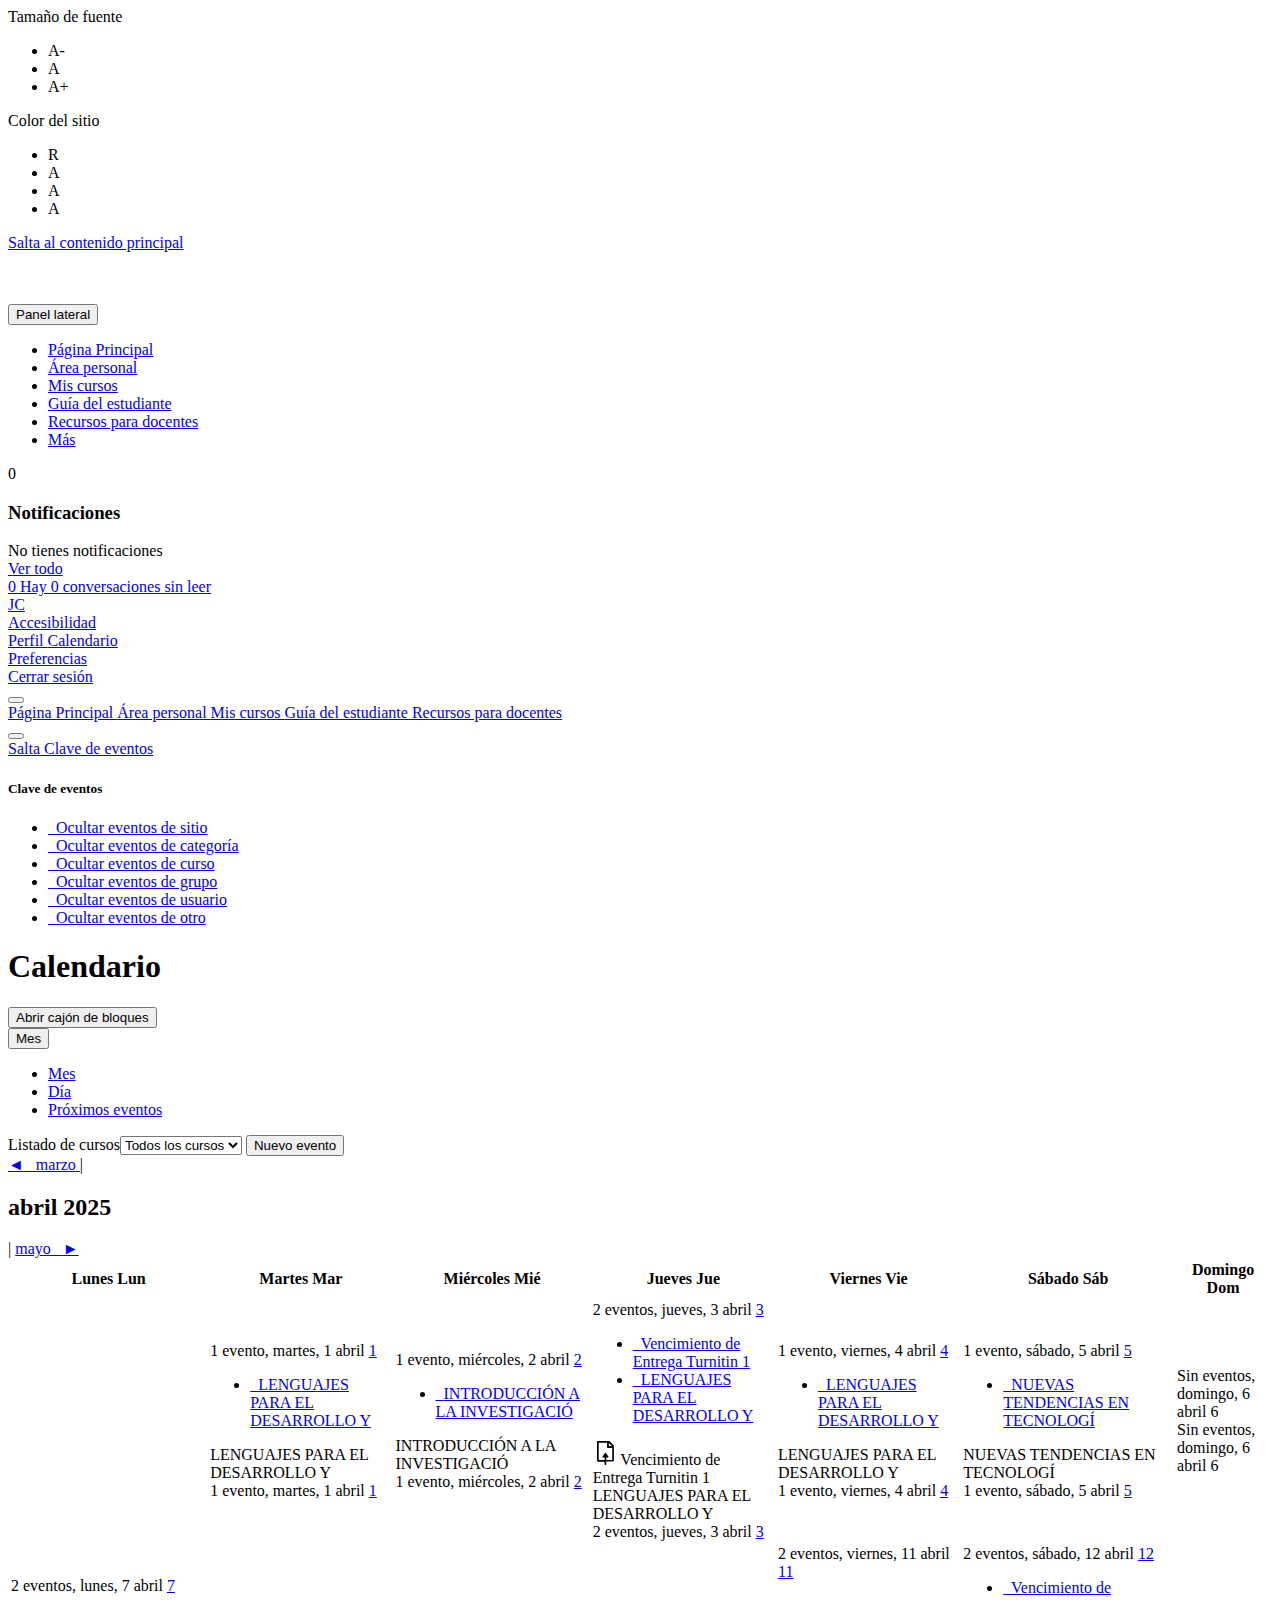
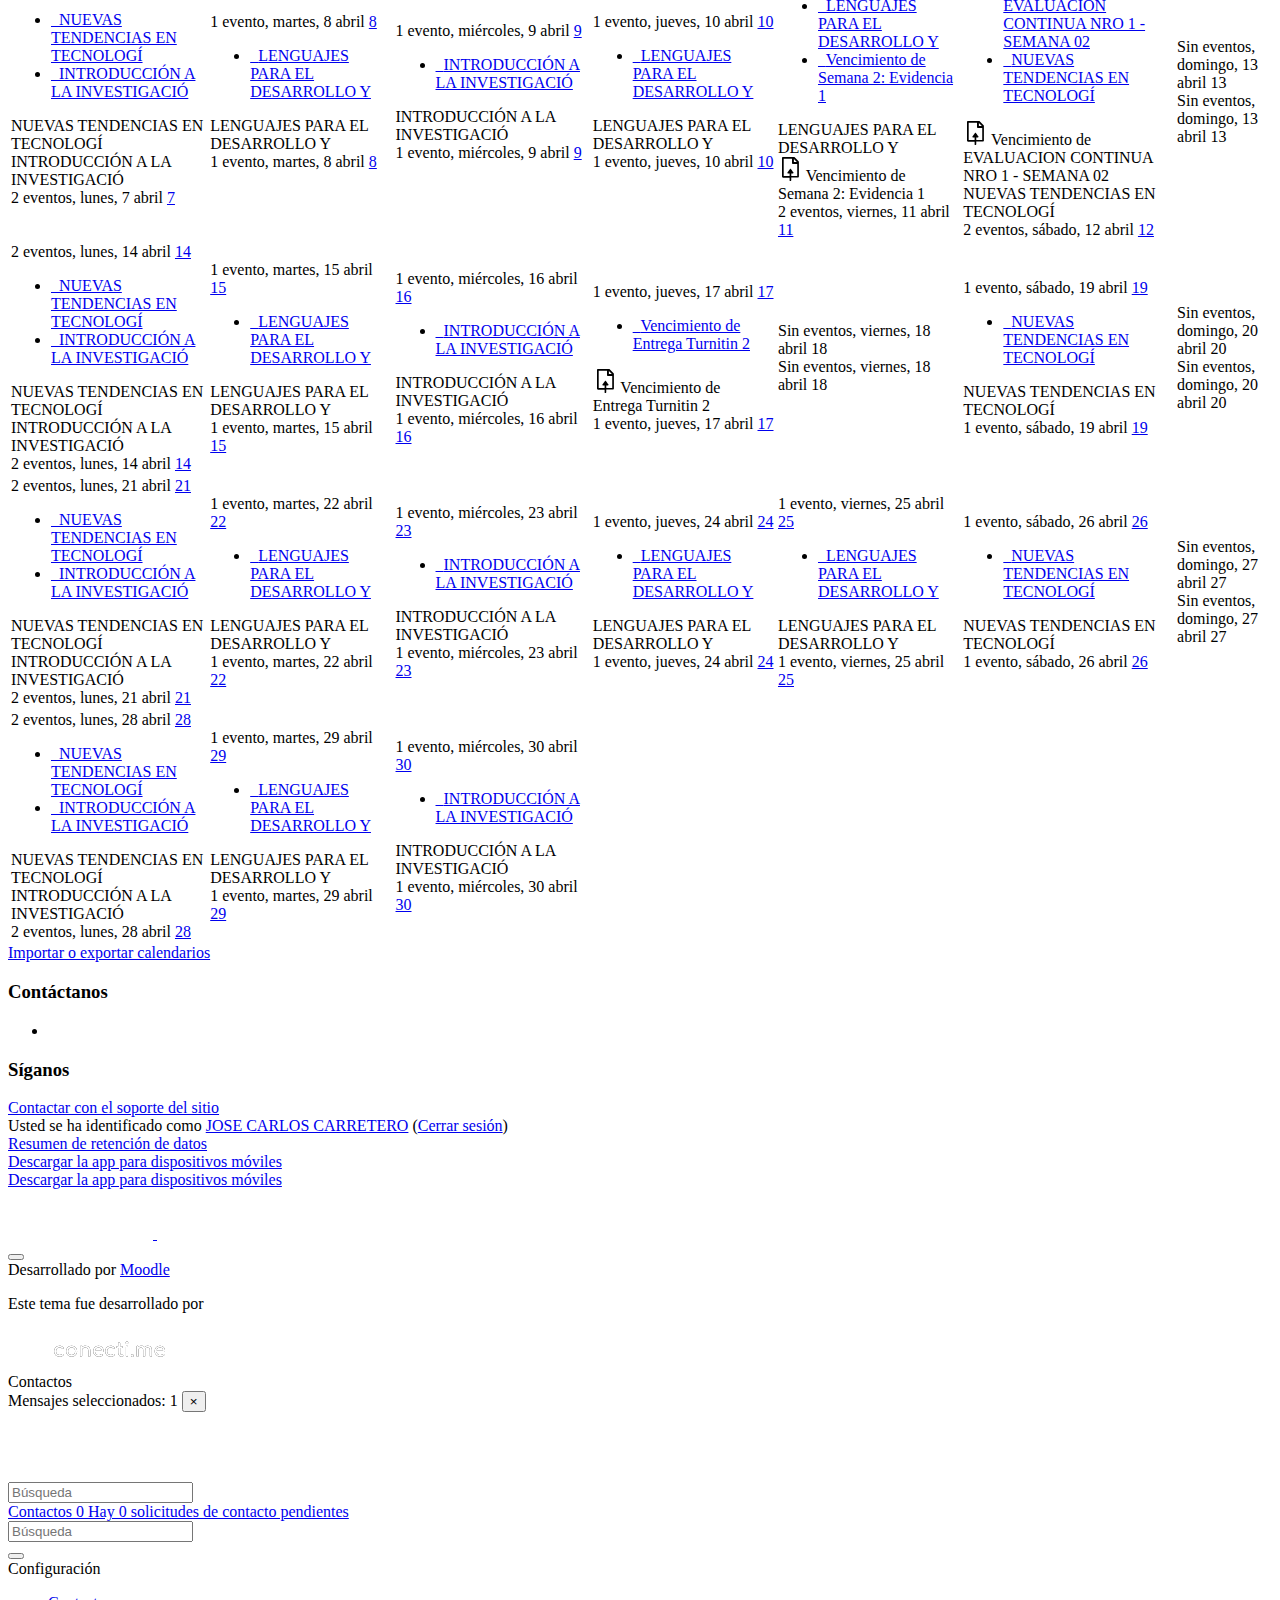
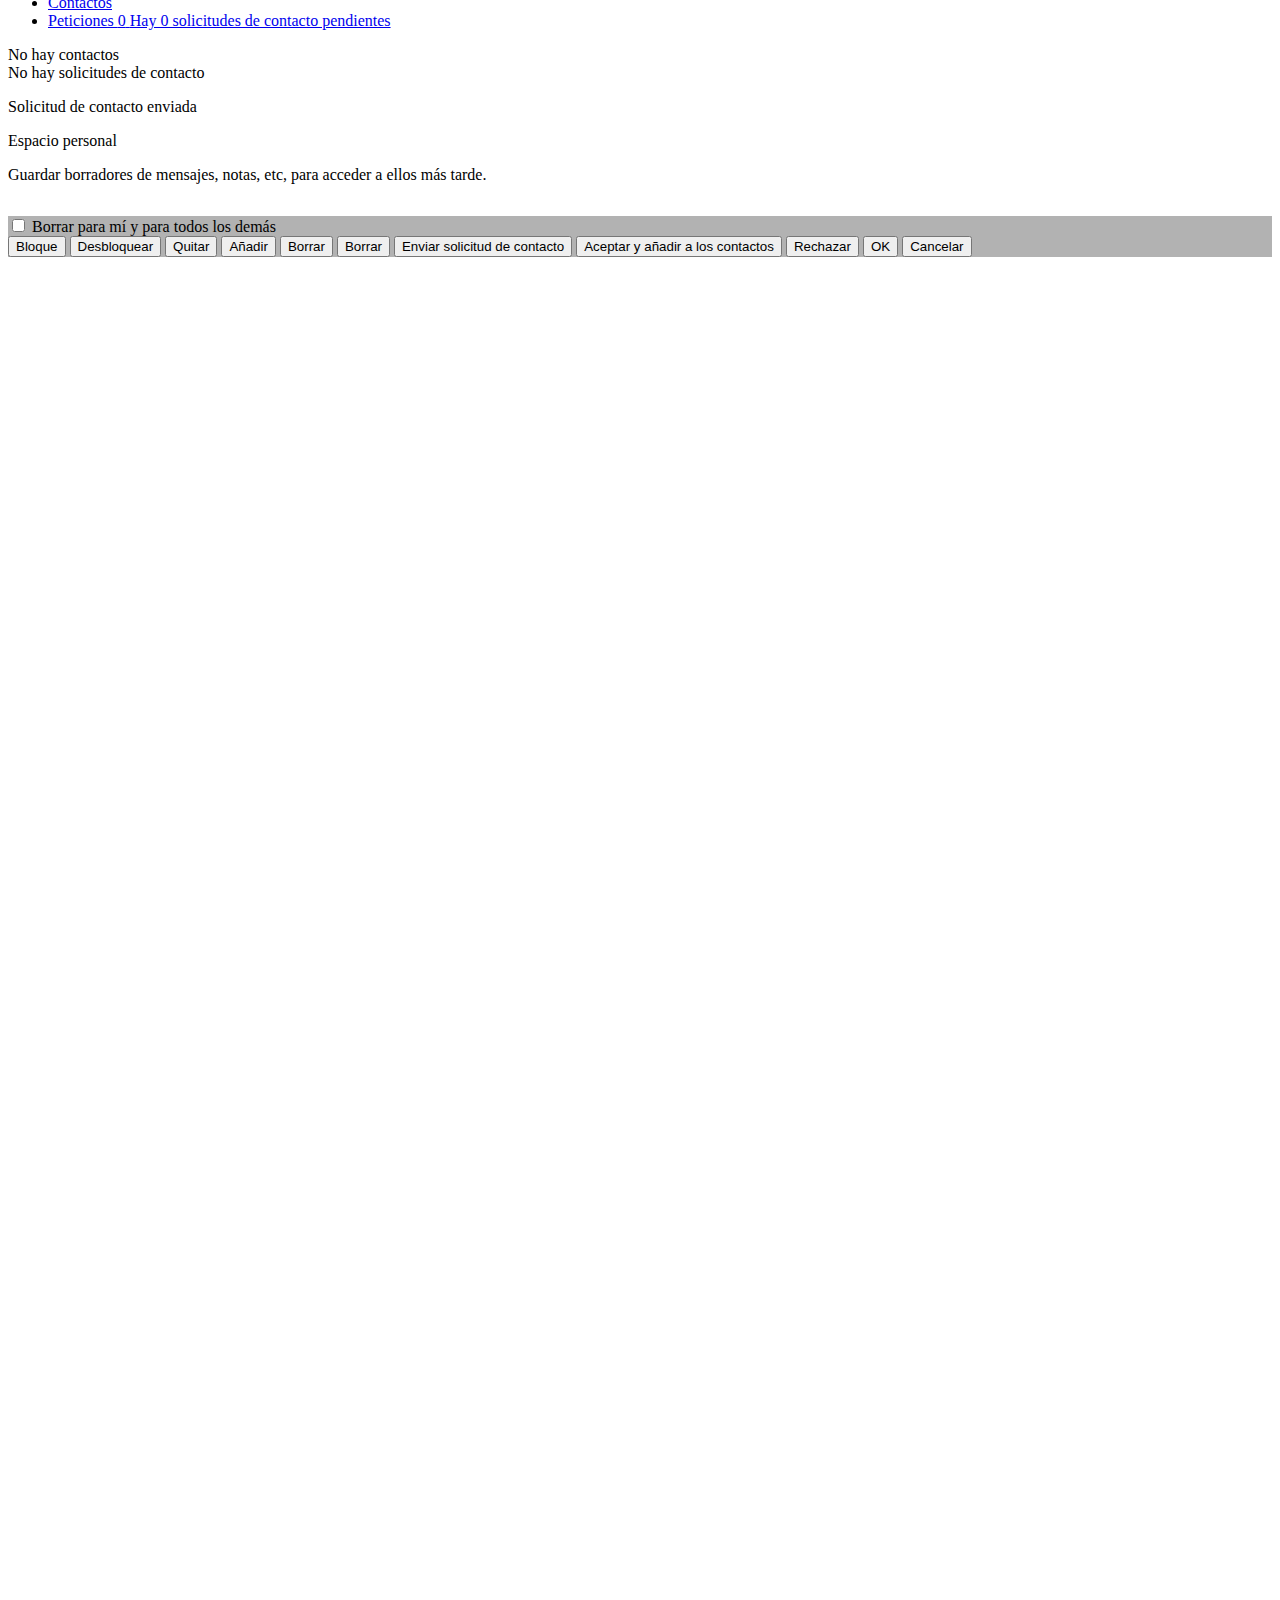
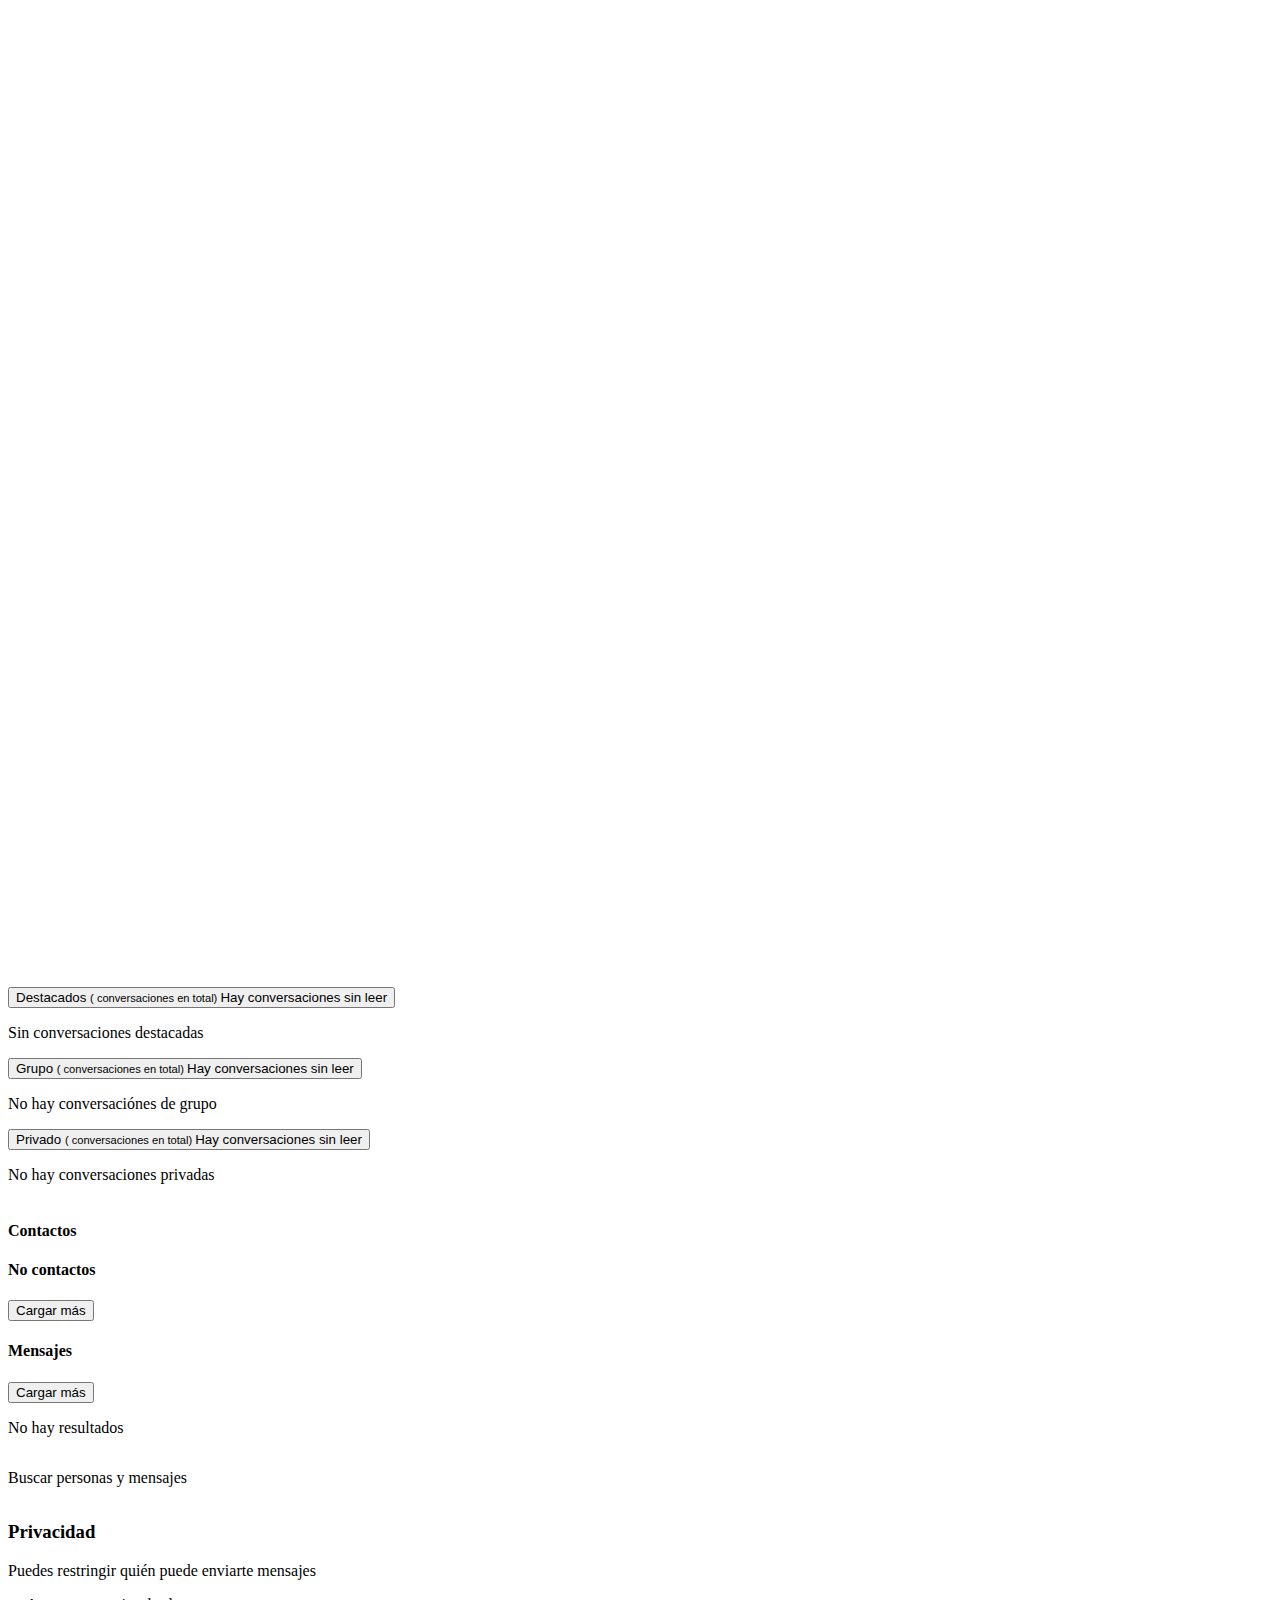
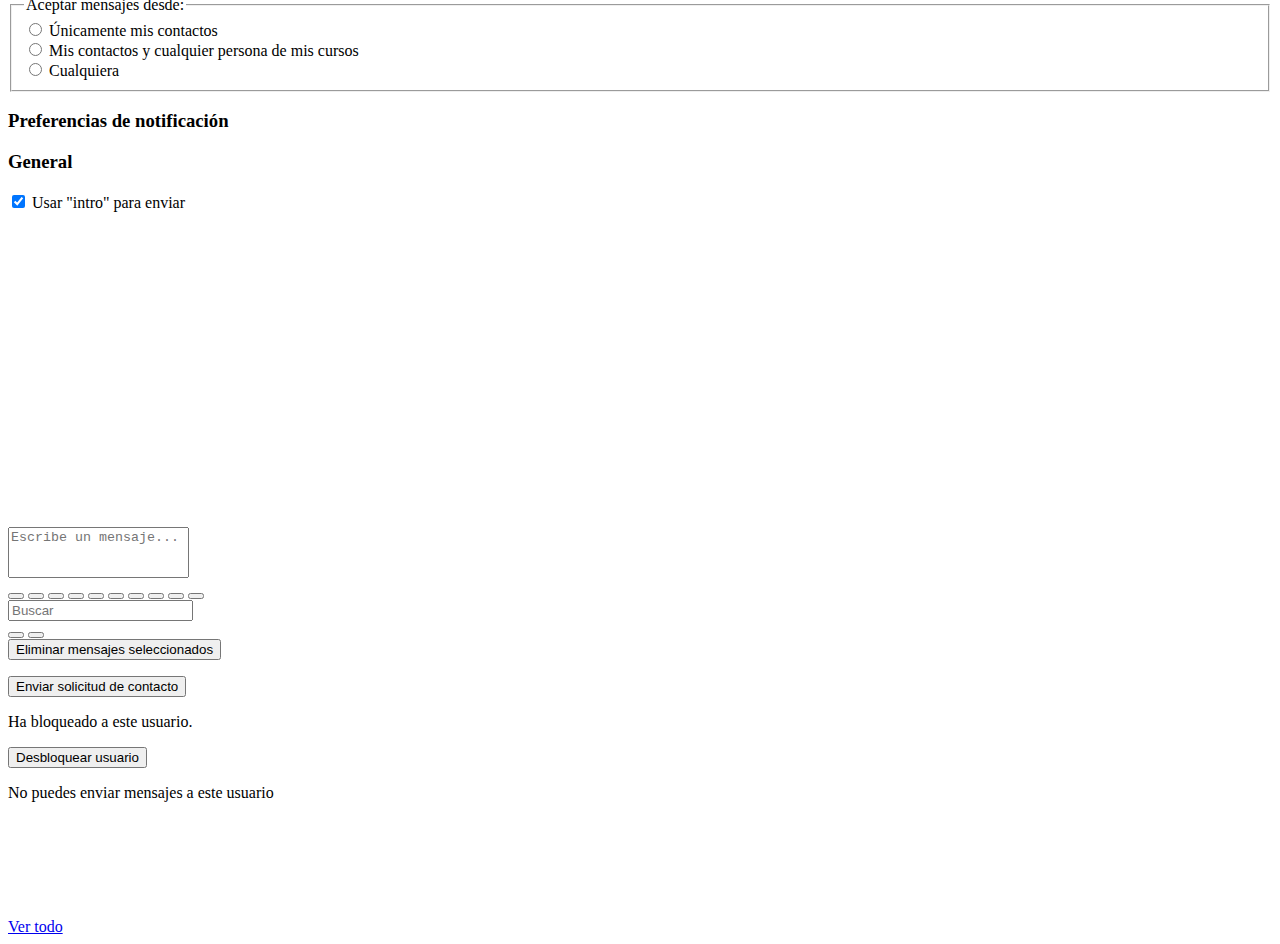
<file: CD-Certus_ Calendario_ Vista mensual detallada_ abril 2025.html>
<!DOCTYPE html>
<!-- saved from url=(0064)https://campusdigital.certus.edu.pe/calendar/view.php?view=month -->
<html dir="ltr" lang="es" xml:lang="es" class="yui3-js-enabled"><head><meta http-equiv="Content-Type" content="text/html; charset=UTF-8">
    <title>CD-Certus: Calendario: Vista mensual detallada: abril 2025</title>
    <link rel="shortcut icon" href="https://campusdigital.certus.edu.pe/pluginfile.php/1/theme_moove/favicon/1735256954/favicon_certus.ico">
    
<meta name="keywords" content="moodle, CD-Certus: Calendario: Vista mensual detallada: abril 2025">
<link rel="stylesheet" type="text/css" href="./CD-Certus_ Calendario_ Vista mensual detallada_ abril 2025_files/combo"><script type="text/javascript" charset="utf-8" async="" src="./CD-Certus_ Calendario_ Vista mensual detallada_ abril 2025_files/loader.js.descarga"></script><script charset="utf-8" id="yui_3_17_2_1_1745373615846_8" src="./CD-Certus_ Calendario_ Vista mensual detallada_ abril 2025_files/combo(1)" async=""></script><script charset="utf-8" id="yui_3_17_2_1_1745373615846_19" src="./CD-Certus_ Calendario_ Vista mensual detallada_ abril 2025_files/combo(2)" async=""></script><script charset="utf-8" id="yui_3_17_2_1_1745373615846_22" src="./CD-Certus_ Calendario_ Vista mensual detallada_ abril 2025_files/MathJax.js.descarga" async=""></script><script id="firstthemesheet" type="text/css">/** Required in order to fix style inclusion problems in IE with YUI **/</script><link rel="stylesheet" type="text/css" href="./CD-Certus_ Calendario_ Vista mensual detallada_ abril 2025_files/styles.php">
<script>
//<![CDATA[
var M = {}; M.yui = {};
M.pageloadstarttime = new Date();
M.cfg = {"wwwroot":"https:\/\/campusdigital.certus.edu.pe","homeurl":{},"sesskey":"podajzeTKh","sessiontimeout":"7200","sessiontimeoutwarning":"1200","themerev":"1735256954","slasharguments":1,"theme":"moove","iconsystemmodule":"core\/icon_system_fontawesome","jsrev":"1735256954","admin":"admin","svgicons":true,"usertimezone":"Am\u00e9rica\/Lima","courseId":1,"courseContextId":2,"contextid":1,"contextInstanceId":0,"langrev":1745228525,"templaterev":"1735256954"};var yui1ConfigFn = function(me) {if(/-skin|reset|fonts|grids|base/.test(me.name)){me.type='css';me.path=me.path.replace(/\.js/,'.css');me.path=me.path.replace(/\/yui2-skin/,'/assets/skins/sam/yui2-skin')}};
var yui2ConfigFn = function(me) {var parts=me.name.replace(/^moodle-/,'').split('-'),component=parts.shift(),module=parts[0],min='-min';if(/-(skin|core)$/.test(me.name)){parts.pop();me.type='css';min=''}
if(module){var filename=parts.join('-');me.path=component+'/'+module+'/'+filename+min+'.'+me.type}else{me.path=component+'/'+component+'.'+me.type}};
YUI_config = {"debug":false,"base":"https:\/\/campusdigital.certus.edu.pe\/lib\/yuilib\/3.17.2\/","comboBase":"https:\/\/campusdigital.certus.edu.pe\/theme\/yui_combo.php?","combine":true,"filter":null,"insertBefore":"firstthemesheet","groups":{"yui2":{"base":"https:\/\/campusdigital.certus.edu.pe\/lib\/yuilib\/2in3\/2.9.0\/build\/","comboBase":"https:\/\/campusdigital.certus.edu.pe\/theme\/yui_combo.php?","combine":true,"ext":false,"root":"2in3\/2.9.0\/build\/","patterns":{"yui2-":{"group":"yui2","configFn":yui1ConfigFn}}},"moodle":{"name":"moodle","base":"https:\/\/campusdigital.certus.edu.pe\/theme\/yui_combo.php?m\/1735256954\/","combine":true,"comboBase":"https:\/\/campusdigital.certus.edu.pe\/theme\/yui_combo.php?","ext":false,"root":"m\/1735256954\/","patterns":{"moodle-":{"group":"moodle","configFn":yui2ConfigFn}},"filter":null,"modules":{"moodle-core-actionmenu":{"requires":["base","event","node-event-simulate"]},"moodle-core-notification":{"requires":["moodle-core-notification-dialogue","moodle-core-notification-alert","moodle-core-notification-confirm","moodle-core-notification-exception","moodle-core-notification-ajaxexception"]},"moodle-core-notification-dialogue":{"requires":["base","node","panel","escape","event-key","dd-plugin","moodle-core-widget-focusafterclose","moodle-core-lockscroll"]},"moodle-core-notification-alert":{"requires":["moodle-core-notification-dialogue"]},"moodle-core-notification-confirm":{"requires":["moodle-core-notification-dialogue"]},"moodle-core-notification-exception":{"requires":["moodle-core-notification-dialogue"]},"moodle-core-notification-ajaxexception":{"requires":["moodle-core-notification-dialogue"]},"moodle-core-blocks":{"requires":["base","node","io","dom","dd","dd-scroll","moodle-core-dragdrop","moodle-core-notification"]},"moodle-core-chooserdialogue":{"requires":["base","panel","moodle-core-notification"]},"moodle-core-languninstallconfirm":{"requires":["base","node","moodle-core-notification-confirm","moodle-core-notification-alert"]},"moodle-core-popuphelp":{"requires":["moodle-core-tooltip"]},"moodle-core-tooltip":{"requires":["base","node","io-base","moodle-core-notification-dialogue","json-parse","widget-position","widget-position-align","event-outside","cache-base"]},"moodle-core-lockscroll":{"requires":["plugin","base-build"]},"moodle-core-maintenancemodetimer":{"requires":["base","node"]},"moodle-core-handlebars":{"condition":{"trigger":"handlebars","when":"after"}},"moodle-core-event":{"requires":["event-custom"]},"moodle-core-dragdrop":{"requires":["base","node","io","dom","dd","event-key","event-focus","moodle-core-notification"]},"moodle-core-formchangechecker":{"requires":["base","event-focus","moodle-core-event"]},"moodle-core_availability-form":{"requires":["base","node","event","event-delegate","panel","moodle-core-notification-dialogue","json"]},"moodle-backup-backupselectall":{"requires":["node","event","node-event-simulate","anim"]},"moodle-backup-confirmcancel":{"requires":["node","node-event-simulate","moodle-core-notification-confirm"]},"moodle-course-categoryexpander":{"requires":["node","event-key"]},"moodle-course-dragdrop":{"requires":["base","node","io","dom","dd","dd-scroll","moodle-core-dragdrop","moodle-core-notification","moodle-course-coursebase","moodle-course-util"]},"moodle-course-util":{"requires":["node"],"use":["moodle-course-util-base"],"submodules":{"moodle-course-util-base":{},"moodle-course-util-section":{"requires":["node","moodle-course-util-base"]},"moodle-course-util-cm":{"requires":["node","moodle-course-util-base"]}}},"moodle-course-management":{"requires":["base","node","io-base","moodle-core-notification-exception","json-parse","dd-constrain","dd-proxy","dd-drop","dd-delegate","node-event-delegate"]},"moodle-form-passwordunmask":{"requires":[]},"moodle-form-dateselector":{"requires":["base","node","overlay","calendar"]},"moodle-form-shortforms":{"requires":["node","base","selector-css3","moodle-core-event"]},"moodle-question-preview":{"requires":["base","dom","event-delegate","event-key","core_question_engine"]},"moodle-question-chooser":{"requires":["moodle-core-chooserdialogue"]},"moodle-question-searchform":{"requires":["base","node"]},"moodle-availability_completion-form":{"requires":["base","node","event","moodle-core_availability-form"]},"moodle-availability_date-form":{"requires":["base","node","event","io","moodle-core_availability-form"]},"moodle-availability_grade-form":{"requires":["base","node","event","moodle-core_availability-form"]},"moodle-availability_group-form":{"requires":["base","node","event","moodle-core_availability-form"]},"moodle-availability_grouping-form":{"requires":["base","node","event","moodle-core_availability-form"]},"moodle-availability_profile-form":{"requires":["base","node","event","moodle-core_availability-form"]},"moodle-mod_assign-history":{"requires":["node","transition"]},"moodle-mod_quiz-quizbase":{"requires":["base","node"]},"moodle-mod_quiz-questionchooser":{"requires":["moodle-core-chooserdialogue","moodle-mod_quiz-util","querystring-parse"]},"moodle-mod_quiz-dragdrop":{"requires":["base","node","io","dom","dd","dd-scroll","moodle-core-dragdrop","moodle-core-notification","moodle-mod_quiz-quizbase","moodle-mod_quiz-util-base","moodle-mod_quiz-util-page","moodle-mod_quiz-util-slot","moodle-course-util"]},"moodle-mod_quiz-toolboxes":{"requires":["base","node","event","event-key","io","moodle-mod_quiz-quizbase","moodle-mod_quiz-util-slot","moodle-core-notification-ajaxexception"]},"moodle-mod_quiz-modform":{"requires":["base","node","event"]},"moodle-mod_quiz-autosave":{"requires":["base","node","event","event-valuechange","node-event-delegate","io-form"]},"moodle-mod_quiz-util":{"requires":["node","moodle-core-actionmenu"],"use":["moodle-mod_quiz-util-base"],"submodules":{"moodle-mod_quiz-util-base":{},"moodle-mod_quiz-util-slot":{"requires":["node","moodle-mod_quiz-util-base"]},"moodle-mod_quiz-util-page":{"requires":["node","moodle-mod_quiz-util-base"]}}},"moodle-message_airnotifier-toolboxes":{"requires":["base","node","io"]},"moodle-filter_glossary-autolinker":{"requires":["base","node","io-base","json-parse","event-delegate","overlay","moodle-core-event","moodle-core-notification-alert","moodle-core-notification-exception","moodle-core-notification-ajaxexception"]},"moodle-filter_mathjaxloader-loader":{"requires":["moodle-core-event"]},"moodle-editor_atto-rangy":{"requires":[]},"moodle-editor_atto-editor":{"requires":["node","transition","io","overlay","escape","event","event-simulate","event-custom","node-event-html5","node-event-simulate","yui-throttle","moodle-core-notification-dialogue","moodle-core-notification-confirm","moodle-editor_atto-rangy","handlebars","timers","querystring-stringify"]},"moodle-editor_atto-plugin":{"requires":["node","base","escape","event","event-outside","handlebars","event-custom","timers","moodle-editor_atto-menu"]},"moodle-editor_atto-menu":{"requires":["moodle-core-notification-dialogue","node","event","event-custom"]},"moodle-format_trail-trailkeys":{"requires":["event-nav-keys"]},"moodle-report_eventlist-eventfilter":{"requires":["base","event","node","node-event-delegate","datatable","autocomplete","autocomplete-filters"]},"moodle-report_loglive-fetchlogs":{"requires":["base","event","node","io","node-event-delegate"]},"moodle-gradereport_history-userselector":{"requires":["escape","event-delegate","event-key","handlebars","io-base","json-parse","moodle-core-notification-dialogue"]},"moodle-qbank_editquestion-chooser":{"requires":["moodle-core-chooserdialogue"]},"moodle-tool_capability-search":{"requires":["base","node"]},"moodle-tool_lp-dragdrop-reorder":{"requires":["moodle-core-dragdrop"]},"moodle-tool_monitor-dropdown":{"requires":["base","event","node"]},"moodle-assignfeedback_editpdf-editor":{"requires":["base","event","node","io","graphics","json","event-move","event-resize","transition","querystring-stringify-simple","moodle-core-notification-dialog","moodle-core-notification-alert","moodle-core-notification-warning","moodle-core-notification-exception","moodle-core-notification-ajaxexception"]},"moodle-atto_accessibilitychecker-button":{"requires":["color-base","moodle-editor_atto-plugin"]},"moodle-atto_accessibilityhelper-button":{"requires":["moodle-editor_atto-plugin"]},"moodle-atto_align-button":{"requires":["moodle-editor_atto-plugin"]},"moodle-atto_bold-button":{"requires":["moodle-editor_atto-plugin"]},"moodle-atto_charmap-button":{"requires":["moodle-editor_atto-plugin"]},"moodle-atto_clear-button":{"requires":["moodle-editor_atto-plugin"]},"moodle-atto_collapse-button":{"requires":["moodle-editor_atto-plugin"]},"moodle-atto_emojipicker-button":{"requires":["moodle-editor_atto-plugin"]},"moodle-atto_emoticon-button":{"requires":["moodle-editor_atto-plugin"]},"moodle-atto_equation-button":{"requires":["moodle-editor_atto-plugin","moodle-core-event","io","event-valuechange","tabview","array-extras"]},"moodle-atto_h5p-button":{"requires":["moodle-editor_atto-plugin"]},"moodle-atto_html-button":{"requires":["promise","moodle-editor_atto-plugin","moodle-atto_html-beautify","moodle-atto_html-codemirror","event-valuechange"]},"moodle-atto_html-codemirror":{"requires":["moodle-atto_html-codemirror-skin"]},"moodle-atto_html-beautify":{},"moodle-atto_image-button":{"requires":["moodle-editor_atto-plugin"]},"moodle-atto_indent-button":{"requires":["moodle-editor_atto-plugin"]},"moodle-atto_italic-button":{"requires":["moodle-editor_atto-plugin"]},"moodle-atto_link-button":{"requires":["moodle-editor_atto-plugin"]},"moodle-atto_managefiles-button":{"requires":["moodle-editor_atto-plugin"]},"moodle-atto_managefiles-usedfiles":{"requires":["node","escape"]},"moodle-atto_media-button":{"requires":["moodle-editor_atto-plugin","moodle-form-shortforms"]},"moodle-atto_noautolink-button":{"requires":["moodle-editor_atto-plugin"]},"moodle-atto_orderedlist-button":{"requires":["moodle-editor_atto-plugin"]},"moodle-atto_recordrtc-button":{"requires":["moodle-editor_atto-plugin","moodle-atto_recordrtc-recording"]},"moodle-atto_recordrtc-recording":{"requires":["moodle-atto_recordrtc-button"]},"moodle-atto_rtl-button":{"requires":["moodle-editor_atto-plugin"]},"moodle-atto_strike-button":{"requires":["moodle-editor_atto-plugin"]},"moodle-atto_subscript-button":{"requires":["moodle-editor_atto-plugin"]},"moodle-atto_superscript-button":{"requires":["moodle-editor_atto-plugin"]},"moodle-atto_table-button":{"requires":["moodle-editor_atto-plugin","moodle-editor_atto-menu","event","event-valuechange"]},"moodle-atto_title-button":{"requires":["moodle-editor_atto-plugin"]},"moodle-atto_underline-button":{"requires":["moodle-editor_atto-plugin"]},"moodle-atto_undo-button":{"requires":["moodle-editor_atto-plugin"]},"moodle-atto_unorderedlist-button":{"requires":["moodle-editor_atto-plugin"]}}},"gallery":{"name":"gallery","base":"https:\/\/campusdigital.certus.edu.pe\/lib\/yuilib\/gallery\/","combine":true,"comboBase":"https:\/\/campusdigital.certus.edu.pe\/theme\/yui_combo.php?","ext":false,"root":"gallery\/1735256954\/","patterns":{"gallery-":{"group":"gallery"}}}},"modules":{"core_filepicker":{"name":"core_filepicker","fullpath":"https:\/\/campusdigital.certus.edu.pe\/lib\/javascript.php\/1735256954\/repository\/filepicker.js","requires":["base","node","node-event-simulate","json","async-queue","io-base","io-upload-iframe","io-form","yui2-treeview","panel","cookie","datatable","datatable-sort","resize-plugin","dd-plugin","escape","moodle-core_filepicker","moodle-core-notification-dialogue"]},"core_comment":{"name":"core_comment","fullpath":"https:\/\/campusdigital.certus.edu.pe\/lib\/javascript.php\/1735256954\/comment\/comment.js","requires":["base","io-base","node","json","yui2-animation","overlay","escape"]},"mathjax":{"name":"mathjax","fullpath":"https:\/\/cdn.jsdelivr.net\/npm\/mathjax@2.7.9\/MathJax.js?delayStartupUntil=configured"}}};
M.yui.loader = {modules: {}};

//]]>
</script>

<link href="./CD-Certus_ Calendario_ Vista mensual detallada_ abril 2025_files/defaultV2.min.css" type="text/css" rel="stylesheet">
<script async="" src="./CD-Certus_ Calendario_ Vista mensual detallada_ abril 2025_files/js">
                                </script>
                                <script>
                                    window.dataLayer = window.dataLayer || [];
                                    function gtag() {
                                        dataLayer.push(arguments);
                                    }
                                    gtag('js', new Date());
                                    gtag('config', 'G-4SQ1ZYV9FX');
                                </script><link rel="preconnect" href="https://fonts.googleapis.com/">
                       <link rel="preconnect" href="https://fonts.gstatic.com/" crossorigin="">
                       <link href="./CD-Certus_ Calendario_ Vista mensual detallada_ abril 2025_files/css2" rel="stylesheet">
    <meta name="viewport" content="width=device-width, initial-scale=1.0">
<script type="text/x-mathjax-config;executed=true">
MathJax.Hub.Config({
    config: ["Accessible.js", "Safe.js"],
    errorSettings: { message: ["!"] },
    skipStartupTypeset: true,
    messageStyle: "none"
});
</script><script type="text/javascript" charset="utf-8" async="" data-requirecontext="_" data-requiremodule="core/first" src="./CD-Certus_ Calendario_ Vista mensual detallada_ abril 2025_files/requirejs.php"></script><script type="text/javascript" charset="utf-8" async="" data-requirecontext="_" data-requiremodule="jquery" src="./CD-Certus_ Calendario_ Vista mensual detallada_ abril 2025_files/javascript.php"></script><style type="text/css">.MathJax_Hover_Frame {border-radius: .25em; -webkit-border-radius: .25em; -moz-border-radius: .25em; -khtml-border-radius: .25em; box-shadow: 0px 0px 15px #83A; -webkit-box-shadow: 0px 0px 15px #83A; -moz-box-shadow: 0px 0px 15px #83A; -khtml-box-shadow: 0px 0px 15px #83A; border: 1px solid #A6D ! important; display: inline-block; position: absolute}
.MathJax_Menu_Button .MathJax_Hover_Arrow {position: absolute; cursor: pointer; display: inline-block; border: 2px solid #AAA; border-radius: 4px; -webkit-border-radius: 4px; -moz-border-radius: 4px; -khtml-border-radius: 4px; font-family: 'Courier New',Courier; font-size: 9px; color: #F0F0F0}
.MathJax_Menu_Button .MathJax_Hover_Arrow span {display: block; background-color: #AAA; border: 1px solid; border-radius: 3px; line-height: 0; padding: 4px}
.MathJax_Hover_Arrow:hover {color: white!important; border: 2px solid #CCC!important}
.MathJax_Hover_Arrow:hover span {background-color: #CCC!important}
</style><style type="text/css">#MathJax_About {position: fixed; left: 50%; width: auto; text-align: center; border: 3px outset; padding: 1em 2em; background-color: #DDDDDD; color: black; cursor: default; font-family: message-box; font-size: 120%; font-style: normal; text-indent: 0; text-transform: none; line-height: normal; letter-spacing: normal; word-spacing: normal; word-wrap: normal; white-space: nowrap; float: none; z-index: 201; border-radius: 15px; -webkit-border-radius: 15px; -moz-border-radius: 15px; -khtml-border-radius: 15px; box-shadow: 0px 10px 20px #808080; -webkit-box-shadow: 0px 10px 20px #808080; -moz-box-shadow: 0px 10px 20px #808080; -khtml-box-shadow: 0px 10px 20px #808080; filter: progid:DXImageTransform.Microsoft.dropshadow(OffX=2, OffY=2, Color='gray', Positive='true')}
#MathJax_About.MathJax_MousePost {outline: none}
.MathJax_Menu {position: absolute; background-color: white; color: black; width: auto; padding: 2px; border: 1px solid #CCCCCC; margin: 0; cursor: default; font: menu; text-align: left; text-indent: 0; text-transform: none; line-height: normal; letter-spacing: normal; word-spacing: normal; word-wrap: normal; white-space: nowrap; float: none; z-index: 201; box-shadow: 0px 10px 20px #808080; -webkit-box-shadow: 0px 10px 20px #808080; -moz-box-shadow: 0px 10px 20px #808080; -khtml-box-shadow: 0px 10px 20px #808080; filter: progid:DXImageTransform.Microsoft.dropshadow(OffX=2, OffY=2, Color='gray', Positive='true')}
.MathJax_MenuItem {padding: 2px 2em; background: transparent}
.MathJax_MenuArrow {position: absolute; right: .5em; padding-top: .25em; color: #666666; font-size: .75em}
.MathJax_MenuActive .MathJax_MenuArrow {color: white}
.MathJax_MenuArrow.RTL {left: .5em; right: auto}
.MathJax_MenuCheck {position: absolute; left: .7em}
.MathJax_MenuCheck.RTL {right: .7em; left: auto}
.MathJax_MenuRadioCheck {position: absolute; left: 1em}
.MathJax_MenuRadioCheck.RTL {right: 1em; left: auto}
.MathJax_MenuLabel {padding: 2px 2em 4px 1.33em; font-style: italic}
.MathJax_MenuRule {border-top: 1px solid #CCCCCC; margin: 4px 1px 0px}
.MathJax_MenuDisabled {color: GrayText}
.MathJax_MenuActive {background-color: Highlight; color: HighlightText}
.MathJax_MenuDisabled:focus, .MathJax_MenuLabel:focus {background-color: #E8E8E8}
.MathJax_ContextMenu:focus {outline: none}
.MathJax_ContextMenu .MathJax_MenuItem:focus {outline: none}
#MathJax_AboutClose {top: .2em; right: .2em}
.MathJax_Menu .MathJax_MenuClose {top: -10px; left: -10px}
.MathJax_MenuClose {position: absolute; cursor: pointer; display: inline-block; border: 2px solid #AAA; border-radius: 18px; -webkit-border-radius: 18px; -moz-border-radius: 18px; -khtml-border-radius: 18px; font-family: 'Courier New',Courier; font-size: 24px; color: #F0F0F0}
.MathJax_MenuClose span {display: block; background-color: #AAA; border: 1.5px solid; border-radius: 18px; -webkit-border-radius: 18px; -moz-border-radius: 18px; -khtml-border-radius: 18px; line-height: 0; padding: 8px 0 6px}
.MathJax_MenuClose:hover {color: white!important; border: 2px solid #CCC!important}
.MathJax_MenuClose:hover span {background-color: #CCC!important}
.MathJax_MenuClose:hover:focus {outline: none}
</style><style type="text/css">.MathJax_Preview .MJXf-math {color: inherit!important}
</style><style type="text/css">.MJX_Assistive_MathML {position: absolute!important; top: 0; left: 0; clip: rect(1px, 1px, 1px, 1px); padding: 1px 0 0 0!important; border: 0!important; height: 1px!important; width: 1px!important; overflow: hidden!important; display: block!important; -webkit-touch-callout: none; -webkit-user-select: none; -khtml-user-select: none; -moz-user-select: none; -ms-user-select: none; user-select: none}
.MJX_Assistive_MathML.MJX_Assistive_MathML_Block {width: 100%!important}
</style><style type="text/css">#MathJax_Zoom {position: absolute; background-color: #F0F0F0; overflow: auto; display: block; z-index: 301; padding: .5em; border: 1px solid black; margin: 0; font-weight: normal; font-style: normal; text-align: left; text-indent: 0; text-transform: none; line-height: normal; letter-spacing: normal; word-spacing: normal; word-wrap: normal; white-space: nowrap; float: none; -webkit-box-sizing: content-box; -moz-box-sizing: content-box; box-sizing: content-box; box-shadow: 5px 5px 15px #AAAAAA; -webkit-box-shadow: 5px 5px 15px #AAAAAA; -moz-box-shadow: 5px 5px 15px #AAAAAA; -khtml-box-shadow: 5px 5px 15px #AAAAAA; filter: progid:DXImageTransform.Microsoft.dropshadow(OffX=2, OffY=2, Color='gray', Positive='true')}
#MathJax_ZoomOverlay {position: absolute; left: 0; top: 0; z-index: 300; display: inline-block; width: 100%; height: 100%; border: 0; padding: 0; margin: 0; background-color: white; opacity: 0; filter: alpha(opacity=0)}
#MathJax_ZoomFrame {position: relative; display: inline-block; height: 0; width: 0}
#MathJax_ZoomEventTrap {position: absolute; left: 0; top: 0; z-index: 302; display: inline-block; border: 0; padding: 0; margin: 0; background-color: white; opacity: 0; filter: alpha(opacity=0)}
</style><style type="text/css">.MathJax_Preview {color: #888; display: contents}
#MathJax_Message {position: fixed; left: 1em; bottom: 1.5em; background-color: #E6E6E6; border: 1px solid #959595; margin: 0px; padding: 2px 8px; z-index: 102; color: black; font-size: 80%; width: auto; white-space: nowrap}
#MathJax_MSIE_Frame {position: absolute; top: 0; left: 0; width: 0px; z-index: 101; border: 0px; margin: 0px; padding: 0px}
.MathJax_Error {color: #CC0000; font-style: italic}
</style><style type="text/css">.MJXp-script {font-size: .8em}
.MJXp-right {-webkit-transform-origin: right; -moz-transform-origin: right; -ms-transform-origin: right; -o-transform-origin: right; transform-origin: right}
.MJXp-bold {font-weight: bold}
.MJXp-italic {font-style: italic}
.MJXp-scr {font-family: MathJax_Script,'Times New Roman',Times,STIXGeneral,serif}
.MJXp-frak {font-family: MathJax_Fraktur,'Times New Roman',Times,STIXGeneral,serif}
.MJXp-sf {font-family: MathJax_SansSerif,'Times New Roman',Times,STIXGeneral,serif}
.MJXp-cal {font-family: MathJax_Caligraphic,'Times New Roman',Times,STIXGeneral,serif}
.MJXp-mono {font-family: MathJax_Typewriter,'Times New Roman',Times,STIXGeneral,serif}
.MJXp-largeop {font-size: 150%}
.MJXp-largeop.MJXp-int {vertical-align: -.2em}
.MJXp-math {display: inline-block; line-height: 1.2; text-indent: 0; font-family: 'Times New Roman',Times,STIXGeneral,serif; white-space: nowrap; border-collapse: collapse}
.MJXp-display {display: block; text-align: center; margin: 1em 0}
.MJXp-math span {display: inline-block}
.MJXp-box {display: block!important; text-align: center}
.MJXp-box:after {content: " "}
.MJXp-rule {display: block!important; margin-top: .1em}
.MJXp-char {display: block!important}
.MJXp-mo {margin: 0 .15em}
.MJXp-mfrac {margin: 0 .125em; vertical-align: .25em}
.MJXp-denom {display: inline-table!important; width: 100%}
.MJXp-denom > * {display: table-row!important}
.MJXp-surd {vertical-align: top}
.MJXp-surd > * {display: block!important}
.MJXp-script-box > *  {display: table!important; height: 50%}
.MJXp-script-box > * > * {display: table-cell!important; vertical-align: top}
.MJXp-script-box > *:last-child > * {vertical-align: bottom}
.MJXp-script-box > * > * > * {display: block!important}
.MJXp-mphantom {visibility: hidden}
.MJXp-munderover, .MJXp-munder {display: inline-table!important}
.MJXp-over {display: inline-block!important; text-align: center}
.MJXp-over > * {display: block!important}
.MJXp-munderover > *, .MJXp-munder > * {display: table-row!important}
.MJXp-mtable {vertical-align: .25em; margin: 0 .125em}
.MJXp-mtable > * {display: inline-table!important; vertical-align: middle}
.MJXp-mtr {display: table-row!important}
.MJXp-mtd {display: table-cell!important; text-align: center; padding: .5em 0 0 .5em}
.MJXp-mtr > .MJXp-mtd:first-child {padding-left: 0}
.MJXp-mtr:first-child > .MJXp-mtd {padding-top: 0}
.MJXp-mlabeledtr {display: table-row!important}
.MJXp-mlabeledtr > .MJXp-mtd:first-child {padding-left: 0}
.MJXp-mlabeledtr:first-child > .MJXp-mtd {padding-top: 0}
.MJXp-merror {background-color: #FFFF88; color: #CC0000; border: 1px solid #CC0000; padding: 1px 3px; font-style: normal; font-size: 90%}
.MJXp-scale0 {-webkit-transform: scaleX(.0); -moz-transform: scaleX(.0); -ms-transform: scaleX(.0); -o-transform: scaleX(.0); transform: scaleX(.0)}
.MJXp-scale1 {-webkit-transform: scaleX(.1); -moz-transform: scaleX(.1); -ms-transform: scaleX(.1); -o-transform: scaleX(.1); transform: scaleX(.1)}
.MJXp-scale2 {-webkit-transform: scaleX(.2); -moz-transform: scaleX(.2); -ms-transform: scaleX(.2); -o-transform: scaleX(.2); transform: scaleX(.2)}
.MJXp-scale3 {-webkit-transform: scaleX(.3); -moz-transform: scaleX(.3); -ms-transform: scaleX(.3); -o-transform: scaleX(.3); transform: scaleX(.3)}
.MJXp-scale4 {-webkit-transform: scaleX(.4); -moz-transform: scaleX(.4); -ms-transform: scaleX(.4); -o-transform: scaleX(.4); transform: scaleX(.4)}
.MJXp-scale5 {-webkit-transform: scaleX(.5); -moz-transform: scaleX(.5); -ms-transform: scaleX(.5); -o-transform: scaleX(.5); transform: scaleX(.5)}
.MJXp-scale6 {-webkit-transform: scaleX(.6); -moz-transform: scaleX(.6); -ms-transform: scaleX(.6); -o-transform: scaleX(.6); transform: scaleX(.6)}
.MJXp-scale7 {-webkit-transform: scaleX(.7); -moz-transform: scaleX(.7); -ms-transform: scaleX(.7); -o-transform: scaleX(.7); transform: scaleX(.7)}
.MJXp-scale8 {-webkit-transform: scaleX(.8); -moz-transform: scaleX(.8); -ms-transform: scaleX(.8); -o-transform: scaleX(.8); transform: scaleX(.8)}
.MJXp-scale9 {-webkit-transform: scaleX(.9); -moz-transform: scaleX(.9); -ms-transform: scaleX(.9); -o-transform: scaleX(.9); transform: scaleX(.9)}
.MathJax_PHTML .noError {vertical-align: ; font-size: 90%; text-align: left; color: black; padding: 1px 3px; border: 1px solid}
</style></head>

<body id="page-calendar-view" class="format-site path-calendar chrome dir-ltr lang-es yui-skin-sam yui3-skin-sam campusdigital-certus-edu-pe pagelayout-standard course-1 context-1 uses-drawers drawer-open-index jsenabled"><div id="MathJax_Message" style="display: none;"></div>
<div id="accessibilitybar" class="fixed-top">
    <div class="container-fluid">
        <div class="bars">
            <div class="fontsize">
                <span>Tamaño de fuente</span>
                <ul>
                    <li><a class="btn btn-default" data-action="decrease" title="Disminuir tamaño de letras" id="fontsize_dec">A-</a></li>
                    <li><a class="btn btn-default disabled" data-action="reset" title="Reiniciar tamaño de letras" id="fontsize_reset">A</a></li>
                    <li><a class="btn btn-default" data-action="increase" title="Disminuir tamaño de letras" id="fontsize_inc">A+</a></li>
                </ul>
            </div>
            <div class="sitecolor">
                <span>Color del sitio</span>
                <ul>
                    <li><a class="btn btn-default" data-action="reset" title="Reiniciar color del sitio" id="sitecolor_color1">R</a></li>
                    <li><a class="btn btn-default" data-action="sitecolor-color-2" title="Bajo contraste 1" id="sitecolor_color2">A</a></li>
                    <li><a class="btn btn-default" data-action="sitecolor-color-3" title="Bajo contraste 2" id="sitecolor_color3">A</a></li>
                    <li><a class="btn btn-default" data-action="sitecolor-color-4" title="Alto contraste" id="sitecolor_color4">A</a></li>
                </ul>
            </div>
        </div>
    </div>
</div>


<div class="toast-wrapper mx-auto py-0 fixed-top" role="status" aria-live="polite"></div>
<div id="page-wrapper" class="d-print-block">

    <div>
    <a class="sr-only sr-only-focusable" href="https://campusdigital.certus.edu.pe/calendar/view.php?view=month#maincontent">Salta al contenido principal</a>
</div><script src="./CD-Certus_ Calendario_ Vista mensual detallada_ abril 2025_files/javascript(1).php"></script>
<script src="./CD-Certus_ Calendario_ Vista mensual detallada_ abril 2025_files/combo(3)"></script><script src="./CD-Certus_ Calendario_ Vista mensual detallada_ abril 2025_files/javascript(2).php"></script>
<script>
//<![CDATA[
document.body.className += ' jsenabled';
//]]>
</script>



    <nav class="navbar fixed-top navbar-light bg-white navbar-expand shadow" aria-label="Navegación del sitio">
    
        <button class="navbar-toggler aabtn d-block d-md-none px-1 my-1 border-0" data-toggler="drawers" data-action="toggle" data-target="theme_moove-drawers-primary">
            <span class="navbar-toggler-icon"></span>
            <span class="sr-only">Panel lateral</span>
        </button>
    
        <a href="https://campusdigital.certus.edu.pe/my/" class="navbar-brand d-none d-md-flex align-items-center m-0 mr-4 p-0 aabtn">
                <img src="./CD-Certus_ Calendario_ Vista mensual detallada_ abril 2025_files/campus-digital (2).png" class="logo mr-1" alt="CD-Certus">
        </a>
    
            <div class="primary-navigation">
                <nav class="moremenu navigation observed">
                    <ul id="moremenu-6808469f5f943-navbar-nav" role="menubar" class="nav more-nav navbar-nav">
                                <li data-key="home" class="nav-item" role="none" data-forceintomoremenu="false">
                                            <a role="menuitem" class="nav-link active " href="https://campusdigital.certus.edu.pe/?redirect=0" aria-current="true">
                                                Página Principal
                                            </a>
                                </li>
                                <li data-key="myhome" class="nav-item" role="none" data-forceintomoremenu="false">
                                            <a role="menuitem" class="nav-link  " href="https://campusdigital.certus.edu.pe/my/" tabindex="-1">
                                                Área personal
                                            </a>
                                </li>
                                <li data-key="mycourses" class="nav-item" role="none" data-forceintomoremenu="false">
                                            <a role="menuitem" class="nav-link  " href="https://campusdigital.certus.edu.pe/my/courses.php" tabindex="-1">
                                                Mis cursos
                                            </a>
                                </li>
                                <li data-key="" class="nav-item" role="none" data-forceintomoremenu="false">
                                            <a role="menuitem" class="nav-link  " href="https://campusdigital.certus.edu.pe/course/view.php?name=ESTUDIANTES.CERTUS" tabindex="-1">
                                                Guía del estudiante
                                            </a>
                                </li>
                                <li data-key="" class="nav-item" role="none" data-forceintomoremenu="false">
                                            <a role="menuitem" class="nav-link  " href="https://campusdigital.certus.edu.pe/course/view.php?name=DOCENTES.CERTUS" tabindex="-1">
                                                Recursos para docentes
                                            </a>
                                </li>
                        <li role="none" class="nav-item dropdown dropdownmoremenu d-none" data-region="morebutton">
                            <a class="dropdown-toggle nav-link " href="https://campusdigital.certus.edu.pe/calendar/view.php?view=month#" id="moremenu-dropdown-6808469f5f943" role="menuitem" data-toggle="dropdown" aria-haspopup="true" aria-expanded="false" tabindex="-1">
                                Más
                            </a>
                            <ul class="dropdown-menu dropdown-menu-left" data-region="moredropdown" aria-labelledby="moremenu-dropdown-6808469f5f943" role="menu">
                            </ul>
                        </li>
                    </ul>
                </nav>
            </div>
    
        <ul class="navbar-nav d-none d-md-flex my-1 px-1">
            <!-- page_heading_menu -->
            
        </ul>
    
        <div id="usernavigation" class="navbar-nav ml-auto">
            <div class="navbarcallbacks">
                
            </div>
            <div class="popover-region collapsed popover-region-notifications" id="nav-notification-popover-container" data-userid="120122" data-region="popover-region">
    <div class="popover-region-toggle nav-link icon-no-margin" data-region="popover-region-toggle" role="button" aria-controls="popover-region-container-6808469f625776808469f593ba3" aria-haspopup="true" aria-label=" Mostrar la ventana de notificaciones cuando no hay ninguna   " tabindex="0">
                <i class="icon fa fa-bell-o fa-fw " title="Mostrar/ocultar menú de notificaciones" role="img" aria-label="Mostrar/ocultar menú de notificaciones"></i>
        <div class="count-container hidden" data-region="count-container" aria-hidden="true">
            0
        </div>

    </div>
    <div id="popover-region-container-6808469f625776808469f593ba3" class="popover-region-container" data-region="popover-region-container" aria-expanded="false" aria-hidden="true" aria-label="Ventana de notificación" role="region">
        <div class="popover-region-header-container">
            <h3 class="popover-region-header-text" data-region="popover-region-header-text">Notificaciones</h3>
            <div class="popover-region-header-actions" data-region="popover-region-header-actions">        <a class="mark-all-read-button" href="https://campusdigital.certus.edu.pe/calendar/view.php?view=month#" title="Marcar como leído" data-action="mark-all-read" role="button" aria-label="Marcar como leído">
            <span class="normal-icon"><i class="icon fa fa-check fa-fw " aria-hidden="true"></i></span>
            <span class="loading-icon icon-no-margin"><i class="icon fa fa-circle-o-notch fa-spin fa-fw " title="Cargando" role="img" aria-label="Cargando"></i></span>
        </a>
            <a href="https://campusdigital.certus.edu.pe/message/notificationpreferences.php" title="Preferencias de notificación" aria-label="Preferencias de notificación">
                <i class="icon fa fa-cog fa-fw " aria-hidden="true"></i></a>
</div>
        </div>
        <div class="popover-region-content-container" data-region="popover-region-content-container">
            <div class="popover-region-content" data-region="popover-region-content">
                        <div class="all-notifications" data-region="all-notifications" role="log" aria-busy="false" aria-atomic="false" aria-relevant="additions"></div>
        <div class="empty-message" tabindex="0" data-region="empty-message">No tienes notificaciones</div>

            </div>
            <span class="loading-icon icon-no-margin"><i class="icon fa fa-circle-o-notch fa-spin fa-fw " title="Cargando" role="img" aria-label="Cargando"></i></span>
        </div>
                <a class="see-all-link" href="https://campusdigital.certus.edu.pe/message/output/popup/notifications.php">
                    <div class="popover-region-footer-container">
                        <div class="popover-region-seeall-text">Ver todo</div>
                    </div>
                </a>
    </div>
</div><div class="popover-region collapsed" data-region="popover-region-messages">
    <a id="message-drawer-toggle-6808469f62f926808469f593ba4" class="nav-link popover-region-toggle position-relative icon-no-margin" href="https://campusdigital.certus.edu.pe/calendar/view.php?view=month#" role="button">
        <i class="icon fa fa-comment-o fa-fw " title="Mostrar/ocultar cajón de mensajería" role="img" aria-label="Mostrar/ocultar cajón de mensajería"></i>
        <div class="count-container hidden" data-region="count-container">
            <span aria-hidden="true">0</span>
            <span class="sr-only">Hay 0 conversaciones sin leer</span>
        </div>
    </a>
    <span class="sr-only sr-only-focusable" data-region="jumpto" tabindex="-1"></span></div><div class="localnavbarplus nav-link"><a title="Mis consultas y solicitudes" target="_blank" rel="noopener noreferrer" href="https://misconsultasysolicitudes.certus.edu.pe/"><i class="icon fa fa-life-ring fa-fw" aria-label="Mis consultas y solicitudes"></i></a></div><div class="localnavbarplus nav-link"><a title="Whatsapp" target="_blank" rel="noopener noreferrer" href="https://wa.me/51969334494?text=Muy%20buenos%20d%C3%ADas%2C%20tengo%20una%20pregunta"><i class="icon fa fa-whatsapp fa-fw" aria-label="Whatsapp"></i></a></div>
            <div class="d-flex align-items-stretch usermenu-container" data-region="usermenu">
                    <div class="usermenu">
                            <div class="dropdown show">
                                <a href="https://campusdigital.certus.edu.pe/calendar/view.php?view=month#" role="button" id="user-menu-toggle" data-toggle="dropdown" aria-label="Menú de usuario" aria-haspopup="true" aria-controls="user-action-menu" class="btn dropdown-toggle">
                                    <span class="userbutton">
                                        <span class="avatars">
                                                <span class="avatar current">
                                                    <span class="userinitials size-35">JC</span>
                                                </span>
                                        </span>
                                    </span>
                                </a>
                                <div id="user-action-menu" class="dropdown-menu dropdown-menu-right">
                                    <div id="usermenu-carousel" class="carousel slide" data-touch="false" data-interval="false" data-keyboard="false">
                                        <div class="carousel-inner">
                                            <div id="carousel-item-main" class="carousel-item active" role="menu" tabindex="-1" aria-label="Usuario">
                                                <a id="accessibilitysettings-control" href="https://campusdigital.certus.edu.pe/calendar/view.php?view=month#" class="dropdown-item" role="menuitem" tabindex="-1" aria-label="Accesibilidad">
                                                    Accesibilidad
                                                </a>
                    
                                                <div class="dropdown-divider"></div>
                    
                                                        <a href="https://campusdigital.certus.edu.pe/user/profile.php" class="dropdown-item" role="menuitem" tabindex="-1">
                                                                
                                                            Perfil
                                                        </a>
                                                    
                                                        <a href="https://campusdigital.certus.edu.pe/calendar/view.php?view=month" class="dropdown-item" role="menuitem" tabindex="-1">
                                                                
                                                            Calendario
                                                        </a>
                                                    
                                                    <div class="dropdown-divider"></div>
                                                        <a href="https://campusdigital.certus.edu.pe/user/preferences.php" class="dropdown-item" role="menuitem" tabindex="-1">
                                                                
                                                            Preferencias
                                                        </a>
                                                    <div class="dropdown-divider"></div>
                                                        <a href="https://campusdigital.certus.edu.pe/login/logout.php?sesskey=podajzeTKh" class="dropdown-item" role="menuitem" tabindex="-1">
                                                                
                                                            Cerrar sesión
                                                        </a>
                                                    
                                            </div>
                                        </div>
                                    </div>
                                </div>
                            </div>
                    </div>
            </div>
            
        </div>
    </nav>
    
    

<div class="drawer drawer-left drawer-primary d-print-none" data-region="fixed-drawer" id="theme_moove-drawers-primary" data-preference="" data-state="show-drawer-primary" data-forceopen="0" data-close-on-resize="1" aria-hidden="true">
    <div class="drawerheader">
        <button class="btn drawertoggle icon-no-margin hidden" data-toggler="drawers" data-action="closedrawer" data-target="theme_moove-drawers-primary" data-toggle="tooltip" data-placement="right" title="Cerrar caja" data-aria-hidden-tab-index="" tabindex="-1">
            <i class="icon fa fa-times fa-fw " aria-hidden="true"></i>
        </button>
    </div>
    <div class="drawercontent drag-container" data-usertour="scroller">
                <div class="list-group">
                <a href="https://campusdigital.certus.edu.pe/?redirect=0" class="list-group-item list-group-item-action active " aria-current="true" data-aria-hidden-tab-index="" tabindex="-1">
                    Página Principal
                </a>
                <a href="https://campusdigital.certus.edu.pe/my/" class="list-group-item list-group-item-action  " data-aria-hidden-tab-index="" tabindex="-1">
                    Área personal
                </a>
                <a href="https://campusdigital.certus.edu.pe/my/courses.php" class="list-group-item list-group-item-action  " data-aria-hidden-tab-index="" tabindex="-1">
                    Mis cursos
                </a>
                <a href="https://campusdigital.certus.edu.pe/course/view.php?name=ESTUDIANTES.CERTUS" class="list-group-item list-group-item-action  " data-aria-hidden-tab-index="" tabindex="-1">
                    Guía del estudiante
                </a>
                <a href="https://campusdigital.certus.edu.pe/course/view.php?name=DOCENTES.CERTUS" class="list-group-item list-group-item-action  " data-aria-hidden-tab-index="" tabindex="-1">
                    Recursos para docentes
                </a>
        </div>

    </div>
</div>

        <div class="drawer drawer-right d-print-none" data-region="fixed-drawer" id="theme_boost-drawers-blocks" data-preference="drawer-open-block" data-state="show-drawer-right" data-forceopen="" data-close-on-resize="1" aria-hidden="true">
    <div class="drawerheader">
        <button class="btn drawertoggle icon-no-margin hidden" data-toggler="drawers" data-action="closedrawer" data-target="theme_boost-drawers-blocks" data-toggle="tooltip" data-placement="left" title="Cerrar cajón del bloque" data-aria-hidden-tab-index="" tabindex="-1">
            <i class="icon fa fa-times fa-fw " aria-hidden="true"></i>
        </button>
    </div>
    <div class="drawercontent drag-container" data-usertour="scroller">
                        <section class="d-print-none" aria-label="Bloques">
                    
                    <aside id="block-region-side-pre" class="block-region" data-blockregion="side-pre" data-droptarget="1"><a href="https://campusdigital.certus.edu.pe/calendar/view.php?view=month#sb-1" class="sr-only sr-only-focusable" data-aria-hidden-tab-index="" tabindex="-1">Salta Clave de eventos</a>

<section id="block-6808469f59d2f" class=" block block_fake  card mb-3" role="complementary" data-block="_fake" data-instance-id="fakeid-6808469f59d31" aria-labelledby="instance-fakeid-6808469f59d31-header">

    <div class="card-body p-3">

            <h5 id="instance-fakeid-6808469f59d31-header" class="card-title d-inline">Clave de eventos</h5>


        <div class="card-text content mt-3">
            <div id="event-filter-6808469f593b96808469f593ba1" class="calendar_filters mt-2">
    <ul>
            <li>
                <a href="https://campusdigital.certus.edu.pe/calendar/view.php?view=month#" data-action="filter-event-type" data-eventtype="site" data-eventtype-hidden="" data-aria-hidden-tab-index="" tabindex="-1">
                        <span class="calendar_event_site">
                            <i class="icon fa fa-eye fa-fw " title="Ocultar eventos de sitio" role="img" aria-label="Ocultar eventos de sitio"></i>
                        </span>
                        <span>&nbsp;</span>
                        <span class="eventname">Ocultar eventos de sitio</span>
                
                </a>
            </li>
            <li>
                <a href="https://campusdigital.certus.edu.pe/calendar/view.php?view=month#" data-action="filter-event-type" data-eventtype="category" data-eventtype-hidden="" data-aria-hidden-tab-index="" tabindex="-1">
                        <span class="calendar_event_category">
                            <i class="icon fa fa-eye fa-fw " title="Ocultar eventos de categoría" role="img" aria-label="Ocultar eventos de categoría"></i>
                        </span>
                        <span>&nbsp;</span>
                        <span class="eventname">Ocultar eventos de categoría</span>
                
                </a>
            </li>
            <li>
                <a href="https://campusdigital.certus.edu.pe/calendar/view.php?view=month#" data-action="filter-event-type" data-eventtype="course" data-eventtype-hidden="" data-aria-hidden-tab-index="" tabindex="-1">
                        <span class="calendar_event_course">
                            <i class="icon fa fa-eye fa-fw " title="Ocultar eventos de curso" role="img" aria-label="Ocultar eventos de curso"></i>
                        </span>
                        <span>&nbsp;</span>
                        <span class="eventname">Ocultar eventos de curso</span>
                
                </a>
            </li>
            <li>
                <a href="https://campusdigital.certus.edu.pe/calendar/view.php?view=month#" data-action="filter-event-type" data-eventtype="group" data-eventtype-hidden="" data-aria-hidden-tab-index="" tabindex="-1">
                        <span class="calendar_event_group">
                            <i class="icon fa fa-eye fa-fw " title="Ocultar eventos de grupo" role="img" aria-label="Ocultar eventos de grupo"></i>
                        </span>
                        <span>&nbsp;</span>
                        <span class="eventname">Ocultar eventos de grupo</span>
                
                </a>
            </li>
            <li>
                <a href="https://campusdigital.certus.edu.pe/calendar/view.php?view=month#" data-action="filter-event-type" data-eventtype="user" data-eventtype-hidden="" data-aria-hidden-tab-index="" tabindex="-1">
                        <span class="calendar_event_user">
                            <i class="icon fa fa-eye fa-fw " title="Ocultar eventos de usuario" role="img" aria-label="Ocultar eventos de usuario"></i>
                        </span>
                        <span>&nbsp;</span>
                        <span class="eventname">Ocultar eventos de usuario</span>
                
                </a>
            </li>
            <li>
                <a href="https://campusdigital.certus.edu.pe/calendar/view.php?view=month#" data-action="filter-event-type" data-eventtype="other" data-eventtype-hidden="" data-aria-hidden-tab-index="" tabindex="-1">
                        <span class="calendar_event_other">
                            <i class="icon fa fa-eye fa-fw " title="Ocultar eventos de otro" role="img" aria-label="Ocultar eventos de otro"></i>
                        </span>
                        <span>&nbsp;</span>
                        <span class="eventname">Ocultar eventos de otro</span>
                
                </a>
            </li>
    </ul>
</div>
            <div class="footer"></div>
            
        </div>

    </div>

</section>

  <span id="sb-1"></span></aside>
                </section>

    </div>
</div>
    <div id="page" data-region="mainpage" data-usertour="scroller" class="drawers   drag-container">

        <header id="page-header" class="moove-container-fluid">
    <div class="d-flex flex-wrap">
            <div id="page-navbar">
                <nav aria-label="Barra de navegación">
    <ol class="breadcrumb"></ol>
</nav>
            </div>
        <div class="ml-auto d-flex">
            
        </div>
        <div id="course-header">
            
        </div>
    </div>
    <div class="d-sm-flex align-items-center">
                <div class="mr-auto">
                    <div class="page-context-header"><div class="page-header-headings"><h1 class="h2">Calendario</h1></div></div>
                </div>
        <div class="header-actions-container ml-auto" data-region="header-actions-container">
        </div>
    </div>
</header>

        <div id="topofscroll" class="main-inner">
            <div class="drawer-toggles d-flex">
                    <div class="drawer-toggler drawer-right-toggle ml-auto d-print-none">
                        <button class="btn icon-no-margin" data-toggler="drawers" data-action="toggle" data-target="theme_boost-drawers-blocks" data-toggle="tooltip" data-placement="right" title="Abrir cajón de bloques">
                            <span class="sr-only">Abrir cajón de bloques</span>
                            <span class="dir-rtl-hide"><i class="icon fa fa-chevron-left fa-fw " aria-hidden="true"></i></span>
                            <span class="dir-ltr-hide"><i class="icon fa fa-chevron-right fa-fw " aria-hidden="true"></i></span>
                        </button>
                    </div>
            </div>

            <div id="page-content" class="d-print-block">
                <div id="region-main-box">
                    <section id="region-main" aria-label="Contenido">

                        <span class="notifications" id="user-notifications"></span>
                        <div role="main"><span id="maincontent"></span><div data-region="calendar" class="maincalendar"><div class="heightcontainer" data-calendar-type="main-block"><div id="calendar-month-6808469f97cd46808469f593ba6-1" data-template="core_calendar/month_detailed">
    <div class="header d-flex flex-wrap p-1">
            <div data-region="view-selector">
                <button id="calendarviewdropdown" type="button" class="btn btn-outline-secondary dropdown-toggle" data-toggle="dropdown" aria-haspopup="true" aria-expanded="false">
                    <span class="d-sm-inline-block" data-active-item-text="">
                        Mes
                        
                        
                    </span>
                </button>
                <ul class="dropdown-menu" data-show-active-item="" aria-labelledby="calendarviewdropdown">
                    <li>
                        <a class="dropdown-item active" href="https://campusdigital.certus.edu.pe/calendar/view.php?view=month#" data-view="month" data-year="2025" data-month="4" data-day="22" data-courseid="1" data-categoryid="0">
                            Mes
                        </a>
                    </li>
                    <li>
                        <a class="dropdown-item " href="https://campusdigital.certus.edu.pe/calendar/view.php?view=month#" data-view="day" data-year="2025" data-month="4" data-day="22" data-courseid="1" data-categoryid="0">
                            Día
                        </a>
                    </li>
                    <li>
                        <a class="dropdown-item " href="https://campusdigital.certus.edu.pe/calendar/view.php?view=month#" data-view="upcoming" data-year="2025" data-month="4" data-day="22" data-courseid="1" data-categoryid="0">
                            Próximos eventos
                        </a>
                    </li>
                </ul>
            </div>
            <label class="sr-only" for="calendar-course-filter-1">Listado de cursos</label><select class="select custom-select cal_courses_flt ml-1 mr-auto" id="calendar-course-filter-1" name="course"><option selected="selected" value="1">Todos los cursos</option><option value="52149">103N|56 3271</option><option value="50423">125N|646 3271</option><option value="50111">103N|66 3271</option><option value="50037">103N|643 3271</option><option value="49803">103N|76 3271</option><option value="49137">125N|647 3271</option><option value="35586">103T|4 3285</option><option value="28442">TR-07</option></select>
        <button class="btn btn-primary float-sm-right float-right" data-context-id="2" data-action="new-event-button">
            Nuevo evento
        </button>
    </div>    <div class="calendarwrapper" data-courseid="1" data-context-id="2" data-month="4" data-year="2025" data-view="month">
        <div id="month-navigation-6808469f97cd46808469f593ba6-1" class="controls">
            <div class="calendar-controls">
                <a href="https://campusdigital.certus.edu.pe/calendar/view.php?view=month&amp;time=1740805200" class="arrow_link previous" title="Mes anterior" data-year="2025" data-month="3" data-drop-zone="nav-link">
                    <span class="arrow">◄</span>
                    &nbsp;
                    <span class="arrow_text">marzo</span>
                </a>
                <span class="hide"> | </span>
                    <h2 class="current">abril 2025</h2>
                <span class="hide"> | </span>
                <a href="https://campusdigital.certus.edu.pe/calendar/view.php?view=month&amp;time=1746075600" class="arrow_link next" title="Mes próximo" data-year="2025" data-month="5" data-drop-zone="nav-link">
                    <span class="arrow_text">mayo</span>
                    &nbsp;
                    <span class="arrow">►</span>
                </a>
            </div>
        </div>
        <span class="overlay-icon-container hidden" data-region="overlay-icon-container">
            <span class="loading-icon icon-no-margin"><i class="icon fa fa-circle-o-notch fa-spin fa-fw " title="Cargando" role="img" aria-label="Cargando"></i></span>
        </span>
        <table id="month-detailed-6808469f97cd46808469f593ba6-1" class="calendarmonth calendartable mb-0">
            <thead>
                <tr>
                    <th class="header text-xs-center">
                        <span class="sr-only">Lunes</span>
                        <span aria-hidden="true">Lun</span>
                    </th>
                    <th class="header text-xs-center">
                        <span class="sr-only">Martes</span>
                        <span aria-hidden="true">Mar</span>
                    </th>
                    <th class="header text-xs-center">
                        <span class="sr-only">Miércoles</span>
                        <span aria-hidden="true">Mié</span>
                    </th>
                    <th class="header text-xs-center">
                        <span class="sr-only">Jueves</span>
                        <span aria-hidden="true">Jue</span>
                    </th>
                    <th class="header text-xs-center">
                        <span class="sr-only">Viernes</span>
                        <span aria-hidden="true">Vie</span>
                    </th>
                    <th class="header text-xs-center">
                        <span class="sr-only">Sábado</span>
                        <span aria-hidden="true">Sáb</span>
                    </th>
                    <th class="header text-xs-center">
                        <span class="sr-only">Domingo</span>
                        <span aria-hidden="true">Dom</span>
                    </th>
                </tr>
            </thead>
            <tbody>
                <tr data-region="month-view-week">
                        <td class="dayblank">&nbsp;</td>
                        <td class="day text-sm-center text-md-left clickable hasevent" data-day="1" data-day-timestamp="1743483600" data-drop-zone="month-view-day" data-region="day" data-new-event-timestamp="1743558431" data-title="martes, 1 abril eventos" data-original-title="" title="">
                            <div class="d-none d-md-block hidden-phone text-xs-center">
                                <span class="sr-only">1 evento, martes, 1 abril</span>
                                    <a data-action="view-day-link" href="https://campusdigital.certus.edu.pe/calendar/view.php?view=month#" class="aalink day" aria-label="martes, 1 abril eventos" data-year="2025" data-month="4" data-day="1" data-courseid="1" data-categoryid="0" data-timestamp="1743483600"><span class="day-number-circle"><span class="day-number">1</span></span></a>
                                    <div data-region="day-content">
                                        <ul>
                                                <li data-region="event-item" data-event-component="" data-event-eventtype="course" data-event-folded="false" data-eventtype-course="1">
    
                                                    <a data-action="view-event" data-event-id="20500738" href="https://campusdigital.certus.edu.pe/course/view.php?id=52149" title="LENGUAJES PARA EL DESARROLLO Y">
                                                        <span class="calendar-circle calendar_event_course">
                                                            &nbsp;
                                                        </span>
                                                        <span class="eventname">LENGUAJES PARA EL DESARROLLO Y</span>
                                                    </a>
                                                </li>
                                            <li data-action="view-more-events" style="display: none">
                                                <strong>
                                                    <a data-action="view-day-link" href="https://campusdigital.certus.edu.pe/calendar/view.php?view=month#" class="aalink day" aria-label="martes, 1 abril eventos" data-year="2025" data-month="4" data-day="1" data-courseid="1" data-categoryid="0" data-timestamp="1743483600">
                                                        más
                                                    </a>
                                                </strong>
                                            </li>
                                        </ul>
                                        <div class="hidden">
                                                <div data-popover-eventtype-course="1">
                                                        <i class="icon fa fa-graduation-cap fa-fw " title="Evento de curso" role="img" aria-label="Evento de curso"></i>
                                                    LENGUAJES PARA EL DESARROLLO Y
                                                </div>
                                        </div>
                                    </div>
                            </div>
                            <div class="d-md-none hidden-desktop hidden-tablet">
                                <span class="sr-only">1 evento, martes, 1 abril</span>
                                    <a data-action="view-day-link" href="https://campusdigital.certus.edu.pe/calendar/view.php?view=month#" class="day aalink" aria-label="martes, 1 abril eventos" data-year="2025" data-month="4" data-day="1" data-courseid="1" data-categoryid="0" data-timestamp="1743483600"><span class="day-number-circle"><span class="day-number">1</span></span></a>
                            </div>
                        </td>
                        <td class="day text-sm-center text-md-left clickable hasevent" data-day="2" data-day-timestamp="1743570000" data-drop-zone="month-view-day" data-region="day" data-new-event-timestamp="1743644831" data-title="miércoles, 2 abril eventos" data-original-title="" title="">
                            <div class="d-none d-md-block hidden-phone text-xs-center">
                                <span class="sr-only">1 evento, miércoles, 2 abril</span>
                                    <a data-action="view-day-link" href="https://campusdigital.certus.edu.pe/calendar/view.php?view=month#" class="aalink day" aria-label="miércoles, 2 abril eventos" data-year="2025" data-month="4" data-day="2" data-courseid="1" data-categoryid="0" data-timestamp="1743570000"><span class="day-number-circle"><span class="day-number">2</span></span></a>
                                    <div data-region="day-content">
                                        <ul>
                                                <li data-region="event-item" data-event-component="" data-event-eventtype="course" data-event-folded="false" data-eventtype-course="1">
    
                                                    <a data-action="view-event" data-event-id="20501211" href="https://campusdigital.certus.edu.pe/course/view.php?id=49137" title="INTRODUCCIÓN A LA INVESTIGACIÓ">
                                                        <span class="calendar-circle calendar_event_course">
                                                            &nbsp;
                                                        </span>
                                                        <span class="eventname">INTRODUCCIÓN A LA INVESTIGACIÓ</span>
                                                    </a>
                                                </li>
                                            <li data-action="view-more-events" style="display: none">
                                                <strong>
                                                    <a data-action="view-day-link" href="https://campusdigital.certus.edu.pe/calendar/view.php?view=month#" class="aalink day" aria-label="miércoles, 2 abril eventos" data-year="2025" data-month="4" data-day="2" data-courseid="1" data-categoryid="0" data-timestamp="1743570000">
                                                        más
                                                    </a>
                                                </strong>
                                            </li>
                                        </ul>
                                        <div class="hidden">
                                                <div data-popover-eventtype-course="1">
                                                        <i class="icon fa fa-graduation-cap fa-fw " title="Evento de curso" role="img" aria-label="Evento de curso"></i>
                                                    INTRODUCCIÓN A LA INVESTIGACIÓ
                                                </div>
                                        </div>
                                    </div>
                            </div>
                            <div class="d-md-none hidden-desktop hidden-tablet">
                                <span class="sr-only">1 evento, miércoles, 2 abril</span>
                                    <a data-action="view-day-link" href="https://campusdigital.certus.edu.pe/calendar/view.php?view=month#" class="day aalink" aria-label="miércoles, 2 abril eventos" data-year="2025" data-month="4" data-day="2" data-courseid="1" data-categoryid="0" data-timestamp="1743570000"><span class="day-number-circle"><span class="day-number">2</span></span></a>
                            </div>
                        </td>
                        <td class="day text-sm-center text-md-left clickable hasevent" data-day="3" data-day-timestamp="1743656400" data-drop-zone="month-view-day" data-region="day" data-new-event-timestamp="1743731231" data-title="jueves, 3 abril eventos" data-original-title="" title="">
                            <div class="d-none d-md-block hidden-phone text-xs-center">
                                <span class="sr-only">2 eventos, jueves, 3 abril</span>
                                    <a data-action="view-day-link" href="https://campusdigital.certus.edu.pe/calendar/view.php?view=month#" class="aalink day" aria-label="jueves, 3 abril eventos" data-year="2025" data-month="4" data-day="3" data-courseid="1" data-categoryid="0" data-timestamp="1743656400"><span class="day-number-circle"><span class="day-number">3</span></span></a>
                                    <div data-region="day-content">
                                        <ul>
                                                <li data-region="event-item" data-event-component="mod_assign" data-event-eventtype="due" data-event-folded="false" data-eventtype-course="1">
    
                                                    <a data-action="view-event" data-event-id="20512523" href="https://campusdigital.certus.edu.pe/mod/assign/view.php?id=1910187" title="Vencimiento de Entrega Turnitin 1">
                                                        <span class="calendar-circle calendar_event_course">
                                                            &nbsp;
                                                        </span>
                                                        <span class="eventname">Vencimiento de Entrega Turnitin 1</span>
                                                    </a>
                                                </li>
                                                <li data-region="event-item" data-event-component="" data-event-eventtype="course" data-event-folded="false" data-eventtype-course="1">
    
                                                    <a data-action="view-event" data-event-id="20500743" href="https://campusdigital.certus.edu.pe/course/view.php?id=52149" title="LENGUAJES PARA EL DESARROLLO Y">
                                                        <span class="calendar-circle calendar_event_course">
                                                            &nbsp;
                                                        </span>
                                                        <span class="eventname">LENGUAJES PARA EL DESARROLLO Y</span>
                                                    </a>
                                                </li>
                                            <li data-action="view-more-events" style="display: none">
                                                <strong>
                                                    <a data-action="view-day-link" href="https://campusdigital.certus.edu.pe/calendar/view.php?view=month#" class="aalink day" aria-label="jueves, 3 abril eventos" data-year="2025" data-month="4" data-day="3" data-courseid="1" data-categoryid="0" data-timestamp="1743656400">
                                                        más
                                                    </a>
                                                </strong>
                                            </li>
                                        </ul>
                                        <div class="hidden">
                                                <div data-popover-eventtype-course="1">
                                                        <img class="icon " alt="" aria-hidden="true" src="./CD-Certus_ Calendario_ Vista mensual detallada_ abril 2025_files/monologo.svg">
                                                    Vencimiento de Entrega Turnitin 1
                                                </div>
                                                <div data-popover-eventtype-course="1">
                                                        <i class="icon fa fa-graduation-cap fa-fw " title="Evento de curso" role="img" aria-label="Evento de curso"></i>
                                                    LENGUAJES PARA EL DESARROLLO Y
                                                </div>
                                        </div>
                                    </div>
                            </div>
                            <div class="d-md-none hidden-desktop hidden-tablet">
                                <span class="sr-only">2 eventos, jueves, 3 abril</span>
                                    <a data-action="view-day-link" href="https://campusdigital.certus.edu.pe/calendar/view.php?view=month#" class="day aalink" aria-label="jueves, 3 abril eventos" data-year="2025" data-month="4" data-day="3" data-courseid="1" data-categoryid="0" data-timestamp="1743656400"><span class="day-number-circle"><span class="day-number">3</span></span></a>
                            </div>
                        </td>
                        <td class="day text-sm-center text-md-left clickable hasevent" data-day="4" data-day-timestamp="1743742800" data-drop-zone="month-view-day" data-region="day" data-new-event-timestamp="1743817631" data-title="viernes, 4 abril eventos" data-original-title="" title="">
                            <div class="d-none d-md-block hidden-phone text-xs-center">
                                <span class="sr-only">1 evento, viernes, 4 abril</span>
                                    <a data-action="view-day-link" href="https://campusdigital.certus.edu.pe/calendar/view.php?view=month#" class="aalink day" aria-label="viernes, 4 abril eventos" data-year="2025" data-month="4" data-day="4" data-courseid="1" data-categoryid="0" data-timestamp="1743742800"><span class="day-number-circle"><span class="day-number">4</span></span></a>
                                    <div data-region="day-content">
                                        <ul>
                                                <li data-region="event-item" data-event-component="" data-event-eventtype="course" data-event-folded="false" data-eventtype-course="1">
    
                                                    <a data-action="view-event" data-event-id="20500735" href="https://campusdigital.certus.edu.pe/course/view.php?id=52149" title="LENGUAJES PARA EL DESARROLLO Y">
                                                        <span class="calendar-circle calendar_event_course">
                                                            &nbsp;
                                                        </span>
                                                        <span class="eventname">LENGUAJES PARA EL DESARROLLO Y</span>
                                                    </a>
                                                </li>
                                            <li data-action="view-more-events" style="display: none">
                                                <strong>
                                                    <a data-action="view-day-link" href="https://campusdigital.certus.edu.pe/calendar/view.php?view=month#" class="aalink day" aria-label="viernes, 4 abril eventos" data-year="2025" data-month="4" data-day="4" data-courseid="1" data-categoryid="0" data-timestamp="1743742800">
                                                        más
                                                    </a>
                                                </strong>
                                            </li>
                                        </ul>
                                        <div class="hidden">
                                                <div data-popover-eventtype-course="1">
                                                        <i class="icon fa fa-graduation-cap fa-fw " title="Evento de curso" role="img" aria-label="Evento de curso"></i>
                                                    LENGUAJES PARA EL DESARROLLO Y
                                                </div>
                                        </div>
                                    </div>
                            </div>
                            <div class="d-md-none hidden-desktop hidden-tablet">
                                <span class="sr-only">1 evento, viernes, 4 abril</span>
                                    <a data-action="view-day-link" href="https://campusdigital.certus.edu.pe/calendar/view.php?view=month#" class="day aalink" aria-label="viernes, 4 abril eventos" data-year="2025" data-month="4" data-day="4" data-courseid="1" data-categoryid="0" data-timestamp="1743742800"><span class="day-number-circle"><span class="day-number">4</span></span></a>
                            </div>
                        </td>
                        <td class="day text-sm-center text-md-left weekend clickable hasevent" data-day="5" data-day-timestamp="1743829200" data-drop-zone="month-view-day" data-region="day" data-new-event-timestamp="1743904031" data-title="sábado, 5 abril eventos" data-original-title="" title="">
                            <div class="d-none d-md-block hidden-phone text-xs-center">
                                <span class="sr-only">1 evento, sábado, 5 abril</span>
                                    <a data-action="view-day-link" href="https://campusdigital.certus.edu.pe/calendar/view.php?view=month#" class="aalink day" aria-label="sábado, 5 abril eventos" data-year="2025" data-month="4" data-day="5" data-courseid="1" data-categoryid="0" data-timestamp="1743829200"><span class="day-number-circle"><span class="day-number">5</span></span></a>
                                    <div data-region="day-content">
                                        <ul>
                                                <li data-region="event-item" data-event-component="" data-event-eventtype="course" data-event-folded="false" data-eventtype-course="1">
    
                                                    <a data-action="view-event" data-event-id="20501203" href="https://campusdigital.certus.edu.pe/course/view.php?id=50037" title="NUEVAS TENDENCIAS EN TECNOLOGÍ">
                                                        <span class="calendar-circle calendar_event_course">
                                                            &nbsp;
                                                        </span>
                                                        <span class="eventname">NUEVAS TENDENCIAS EN TECNOLOGÍ</span>
                                                    </a>
                                                </li>
                                            <li data-action="view-more-events" style="display: none">
                                                <strong>
                                                    <a data-action="view-day-link" href="https://campusdigital.certus.edu.pe/calendar/view.php?view=month#" class="aalink day" aria-label="sábado, 5 abril eventos" data-year="2025" data-month="4" data-day="5" data-courseid="1" data-categoryid="0" data-timestamp="1743829200">
                                                        más
                                                    </a>
                                                </strong>
                                            </li>
                                        </ul>
                                        <div class="hidden">
                                                <div data-popover-eventtype-course="1">
                                                        <i class="icon fa fa-graduation-cap fa-fw " title="Evento de curso" role="img" aria-label="Evento de curso"></i>
                                                    NUEVAS TENDENCIAS EN TECNOLOGÍ
                                                </div>
                                        </div>
                                    </div>
                            </div>
                            <div class="d-md-none hidden-desktop hidden-tablet">
                                <span class="sr-only">1 evento, sábado, 5 abril</span>
                                    <a data-action="view-day-link" href="https://campusdigital.certus.edu.pe/calendar/view.php?view=month#" class="day aalink" aria-label="sábado, 5 abril eventos" data-year="2025" data-month="4" data-day="5" data-courseid="1" data-categoryid="0" data-timestamp="1743829200"><span class="day-number-circle"><span class="day-number">5</span></span></a>
                            </div>
                        </td>
                        <td class="day text-sm-center text-md-left weekend clickable" data-day="6" data-day-timestamp="1743915600" data-drop-zone="month-view-day" data-region="day" data-new-event-timestamp="1743990431">
                            <div class="d-none d-md-block hidden-phone text-xs-center">
                                <span class="sr-only">Sin eventos, domingo, 6 abril</span>
                                    <span aria-hidden="true"><span class="day-number-circle"><span class="day-number">6</span></span></span>
                            </div>
                            <div class="d-md-none hidden-desktop hidden-tablet">
                                <span class="sr-only">Sin eventos, domingo, 6 abril</span>
                                    <span aria-hidden="true"><span class="day-number-circle"><span class="day-number">6</span></span></span>
                            </div>
                        </td>
                </tr>
                <tr data-region="month-view-week">
                        <td class="day text-sm-center text-md-left clickable hasevent" data-day="7" data-day-timestamp="1744002000" data-drop-zone="month-view-day" data-region="day" data-new-event-timestamp="1744076831" data-title="lunes, 7 abril eventos">
                            <div class="d-none d-md-block hidden-phone text-xs-center">
                                <span class="sr-only">2 eventos, lunes, 7 abril</span>
                                    <a data-action="view-day-link" href="https://campusdigital.certus.edu.pe/calendar/view.php?view=month#" class="aalink day" aria-label="lunes, 7 abril eventos" data-year="2025" data-month="4" data-day="7" data-courseid="1" data-categoryid="0" data-timestamp="1744002000"><span class="day-number-circle"><span class="day-number">7</span></span></a>
                                    <div data-region="day-content">
                                        <ul>
                                                <li data-region="event-item" data-event-component="" data-event-eventtype="course" data-event-folded="false" data-eventtype-course="1">
    
                                                    <a data-action="view-event" data-event-id="20501207" href="https://campusdigital.certus.edu.pe/course/view.php?id=50037" title="NUEVAS TENDENCIAS EN TECNOLOGÍ">
                                                        <span class="calendar-circle calendar_event_course">
                                                            &nbsp;
                                                        </span>
                                                        <span class="eventname">NUEVAS TENDENCIAS EN TECNOLOGÍ</span>
                                                    </a>
                                                </li>
                                                <li data-region="event-item" data-event-component="" data-event-eventtype="course" data-event-folded="false" data-eventtype-course="1">
    
                                                    <a data-action="view-event" data-event-id="20501216" href="https://campusdigital.certus.edu.pe/course/view.php?id=49137" title="INTRODUCCIÓN A LA INVESTIGACIÓ">
                                                        <span class="calendar-circle calendar_event_course">
                                                            &nbsp;
                                                        </span>
                                                        <span class="eventname">INTRODUCCIÓN A LA INVESTIGACIÓ</span>
                                                    </a>
                                                </li>
                                            <li data-action="view-more-events" style="display: none">
                                                <strong>
                                                    <a data-action="view-day-link" href="https://campusdigital.certus.edu.pe/calendar/view.php?view=month#" class="aalink day" aria-label="lunes, 7 abril eventos" data-year="2025" data-month="4" data-day="7" data-courseid="1" data-categoryid="0" data-timestamp="1744002000">
                                                        más
                                                    </a>
                                                </strong>
                                            </li>
                                        </ul>
                                        <div class="hidden">
                                                <div data-popover-eventtype-course="1">
                                                        <i class="icon fa fa-graduation-cap fa-fw " title="Evento de curso" role="img" aria-label="Evento de curso"></i>
                                                    NUEVAS TENDENCIAS EN TECNOLOGÍ
                                                </div>
                                                <div data-popover-eventtype-course="1">
                                                        <i class="icon fa fa-graduation-cap fa-fw " title="Evento de curso" role="img" aria-label="Evento de curso"></i>
                                                    INTRODUCCIÓN A LA INVESTIGACIÓ
                                                </div>
                                        </div>
                                    </div>
                            </div>
                            <div class="d-md-none hidden-desktop hidden-tablet">
                                <span class="sr-only">2 eventos, lunes, 7 abril</span>
                                    <a data-action="view-day-link" href="https://campusdigital.certus.edu.pe/calendar/view.php?view=month#" class="day aalink" aria-label="lunes, 7 abril eventos" data-year="2025" data-month="4" data-day="7" data-courseid="1" data-categoryid="0" data-timestamp="1744002000"><span class="day-number-circle"><span class="day-number">7</span></span></a>
                            </div>
                        </td>
                        <td class="day text-sm-center text-md-left clickable hasevent" data-day="8" data-day-timestamp="1744088400" data-drop-zone="month-view-day" data-region="day" data-new-event-timestamp="1744163231" data-title="martes, 8 abril eventos" data-original-title="" title="">
                            <div class="d-none d-md-block hidden-phone text-xs-center">
                                <span class="sr-only">1 evento, martes, 8 abril</span>
                                    <a data-action="view-day-link" href="https://campusdigital.certus.edu.pe/calendar/view.php?view=month#" class="aalink day" aria-label="martes, 8 abril eventos" data-year="2025" data-month="4" data-day="8" data-courseid="1" data-categoryid="0" data-timestamp="1744088400"><span class="day-number-circle"><span class="day-number">8</span></span></a>
                                    <div data-region="day-content">
                                        <ul>
                                                <li data-region="event-item" data-event-component="" data-event-eventtype="course" data-event-folded="false" data-eventtype-course="1">
    
                                                    <a data-action="view-event" data-event-id="20500739" href="https://campusdigital.certus.edu.pe/course/view.php?id=52149" title="LENGUAJES PARA EL DESARROLLO Y">
                                                        <span class="calendar-circle calendar_event_course">
                                                            &nbsp;
                                                        </span>
                                                        <span class="eventname">LENGUAJES PARA EL DESARROLLO Y</span>
                                                    </a>
                                                </li>
                                            <li data-action="view-more-events" style="display: none">
                                                <strong>
                                                    <a data-action="view-day-link" href="https://campusdigital.certus.edu.pe/calendar/view.php?view=month#" class="aalink day" aria-label="martes, 8 abril eventos" data-year="2025" data-month="4" data-day="8" data-courseid="1" data-categoryid="0" data-timestamp="1744088400">
                                                        más
                                                    </a>
                                                </strong>
                                            </li>
                                        </ul>
                                        <div class="hidden">
                                                <div data-popover-eventtype-course="1">
                                                        <i class="icon fa fa-graduation-cap fa-fw " title="Evento de curso" role="img" aria-label="Evento de curso"></i>
                                                    LENGUAJES PARA EL DESARROLLO Y
                                                </div>
                                        </div>
                                    </div>
                            </div>
                            <div class="d-md-none hidden-desktop hidden-tablet">
                                <span class="sr-only">1 evento, martes, 8 abril</span>
                                    <a data-action="view-day-link" href="https://campusdigital.certus.edu.pe/calendar/view.php?view=month#" class="day aalink" aria-label="martes, 8 abril eventos" data-year="2025" data-month="4" data-day="8" data-courseid="1" data-categoryid="0" data-timestamp="1744088400"><span class="day-number-circle"><span class="day-number">8</span></span></a>
                            </div>
                        </td>
                        <td class="day text-sm-center text-md-left clickable hasevent" data-day="9" data-day-timestamp="1744174800" data-drop-zone="month-view-day" data-region="day" data-new-event-timestamp="1744249631" data-title="miércoles, 9 abril eventos" data-original-title="" title="">
                            <div class="d-none d-md-block hidden-phone text-xs-center">
                                <span class="sr-only">1 evento, miércoles, 9 abril</span>
                                    <a data-action="view-day-link" href="https://campusdigital.certus.edu.pe/calendar/view.php?view=month#" class="aalink day" aria-label="miércoles, 9 abril eventos" data-year="2025" data-month="4" data-day="9" data-courseid="1" data-categoryid="0" data-timestamp="1744174800"><span class="day-number-circle"><span class="day-number">9</span></span></a>
                                    <div data-region="day-content">
                                        <ul>
                                                <li data-region="event-item" data-event-component="" data-event-eventtype="course" data-event-folded="false" data-eventtype-course="1">
    
                                                    <a data-action="view-event" data-event-id="20501212" href="https://campusdigital.certus.edu.pe/course/view.php?id=49137" title="INTRODUCCIÓN A LA INVESTIGACIÓ">
                                                        <span class="calendar-circle calendar_event_course">
                                                            &nbsp;
                                                        </span>
                                                        <span class="eventname">INTRODUCCIÓN A LA INVESTIGACIÓ</span>
                                                    </a>
                                                </li>
                                            <li data-action="view-more-events" style="display: none">
                                                <strong>
                                                    <a data-action="view-day-link" href="https://campusdigital.certus.edu.pe/calendar/view.php?view=month#" class="aalink day" aria-label="miércoles, 9 abril eventos" data-year="2025" data-month="4" data-day="9" data-courseid="1" data-categoryid="0" data-timestamp="1744174800">
                                                        más
                                                    </a>
                                                </strong>
                                            </li>
                                        </ul>
                                        <div class="hidden">
                                                <div data-popover-eventtype-course="1">
                                                        <i class="icon fa fa-graduation-cap fa-fw " title="Evento de curso" role="img" aria-label="Evento de curso"></i>
                                                    INTRODUCCIÓN A LA INVESTIGACIÓ
                                                </div>
                                        </div>
                                    </div>
                            </div>
                            <div class="d-md-none hidden-desktop hidden-tablet">
                                <span class="sr-only">1 evento, miércoles, 9 abril</span>
                                    <a data-action="view-day-link" href="https://campusdigital.certus.edu.pe/calendar/view.php?view=month#" class="day aalink" aria-label="miércoles, 9 abril eventos" data-year="2025" data-month="4" data-day="9" data-courseid="1" data-categoryid="0" data-timestamp="1744174800"><span class="day-number-circle"><span class="day-number">9</span></span></a>
                            </div>
                        </td>
                        <td class="day text-sm-center text-md-left clickable hasevent" data-day="10" data-day-timestamp="1744261200" data-drop-zone="month-view-day" data-region="day" data-new-event-timestamp="1744336031" data-title="jueves, 10 abril eventos" data-original-title="" title="">
                            <div class="d-none d-md-block hidden-phone text-xs-center">
                                <span class="sr-only">1 evento, jueves, 10 abril</span>
                                    <a data-action="view-day-link" href="https://campusdigital.certus.edu.pe/calendar/view.php?view=month#" class="aalink day" aria-label="jueves, 10 abril eventos" data-year="2025" data-month="4" data-day="10" data-courseid="1" data-categoryid="0" data-timestamp="1744261200"><span class="day-number-circle"><span class="day-number">10</span></span></a>
                                    <div data-region="day-content">
                                        <ul>
                                                <li data-region="event-item" data-event-component="" data-event-eventtype="course" data-event-folded="false" data-eventtype-course="1">
    
                                                    <a data-action="view-event" data-event-id="20500744" href="https://campusdigital.certus.edu.pe/course/view.php?id=52149" title="LENGUAJES PARA EL DESARROLLO Y">
                                                        <span class="calendar-circle calendar_event_course">
                                                            &nbsp;
                                                        </span>
                                                        <span class="eventname">LENGUAJES PARA EL DESARROLLO Y</span>
                                                    </a>
                                                </li>
                                            <li data-action="view-more-events" style="display: none">
                                                <strong>
                                                    <a data-action="view-day-link" href="https://campusdigital.certus.edu.pe/calendar/view.php?view=month#" class="aalink day" aria-label="jueves, 10 abril eventos" data-year="2025" data-month="4" data-day="10" data-courseid="1" data-categoryid="0" data-timestamp="1744261200">
                                                        más
                                                    </a>
                                                </strong>
                                            </li>
                                        </ul>
                                        <div class="hidden">
                                                <div data-popover-eventtype-course="1">
                                                        <i class="icon fa fa-graduation-cap fa-fw " title="Evento de curso" role="img" aria-label="Evento de curso"></i>
                                                    LENGUAJES PARA EL DESARROLLO Y
                                                </div>
                                        </div>
                                    </div>
                            </div>
                            <div class="d-md-none hidden-desktop hidden-tablet">
                                <span class="sr-only">1 evento, jueves, 10 abril</span>
                                    <a data-action="view-day-link" href="https://campusdigital.certus.edu.pe/calendar/view.php?view=month#" class="day aalink" aria-label="jueves, 10 abril eventos" data-year="2025" data-month="4" data-day="10" data-courseid="1" data-categoryid="0" data-timestamp="1744261200"><span class="day-number-circle"><span class="day-number">10</span></span></a>
                            </div>
                        </td>
                        <td class="day text-sm-center text-md-left clickable hasevent" data-day="11" data-day-timestamp="1744347600" data-drop-zone="month-view-day" data-region="day" data-new-event-timestamp="1744422431" data-title="viernes, 11 abril eventos" data-original-title="" title="">
                            <div class="d-none d-md-block hidden-phone text-xs-center">
                                <span class="sr-only">2 eventos, viernes, 11 abril</span>
                                    <a data-action="view-day-link" href="https://campusdigital.certus.edu.pe/calendar/view.php?view=month#" class="aalink day" aria-label="viernes, 11 abril eventos" data-year="2025" data-month="4" data-day="11" data-courseid="1" data-categoryid="0" data-timestamp="1744347600"><span class="day-number-circle"><span class="day-number">11</span></span></a>
                                    <div data-region="day-content">
                                        <ul>
                                                <li data-region="event-item" data-event-component="" data-event-eventtype="course" data-event-folded="false" data-eventtype-course="1">
    
                                                    <a data-action="view-event" data-event-id="20500736" href="https://campusdigital.certus.edu.pe/course/view.php?id=52149" title="LENGUAJES PARA EL DESARROLLO Y">
                                                        <span class="calendar-circle calendar_event_course">
                                                            &nbsp;
                                                        </span>
                                                        <span class="eventname">LENGUAJES PARA EL DESARROLLO Y</span>
                                                    </a>
                                                </li>
                                                <li data-region="event-item" data-event-component="mod_assign" data-event-eventtype="due" data-event-folded="false" data-eventtype-course="1">
    
                                                    <a data-action="view-event" data-event-id="20520190" href="https://campusdigital.certus.edu.pe/mod/assign/view.php?id=1918590" title="Vencimiento de Semana 2: Evidencia 1">
                                                        <span class="calendar-circle calendar_event_course">
                                                            &nbsp;
                                                        </span>
                                                        <span class="eventname">Vencimiento de Semana 2: Evidencia 1</span>
                                                    </a>
                                                </li>
                                            <li data-action="view-more-events" style="display: none">
                                                <strong>
                                                    <a data-action="view-day-link" href="https://campusdigital.certus.edu.pe/calendar/view.php?view=month#" class="aalink day" aria-label="viernes, 11 abril eventos" data-year="2025" data-month="4" data-day="11" data-courseid="1" data-categoryid="0" data-timestamp="1744347600">
                                                        más
                                                    </a>
                                                </strong>
                                            </li>
                                        </ul>
                                        <div class="hidden">
                                                <div data-popover-eventtype-course="1">
                                                        <i class="icon fa fa-graduation-cap fa-fw " title="Evento de curso" role="img" aria-label="Evento de curso"></i>
                                                    LENGUAJES PARA EL DESARROLLO Y
                                                </div>
                                                <div data-popover-eventtype-course="1">
                                                        <img class="icon " alt="" aria-hidden="true" src="./CD-Certus_ Calendario_ Vista mensual detallada_ abril 2025_files/monologo.svg">
                                                    Vencimiento de Semana 2: Evidencia 1
                                                </div>
                                        </div>
                                    </div>
                            </div>
                            <div class="d-md-none hidden-desktop hidden-tablet">
                                <span class="sr-only">2 eventos, viernes, 11 abril</span>
                                    <a data-action="view-day-link" href="https://campusdigital.certus.edu.pe/calendar/view.php?view=month#" class="day aalink" aria-label="viernes, 11 abril eventos" data-year="2025" data-month="4" data-day="11" data-courseid="1" data-categoryid="0" data-timestamp="1744347600"><span class="day-number-circle"><span class="day-number">11</span></span></a>
                            </div>
                        </td>
                        <td class="day text-sm-center text-md-left weekend clickable hasevent" data-day="12" data-day-timestamp="1744434000" data-drop-zone="month-view-day" data-region="day" data-new-event-timestamp="1744508831" data-title="sábado, 12 abril eventos" data-original-title="" title="">
                            <div class="d-none d-md-block hidden-phone text-xs-center">
                                <span class="sr-only">2 eventos, sábado, 12 abril</span>
                                    <a data-action="view-day-link" href="https://campusdigital.certus.edu.pe/calendar/view.php?view=month#" class="aalink day" aria-label="sábado, 12 abril eventos" data-year="2025" data-month="4" data-day="12" data-courseid="1" data-categoryid="0" data-timestamp="1744434000"><span class="day-number-circle"><span class="day-number">12</span></span></a>
                                    <div data-region="day-content">
                                        <ul>
                                                <li data-region="event-item" data-event-component="mod_assign" data-event-eventtype="due" data-event-folded="false" data-eventtype-course="1">
    
                                                    <a data-action="view-event" data-event-id="20523844" href="https://campusdigital.certus.edu.pe/mod/assign/view.php?id=1997436" title="Vencimiento de EVALUACION CONTINUA NRO 1 - SEMANA 02">
                                                        <span class="calendar-circle calendar_event_course">
                                                            &nbsp;
                                                        </span>
                                                        <span class="eventname">Vencimiento de EVALUACION CONTINUA NRO 1 - SEMANA 02</span>
                                                    </a>
                                                </li>
                                                <li data-region="event-item" data-event-component="" data-event-eventtype="course" data-event-folded="false" data-eventtype-course="1">
    
                                                    <a data-action="view-event" data-event-id="20501204" href="https://campusdigital.certus.edu.pe/course/view.php?id=50037" title="NUEVAS TENDENCIAS EN TECNOLOGÍ">
                                                        <span class="calendar-circle calendar_event_course">
                                                            &nbsp;
                                                        </span>
                                                        <span class="eventname">NUEVAS TENDENCIAS EN TECNOLOGÍ</span>
                                                    </a>
                                                </li>
                                            <li data-action="view-more-events" style="display: none">
                                                <strong>
                                                    <a data-action="view-day-link" href="https://campusdigital.certus.edu.pe/calendar/view.php?view=month#" class="aalink day" aria-label="sábado, 12 abril eventos" data-year="2025" data-month="4" data-day="12" data-courseid="1" data-categoryid="0" data-timestamp="1744434000">
                                                        más
                                                    </a>
                                                </strong>
                                            </li>
                                        </ul>
                                        <div class="hidden">
                                                <div data-popover-eventtype-course="1">
                                                        <img class="icon " alt="" aria-hidden="true" src="./CD-Certus_ Calendario_ Vista mensual detallada_ abril 2025_files/monologo.svg">
                                                    Vencimiento de EVALUACION CONTINUA NRO 1 - SEMANA 02
                                                </div>
                                                <div data-popover-eventtype-course="1">
                                                        <i class="icon fa fa-graduation-cap fa-fw " title="Evento de curso" role="img" aria-label="Evento de curso"></i>
                                                    NUEVAS TENDENCIAS EN TECNOLOGÍ
                                                </div>
                                        </div>
                                    </div>
                            </div>
                            <div class="d-md-none hidden-desktop hidden-tablet">
                                <span class="sr-only">2 eventos, sábado, 12 abril</span>
                                    <a data-action="view-day-link" href="https://campusdigital.certus.edu.pe/calendar/view.php?view=month#" class="day aalink" aria-label="sábado, 12 abril eventos" data-year="2025" data-month="4" data-day="12" data-courseid="1" data-categoryid="0" data-timestamp="1744434000"><span class="day-number-circle"><span class="day-number">12</span></span></a>
                            </div>
                        </td>
                        <td class="day text-sm-center text-md-left weekend clickable" data-day="13" data-day-timestamp="1744520400" data-drop-zone="month-view-day" data-region="day" data-new-event-timestamp="1744595231">
                            <div class="d-none d-md-block hidden-phone text-xs-center">
                                <span class="sr-only">Sin eventos, domingo, 13 abril</span>
                                    <span aria-hidden="true"><span class="day-number-circle"><span class="day-number">13</span></span></span>
                            </div>
                            <div class="d-md-none hidden-desktop hidden-tablet">
                                <span class="sr-only">Sin eventos, domingo, 13 abril</span>
                                    <span aria-hidden="true"><span class="day-number-circle"><span class="day-number">13</span></span></span>
                            </div>
                        </td>
                </tr>
                <tr data-region="month-view-week">
                        <td class="day text-sm-center text-md-left clickable hasevent" data-day="14" data-day-timestamp="1744606800" data-drop-zone="month-view-day" data-region="day" data-new-event-timestamp="1744681631" data-title="lunes, 14 abril eventos">
                            <div class="d-none d-md-block hidden-phone text-xs-center">
                                <span class="sr-only">2 eventos, lunes, 14 abril</span>
                                    <a data-action="view-day-link" href="https://campusdigital.certus.edu.pe/calendar/view.php?view=month#" class="aalink day" aria-label="lunes, 14 abril eventos" data-year="2025" data-month="4" data-day="14" data-courseid="1" data-categoryid="0" data-timestamp="1744606800"><span class="day-number-circle"><span class="day-number">14</span></span></a>
                                    <div data-region="day-content">
                                        <ul>
                                                <li data-region="event-item" data-event-component="" data-event-eventtype="course" data-event-folded="false" data-eventtype-course="1">
    
                                                    <a data-action="view-event" data-event-id="20501208" href="https://campusdigital.certus.edu.pe/course/view.php?id=50037" title="NUEVAS TENDENCIAS EN TECNOLOGÍ">
                                                        <span class="calendar-circle calendar_event_course">
                                                            &nbsp;
                                                        </span>
                                                        <span class="eventname">NUEVAS TENDENCIAS EN TECNOLOGÍ</span>
                                                    </a>
                                                </li>
                                                <li data-region="event-item" data-event-component="" data-event-eventtype="course" data-event-folded="false" data-eventtype-course="1">
    
                                                    <a data-action="view-event" data-event-id="20501217" href="https://campusdigital.certus.edu.pe/course/view.php?id=49137" title="INTRODUCCIÓN A LA INVESTIGACIÓ">
                                                        <span class="calendar-circle calendar_event_course">
                                                            &nbsp;
                                                        </span>
                                                        <span class="eventname">INTRODUCCIÓN A LA INVESTIGACIÓ</span>
                                                    </a>
                                                </li>
                                            <li data-action="view-more-events" style="display: none">
                                                <strong>
                                                    <a data-action="view-day-link" href="https://campusdigital.certus.edu.pe/calendar/view.php?view=month#" class="aalink day" aria-label="lunes, 14 abril eventos" data-year="2025" data-month="4" data-day="14" data-courseid="1" data-categoryid="0" data-timestamp="1744606800">
                                                        más
                                                    </a>
                                                </strong>
                                            </li>
                                        </ul>
                                        <div class="hidden">
                                                <div data-popover-eventtype-course="1">
                                                        <i class="icon fa fa-graduation-cap fa-fw " title="Evento de curso" role="img" aria-label="Evento de curso"></i>
                                                    NUEVAS TENDENCIAS EN TECNOLOGÍ
                                                </div>
                                                <div data-popover-eventtype-course="1">
                                                        <i class="icon fa fa-graduation-cap fa-fw " title="Evento de curso" role="img" aria-label="Evento de curso"></i>
                                                    INTRODUCCIÓN A LA INVESTIGACIÓ
                                                </div>
                                        </div>
                                    </div>
                            </div>
                            <div class="d-md-none hidden-desktop hidden-tablet">
                                <span class="sr-only">2 eventos, lunes, 14 abril</span>
                                    <a data-action="view-day-link" href="https://campusdigital.certus.edu.pe/calendar/view.php?view=month#" class="day aalink" aria-label="lunes, 14 abril eventos" data-year="2025" data-month="4" data-day="14" data-courseid="1" data-categoryid="0" data-timestamp="1744606800"><span class="day-number-circle"><span class="day-number">14</span></span></a>
                            </div>
                        </td>
                        <td class="day text-sm-center text-md-left clickable hasevent" data-day="15" data-day-timestamp="1744693200" data-drop-zone="month-view-day" data-region="day" data-new-event-timestamp="1744768031" data-title="martes, 15 abril eventos" data-original-title="" title="">
                            <div class="d-none d-md-block hidden-phone text-xs-center">
                                <span class="sr-only">1 evento, martes, 15 abril</span>
                                    <a data-action="view-day-link" href="https://campusdigital.certus.edu.pe/calendar/view.php?view=month#" class="aalink day" aria-label="martes, 15 abril eventos" data-year="2025" data-month="4" data-day="15" data-courseid="1" data-categoryid="0" data-timestamp="1744693200"><span class="day-number-circle"><span class="day-number">15</span></span></a>
                                    <div data-region="day-content">
                                        <ul>
                                                <li data-region="event-item" data-event-component="" data-event-eventtype="course" data-event-folded="false" data-eventtype-course="1">
    
                                                    <a data-action="view-event" data-event-id="20500740" href="https://campusdigital.certus.edu.pe/course/view.php?id=52149" title="LENGUAJES PARA EL DESARROLLO Y">
                                                        <span class="calendar-circle calendar_event_course">
                                                            &nbsp;
                                                        </span>
                                                        <span class="eventname">LENGUAJES PARA EL DESARROLLO Y</span>
                                                    </a>
                                                </li>
                                            <li data-action="view-more-events" style="display: none">
                                                <strong>
                                                    <a data-action="view-day-link" href="https://campusdigital.certus.edu.pe/calendar/view.php?view=month#" class="aalink day" aria-label="martes, 15 abril eventos" data-year="2025" data-month="4" data-day="15" data-courseid="1" data-categoryid="0" data-timestamp="1744693200">
                                                        más
                                                    </a>
                                                </strong>
                                            </li>
                                        </ul>
                                        <div class="hidden">
                                                <div data-popover-eventtype-course="1">
                                                        <i class="icon fa fa-graduation-cap fa-fw " title="Evento de curso" role="img" aria-label="Evento de curso"></i>
                                                    LENGUAJES PARA EL DESARROLLO Y
                                                </div>
                                        </div>
                                    </div>
                            </div>
                            <div class="d-md-none hidden-desktop hidden-tablet">
                                <span class="sr-only">1 evento, martes, 15 abril</span>
                                    <a data-action="view-day-link" href="https://campusdigital.certus.edu.pe/calendar/view.php?view=month#" class="day aalink" aria-label="martes, 15 abril eventos" data-year="2025" data-month="4" data-day="15" data-courseid="1" data-categoryid="0" data-timestamp="1744693200"><span class="day-number-circle"><span class="day-number">15</span></span></a>
                            </div>
                        </td>
                        <td class="day text-sm-center text-md-left clickable hasevent" data-day="16" data-day-timestamp="1744779600" data-drop-zone="month-view-day" data-region="day" data-new-event-timestamp="1744854431" data-title="miércoles, 16 abril eventos" data-original-title="" title="">
                            <div class="d-none d-md-block hidden-phone text-xs-center">
                                <span class="sr-only">1 evento, miércoles, 16 abril</span>
                                    <a data-action="view-day-link" href="https://campusdigital.certus.edu.pe/calendar/view.php?view=month#" class="aalink day" aria-label="miércoles, 16 abril eventos" data-year="2025" data-month="4" data-day="16" data-courseid="1" data-categoryid="0" data-timestamp="1744779600"><span class="day-number-circle"><span class="day-number">16</span></span></a>
                                    <div data-region="day-content">
                                        <ul>
                                                <li data-region="event-item" data-event-component="" data-event-eventtype="course" data-event-folded="false" data-eventtype-course="1">
    
                                                    <a data-action="view-event" data-event-id="20501213" href="https://campusdigital.certus.edu.pe/course/view.php?id=49137" title="INTRODUCCIÓN A LA INVESTIGACIÓ">
                                                        <span class="calendar-circle calendar_event_course">
                                                            &nbsp;
                                                        </span>
                                                        <span class="eventname">INTRODUCCIÓN A LA INVESTIGACIÓ</span>
                                                    </a>
                                                </li>
                                            <li data-action="view-more-events" style="display: none">
                                                <strong>
                                                    <a data-action="view-day-link" href="https://campusdigital.certus.edu.pe/calendar/view.php?view=month#" class="aalink day" aria-label="miércoles, 16 abril eventos" data-year="2025" data-month="4" data-day="16" data-courseid="1" data-categoryid="0" data-timestamp="1744779600">
                                                        más
                                                    </a>
                                                </strong>
                                            </li>
                                        </ul>
                                        <div class="hidden">
                                                <div data-popover-eventtype-course="1">
                                                        <i class="icon fa fa-graduation-cap fa-fw " title="Evento de curso" role="img" aria-label="Evento de curso"></i>
                                                    INTRODUCCIÓN A LA INVESTIGACIÓ
                                                </div>
                                        </div>
                                    </div>
                            </div>
                            <div class="d-md-none hidden-desktop hidden-tablet">
                                <span class="sr-only">1 evento, miércoles, 16 abril</span>
                                    <a data-action="view-day-link" href="https://campusdigital.certus.edu.pe/calendar/view.php?view=month#" class="day aalink" aria-label="miércoles, 16 abril eventos" data-year="2025" data-month="4" data-day="16" data-courseid="1" data-categoryid="0" data-timestamp="1744779600"><span class="day-number-circle"><span class="day-number">16</span></span></a>
                            </div>
                        </td>
                        <td class="day text-sm-center text-md-left clickable hasevent" data-day="17" data-day-timestamp="1744866000" data-drop-zone="month-view-day" data-region="day" data-new-event-timestamp="1744940831" data-title="jueves, 17 abril eventos">
                            <div class="d-none d-md-block hidden-phone text-xs-center">
                                <span class="sr-only">1 evento, jueves, 17 abril</span>
                                    <a data-action="view-day-link" href="https://campusdigital.certus.edu.pe/calendar/view.php?view=month#" class="aalink day" aria-label="jueves, 17 abril eventos" data-year="2025" data-month="4" data-day="17" data-courseid="1" data-categoryid="0" data-timestamp="1744866000"><span class="day-number-circle"><span class="day-number">17</span></span></a>
                                    <div data-region="day-content">
                                        <ul>
                                                <li data-region="event-item" data-event-component="mod_assign" data-event-eventtype="due" data-event-folded="false" data-eventtype-course="1">
    
                                                    <a data-action="view-event" data-event-id="20551932" href="https://campusdigital.certus.edu.pe/mod/assign/view.php?id=1910188" title="Vencimiento de Entrega Turnitin 2">
                                                        <span class="calendar-circle calendar_event_course">
                                                            &nbsp;
                                                        </span>
                                                        <span class="eventname">Vencimiento de Entrega Turnitin 2</span>
                                                    </a>
                                                </li>
                                            <li data-action="view-more-events" style="display: none">
                                                <strong>
                                                    <a data-action="view-day-link" href="https://campusdigital.certus.edu.pe/calendar/view.php?view=month#" class="aalink day" aria-label="jueves, 17 abril eventos" data-year="2025" data-month="4" data-day="17" data-courseid="1" data-categoryid="0" data-timestamp="1744866000">
                                                        más
                                                    </a>
                                                </strong>
                                            </li>
                                        </ul>
                                        <div class="hidden">
                                                <div data-popover-eventtype-course="1">
                                                        <img class="icon " alt="" aria-hidden="true" src="./CD-Certus_ Calendario_ Vista mensual detallada_ abril 2025_files/monologo.svg">
                                                    Vencimiento de Entrega Turnitin 2
                                                </div>
                                        </div>
                                    </div>
                            </div>
                            <div class="d-md-none hidden-desktop hidden-tablet">
                                <span class="sr-only">1 evento, jueves, 17 abril</span>
                                    <a data-action="view-day-link" href="https://campusdigital.certus.edu.pe/calendar/view.php?view=month#" class="day aalink" aria-label="jueves, 17 abril eventos" data-year="2025" data-month="4" data-day="17" data-courseid="1" data-categoryid="0" data-timestamp="1744866000"><span class="day-number-circle"><span class="day-number">17</span></span></a>
                            </div>
                        </td>
                        <td class="day text-sm-center text-md-left clickable" data-day="18" data-day-timestamp="1744952400" data-drop-zone="month-view-day" data-region="day" data-new-event-timestamp="1745027231">
                            <div class="d-none d-md-block hidden-phone text-xs-center">
                                <span class="sr-only">Sin eventos, viernes, 18 abril</span>
                                    <span aria-hidden="true"><span class="day-number-circle"><span class="day-number">18</span></span></span>
                            </div>
                            <div class="d-md-none hidden-desktop hidden-tablet">
                                <span class="sr-only">Sin eventos, viernes, 18 abril</span>
                                    <span aria-hidden="true"><span class="day-number-circle"><span class="day-number">18</span></span></span>
                            </div>
                        </td>
                        <td class="day text-sm-center text-md-left weekend clickable hasevent" data-day="19" data-day-timestamp="1745038800" data-drop-zone="month-view-day" data-region="day" data-new-event-timestamp="1745113631" data-title="sábado, 19 abril eventos" data-original-title="" title="">
                            <div class="d-none d-md-block hidden-phone text-xs-center">
                                <span class="sr-only">1 evento, sábado, 19 abril</span>
                                    <a data-action="view-day-link" href="https://campusdigital.certus.edu.pe/calendar/view.php?view=month#" class="aalink day" aria-label="sábado, 19 abril eventos" data-year="2025" data-month="4" data-day="19" data-courseid="1" data-categoryid="0" data-timestamp="1745038800"><span class="day-number-circle"><span class="day-number">19</span></span></a>
                                    <div data-region="day-content">
                                        <ul>
                                                <li data-region="event-item" data-event-component="" data-event-eventtype="course" data-event-folded="false" data-eventtype-course="1">
    
                                                    <a data-action="view-event" data-event-id="20501205" href="https://campusdigital.certus.edu.pe/course/view.php?id=50037" title="NUEVAS TENDENCIAS EN TECNOLOGÍ">
                                                        <span class="calendar-circle calendar_event_course">
                                                            &nbsp;
                                                        </span>
                                                        <span class="eventname">NUEVAS TENDENCIAS EN TECNOLOGÍ</span>
                                                    </a>
                                                </li>
                                            <li data-action="view-more-events" style="display: none">
                                                <strong>
                                                    <a data-action="view-day-link" href="https://campusdigital.certus.edu.pe/calendar/view.php?view=month#" class="aalink day" aria-label="sábado, 19 abril eventos" data-year="2025" data-month="4" data-day="19" data-courseid="1" data-categoryid="0" data-timestamp="1745038800">
                                                        más
                                                    </a>
                                                </strong>
                                            </li>
                                        </ul>
                                        <div class="hidden">
                                                <div data-popover-eventtype-course="1">
                                                        <i class="icon fa fa-graduation-cap fa-fw " title="Evento de curso" role="img" aria-label="Evento de curso"></i>
                                                    NUEVAS TENDENCIAS EN TECNOLOGÍ
                                                </div>
                                        </div>
                                    </div>
                            </div>
                            <div class="d-md-none hidden-desktop hidden-tablet">
                                <span class="sr-only">1 evento, sábado, 19 abril</span>
                                    <a data-action="view-day-link" href="https://campusdigital.certus.edu.pe/calendar/view.php?view=month#" class="day aalink" aria-label="sábado, 19 abril eventos" data-year="2025" data-month="4" data-day="19" data-courseid="1" data-categoryid="0" data-timestamp="1745038800"><span class="day-number-circle"><span class="day-number">19</span></span></a>
                            </div>
                        </td>
                        <td class="day text-sm-center text-md-left weekend clickable" data-day="20" data-day-timestamp="1745125200" data-drop-zone="month-view-day" data-region="day" data-new-event-timestamp="1745200031">
                            <div class="d-none d-md-block hidden-phone text-xs-center">
                                <span class="sr-only">Sin eventos, domingo, 20 abril</span>
                                    <span aria-hidden="true"><span class="day-number-circle"><span class="day-number">20</span></span></span>
                            </div>
                            <div class="d-md-none hidden-desktop hidden-tablet">
                                <span class="sr-only">Sin eventos, domingo, 20 abril</span>
                                    <span aria-hidden="true"><span class="day-number-circle"><span class="day-number">20</span></span></span>
                            </div>
                        </td>
                </tr>
                <tr data-region="month-view-week">
                        <td class="day text-sm-center text-md-left clickable hasevent" data-day="21" data-day-timestamp="1745211600" data-drop-zone="month-view-day" data-region="day" data-new-event-timestamp="1745286431" data-title="lunes, 21 abril eventos">
                            <div class="d-none d-md-block hidden-phone text-xs-center">
                                <span class="sr-only">2 eventos, lunes, 21 abril</span>
                                    <a data-action="view-day-link" href="https://campusdigital.certus.edu.pe/calendar/view.php?view=month#" class="aalink day" aria-label="lunes, 21 abril eventos" data-year="2025" data-month="4" data-day="21" data-courseid="1" data-categoryid="0" data-timestamp="1745211600"><span class="day-number-circle"><span class="day-number">21</span></span></a>
                                    <div data-region="day-content">
                                        <ul>
                                                <li data-region="event-item" data-event-component="" data-event-eventtype="course" data-event-folded="false" data-eventtype-course="1">
    
                                                    <a data-action="view-event" data-event-id="20501209" href="https://campusdigital.certus.edu.pe/course/view.php?id=50037" title="NUEVAS TENDENCIAS EN TECNOLOGÍ">
                                                        <span class="calendar-circle calendar_event_course">
                                                            &nbsp;
                                                        </span>
                                                        <span class="eventname">NUEVAS TENDENCIAS EN TECNOLOGÍ</span>
                                                    </a>
                                                </li>
                                                <li data-region="event-item" data-event-component="" data-event-eventtype="course" data-event-folded="false" data-eventtype-course="1">
    
                                                    <a data-action="view-event" data-event-id="20501218" href="https://campusdigital.certus.edu.pe/course/view.php?id=49137" title="INTRODUCCIÓN A LA INVESTIGACIÓ">
                                                        <span class="calendar-circle calendar_event_course">
                                                            &nbsp;
                                                        </span>
                                                        <span class="eventname">INTRODUCCIÓN A LA INVESTIGACIÓ</span>
                                                    </a>
                                                </li>
                                            <li data-action="view-more-events" style="display: none">
                                                <strong>
                                                    <a data-action="view-day-link" href="https://campusdigital.certus.edu.pe/calendar/view.php?view=month#" class="aalink day" aria-label="lunes, 21 abril eventos" data-year="2025" data-month="4" data-day="21" data-courseid="1" data-categoryid="0" data-timestamp="1745211600">
                                                        más
                                                    </a>
                                                </strong>
                                            </li>
                                        </ul>
                                        <div class="hidden">
                                                <div data-popover-eventtype-course="1">
                                                        <i class="icon fa fa-graduation-cap fa-fw " title="Evento de curso" role="img" aria-label="Evento de curso"></i>
                                                    NUEVAS TENDENCIAS EN TECNOLOGÍ
                                                </div>
                                                <div data-popover-eventtype-course="1">
                                                        <i class="icon fa fa-graduation-cap fa-fw " title="Evento de curso" role="img" aria-label="Evento de curso"></i>
                                                    INTRODUCCIÓN A LA INVESTIGACIÓ
                                                </div>
                                        </div>
                                    </div>
                            </div>
                            <div class="d-md-none hidden-desktop hidden-tablet">
                                <span class="sr-only">2 eventos, lunes, 21 abril</span>
                                    <a data-action="view-day-link" href="https://campusdigital.certus.edu.pe/calendar/view.php?view=month#" class="day aalink" aria-label="lunes, 21 abril eventos" data-year="2025" data-month="4" data-day="21" data-courseid="1" data-categoryid="0" data-timestamp="1745211600"><span class="day-number-circle"><span class="day-number">21</span></span></a>
                            </div>
                        </td>
                        <td class="day text-sm-center text-md-left today clickable hasevent" data-day="22" data-day-timestamp="1745298000" data-drop-zone="month-view-day" data-region="day" data-new-event-timestamp="1745372831" title="" data-title="Hoy martes, 22 abril" data-original-title="Hoy">
                            <div class="d-none d-md-block hidden-phone text-xs-center">
                                <span class="sr-only">1 evento, martes, 22 abril</span>
                                    <a data-action="view-day-link" href="https://campusdigital.certus.edu.pe/calendar/view.php?view=month#" class="aalink day" aria-label="Hoy martes, 22 abril" data-year="2025" data-month="4" data-day="22" data-courseid="1" data-categoryid="0" data-timestamp="1745298000"><span class="day-number-circle"><span class="day-number">22</span></span></a>
                                    <div data-region="day-content">
                                        <ul>
                                                <li data-region="event-item" data-event-component="" data-event-eventtype="course" data-event-folded="false" data-eventtype-course="1">
    
                                                    <a data-action="view-event" data-event-id="20500741" href="https://campusdigital.certus.edu.pe/course/view.php?id=52149" title="LENGUAJES PARA EL DESARROLLO Y">
                                                        <span class="calendar-circle calendar_event_course">
                                                            &nbsp;
                                                        </span>
                                                        <span class="eventname">LENGUAJES PARA EL DESARROLLO Y</span>
                                                    </a>
                                                </li>
                                            <li data-action="view-more-events" style="display: none">
                                                <strong>
                                                    <a data-action="view-day-link" href="https://campusdigital.certus.edu.pe/calendar/view.php?view=month#" class="aalink day" aria-label="Hoy martes, 22 abril" data-year="2025" data-month="4" data-day="22" data-courseid="1" data-categoryid="0" data-timestamp="1745298000">
                                                        más
                                                    </a>
                                                </strong>
                                            </li>
                                        </ul>
                                        <div class="hidden">
                                                <div data-popover-eventtype-course="1">
                                                        <i class="icon fa fa-graduation-cap fa-fw " title="Evento de curso" role="img" aria-label="Evento de curso"></i>
                                                    LENGUAJES PARA EL DESARROLLO Y
                                                </div>
                                        </div>
                                    </div>
                            </div>
                            <div class="d-md-none hidden-desktop hidden-tablet">
                                <span class="sr-only">1 evento, martes, 22 abril</span>
                                    <a data-action="view-day-link" href="https://campusdigital.certus.edu.pe/calendar/view.php?view=month#" class="day aalink" aria-label="Hoy martes, 22 abril" data-year="2025" data-month="4" data-day="22" data-courseid="1" data-categoryid="0" data-timestamp="1745298000"><span class="day-number-circle"><span class="day-number">22</span></span></a>
                            </div>
                        </td>
                        <td class="day text-sm-center text-md-left clickable hasevent" data-day="23" data-day-timestamp="1745384400" data-drop-zone="month-view-day" data-region="day" data-new-event-timestamp="1745459231" data-title="miércoles, 23 abril eventos" data-original-title="" title="">
                            <div class="d-none d-md-block hidden-phone text-xs-center">
                                <span class="sr-only">1 evento, miércoles, 23 abril</span>
                                    <a data-action="view-day-link" href="https://campusdigital.certus.edu.pe/calendar/view.php?view=month#" class="aalink day" aria-label="miércoles, 23 abril eventos" data-year="2025" data-month="4" data-day="23" data-courseid="1" data-categoryid="0" data-timestamp="1745384400"><span class="day-number-circle"><span class="day-number">23</span></span></a>
                                    <div data-region="day-content">
                                        <ul>
                                                <li data-region="event-item" data-event-component="" data-event-eventtype="course" data-event-folded="false" data-eventtype-course="1">
    
                                                    <a data-action="view-event" data-event-id="20501214" href="https://campusdigital.certus.edu.pe/course/view.php?id=49137" title="INTRODUCCIÓN A LA INVESTIGACIÓ">
                                                        <span class="calendar-circle calendar_event_course">
                                                            &nbsp;
                                                        </span>
                                                        <span class="eventname">INTRODUCCIÓN A LA INVESTIGACIÓ</span>
                                                    </a>
                                                </li>
                                            <li data-action="view-more-events" style="display: none">
                                                <strong>
                                                    <a data-action="view-day-link" href="https://campusdigital.certus.edu.pe/calendar/view.php?view=month#" class="aalink day" aria-label="miércoles, 23 abril eventos" data-year="2025" data-month="4" data-day="23" data-courseid="1" data-categoryid="0" data-timestamp="1745384400">
                                                        más
                                                    </a>
                                                </strong>
                                            </li>
                                        </ul>
                                        <div class="hidden">
                                                <div data-popover-eventtype-course="1">
                                                        <i class="icon fa fa-graduation-cap fa-fw " title="Evento de curso" role="img" aria-label="Evento de curso"></i>
                                                    INTRODUCCIÓN A LA INVESTIGACIÓ
                                                </div>
                                        </div>
                                    </div>
                            </div>
                            <div class="d-md-none hidden-desktop hidden-tablet">
                                <span class="sr-only">1 evento, miércoles, 23 abril</span>
                                    <a data-action="view-day-link" href="https://campusdigital.certus.edu.pe/calendar/view.php?view=month#" class="day aalink" aria-label="miércoles, 23 abril eventos" data-year="2025" data-month="4" data-day="23" data-courseid="1" data-categoryid="0" data-timestamp="1745384400"><span class="day-number-circle"><span class="day-number">23</span></span></a>
                            </div>
                        </td>
                        <td class="day text-sm-center text-md-left clickable hasevent" data-day="24" data-day-timestamp="1745470800" data-drop-zone="month-view-day" data-region="day" data-new-event-timestamp="1745545631" data-title="jueves, 24 abril eventos" data-original-title="" title="">
                            <div class="d-none d-md-block hidden-phone text-xs-center">
                                <span class="sr-only">1 evento, jueves, 24 abril</span>
                                    <a data-action="view-day-link" href="https://campusdigital.certus.edu.pe/calendar/view.php?view=month#" class="aalink day" aria-label="jueves, 24 abril eventos" data-year="2025" data-month="4" data-day="24" data-courseid="1" data-categoryid="0" data-timestamp="1745470800"><span class="day-number-circle"><span class="day-number">24</span></span></a>
                                    <div data-region="day-content">
                                        <ul>
                                                <li data-region="event-item" data-event-component="" data-event-eventtype="course" data-event-folded="false" data-eventtype-course="1">
    
                                                    <a data-action="view-event" data-event-id="20500745" href="https://campusdigital.certus.edu.pe/course/view.php?id=52149" title="LENGUAJES PARA EL DESARROLLO Y">
                                                        <span class="calendar-circle calendar_event_course">
                                                            &nbsp;
                                                        </span>
                                                        <span class="eventname">LENGUAJES PARA EL DESARROLLO Y</span>
                                                    </a>
                                                </li>
                                            <li data-action="view-more-events" style="display: none">
                                                <strong>
                                                    <a data-action="view-day-link" href="https://campusdigital.certus.edu.pe/calendar/view.php?view=month#" class="aalink day" aria-label="jueves, 24 abril eventos" data-year="2025" data-month="4" data-day="24" data-courseid="1" data-categoryid="0" data-timestamp="1745470800">
                                                        más
                                                    </a>
                                                </strong>
                                            </li>
                                        </ul>
                                        <div class="hidden">
                                                <div data-popover-eventtype-course="1">
                                                        <i class="icon fa fa-graduation-cap fa-fw " title="Evento de curso" role="img" aria-label="Evento de curso"></i>
                                                    LENGUAJES PARA EL DESARROLLO Y
                                                </div>
                                        </div>
                                    </div>
                            </div>
                            <div class="d-md-none hidden-desktop hidden-tablet">
                                <span class="sr-only">1 evento, jueves, 24 abril</span>
                                    <a data-action="view-day-link" href="https://campusdigital.certus.edu.pe/calendar/view.php?view=month#" class="day aalink" aria-label="jueves, 24 abril eventos" data-year="2025" data-month="4" data-day="24" data-courseid="1" data-categoryid="0" data-timestamp="1745470800"><span class="day-number-circle"><span class="day-number">24</span></span></a>
                            </div>
                        </td>
                        <td class="day text-sm-center text-md-left clickable hasevent" data-day="25" data-day-timestamp="1745557200" data-drop-zone="month-view-day" data-region="day" data-new-event-timestamp="1745632031" data-title="viernes, 25 abril eventos" data-original-title="" title="">
                            <div class="d-none d-md-block hidden-phone text-xs-center">
                                <span class="sr-only">1 evento, viernes, 25 abril</span>
                                    <a data-action="view-day-link" href="https://campusdigital.certus.edu.pe/calendar/view.php?view=month#" class="aalink day" aria-label="viernes, 25 abril eventos" data-year="2025" data-month="4" data-day="25" data-courseid="1" data-categoryid="0" data-timestamp="1745557200"><span class="day-number-circle"><span class="day-number">25</span></span></a>
                                    <div data-region="day-content">
                                        <ul>
                                                <li data-region="event-item" data-event-component="" data-event-eventtype="course" data-event-folded="false" data-eventtype-course="1">
    
                                                    <a data-action="view-event" data-event-id="20500737" href="https://campusdigital.certus.edu.pe/course/view.php?id=52149" title="LENGUAJES PARA EL DESARROLLO Y">
                                                        <span class="calendar-circle calendar_event_course">
                                                            &nbsp;
                                                        </span>
                                                        <span class="eventname">LENGUAJES PARA EL DESARROLLO Y</span>
                                                    </a>
                                                </li>
                                            <li data-action="view-more-events" style="display: none">
                                                <strong>
                                                    <a data-action="view-day-link" href="https://campusdigital.certus.edu.pe/calendar/view.php?view=month#" class="aalink day" aria-label="viernes, 25 abril eventos" data-year="2025" data-month="4" data-day="25" data-courseid="1" data-categoryid="0" data-timestamp="1745557200">
                                                        más
                                                    </a>
                                                </strong>
                                            </li>
                                        </ul>
                                        <div class="hidden">
                                                <div data-popover-eventtype-course="1">
                                                        <i class="icon fa fa-graduation-cap fa-fw " title="Evento de curso" role="img" aria-label="Evento de curso"></i>
                                                    LENGUAJES PARA EL DESARROLLO Y
                                                </div>
                                        </div>
                                    </div>
                            </div>
                            <div class="d-md-none hidden-desktop hidden-tablet">
                                <span class="sr-only">1 evento, viernes, 25 abril</span>
                                    <a data-action="view-day-link" href="https://campusdigital.certus.edu.pe/calendar/view.php?view=month#" class="day aalink" aria-label="viernes, 25 abril eventos" data-year="2025" data-month="4" data-day="25" data-courseid="1" data-categoryid="0" data-timestamp="1745557200"><span class="day-number-circle"><span class="day-number">25</span></span></a>
                            </div>
                        </td>
                        <td class="day text-sm-center text-md-left weekend clickable hasevent" data-day="26" data-day-timestamp="1745643600" data-drop-zone="month-view-day" data-region="day" data-new-event-timestamp="1745718431" data-title="sábado, 26 abril eventos" data-original-title="" title="">
                            <div class="d-none d-md-block hidden-phone text-xs-center">
                                <span class="sr-only">1 evento, sábado, 26 abril</span>
                                    <a data-action="view-day-link" href="https://campusdigital.certus.edu.pe/calendar/view.php?view=month#" class="aalink day" aria-label="sábado, 26 abril eventos" data-year="2025" data-month="4" data-day="26" data-courseid="1" data-categoryid="0" data-timestamp="1745643600"><span class="day-number-circle"><span class="day-number">26</span></span></a>
                                    <div data-region="day-content">
                                        <ul>
                                                <li data-region="event-item" data-event-component="" data-event-eventtype="course" data-event-folded="false" data-eventtype-course="1">
    
                                                    <a data-action="view-event" data-event-id="20501206" href="https://campusdigital.certus.edu.pe/course/view.php?id=50037" title="NUEVAS TENDENCIAS EN TECNOLOGÍ">
                                                        <span class="calendar-circle calendar_event_course">
                                                            &nbsp;
                                                        </span>
                                                        <span class="eventname">NUEVAS TENDENCIAS EN TECNOLOGÍ</span>
                                                    </a>
                                                </li>
                                            <li data-action="view-more-events" style="display: none">
                                                <strong>
                                                    <a data-action="view-day-link" href="https://campusdigital.certus.edu.pe/calendar/view.php?view=month#" class="aalink day" aria-label="sábado, 26 abril eventos" data-year="2025" data-month="4" data-day="26" data-courseid="1" data-categoryid="0" data-timestamp="1745643600">
                                                        más
                                                    </a>
                                                </strong>
                                            </li>
                                        </ul>
                                        <div class="hidden">
                                                <div data-popover-eventtype-course="1">
                                                        <i class="icon fa fa-graduation-cap fa-fw " title="Evento de curso" role="img" aria-label="Evento de curso"></i>
                                                    NUEVAS TENDENCIAS EN TECNOLOGÍ
                                                </div>
                                        </div>
                                    </div>
                            </div>
                            <div class="d-md-none hidden-desktop hidden-tablet">
                                <span class="sr-only">1 evento, sábado, 26 abril</span>
                                    <a data-action="view-day-link" href="https://campusdigital.certus.edu.pe/calendar/view.php?view=month#" class="day aalink" aria-label="sábado, 26 abril eventos" data-year="2025" data-month="4" data-day="26" data-courseid="1" data-categoryid="0" data-timestamp="1745643600"><span class="day-number-circle"><span class="day-number">26</span></span></a>
                            </div>
                        </td>
                        <td class="day text-sm-center text-md-left weekend clickable" data-day="27" data-day-timestamp="1745730000" data-drop-zone="month-view-day" data-region="day" data-new-event-timestamp="1745804831">
                            <div class="d-none d-md-block hidden-phone text-xs-center">
                                <span class="sr-only">Sin eventos, domingo, 27 abril</span>
                                    <span aria-hidden="true"><span class="day-number-circle"><span class="day-number">27</span></span></span>
                            </div>
                            <div class="d-md-none hidden-desktop hidden-tablet">
                                <span class="sr-only">Sin eventos, domingo, 27 abril</span>
                                    <span aria-hidden="true"><span class="day-number-circle"><span class="day-number">27</span></span></span>
                            </div>
                        </td>
                </tr>
                <tr data-region="month-view-week">
                        <td class="day text-sm-center text-md-left clickable hasevent" data-day="28" data-day-timestamp="1745816400" data-drop-zone="month-view-day" data-region="day" data-new-event-timestamp="1745891231" data-title="lunes, 28 abril eventos">
                            <div class="d-none d-md-block hidden-phone text-xs-center">
                                <span class="sr-only">2 eventos, lunes, 28 abril</span>
                                    <a data-action="view-day-link" href="https://campusdigital.certus.edu.pe/calendar/view.php?view=month#" class="aalink day" aria-label="lunes, 28 abril eventos" data-year="2025" data-month="4" data-day="28" data-courseid="1" data-categoryid="0" data-timestamp="1745816400"><span class="day-number-circle"><span class="day-number">28</span></span></a>
                                    <div data-region="day-content">
                                        <ul>
                                                <li data-region="event-item" data-event-component="" data-event-eventtype="course" data-event-folded="false" data-eventtype-course="1">
    
                                                    <a data-action="view-event" data-event-id="20501210" href="https://campusdigital.certus.edu.pe/course/view.php?id=50037" title="NUEVAS TENDENCIAS EN TECNOLOGÍ">
                                                        <span class="calendar-circle calendar_event_course">
                                                            &nbsp;
                                                        </span>
                                                        <span class="eventname">NUEVAS TENDENCIAS EN TECNOLOGÍ</span>
                                                    </a>
                                                </li>
                                                <li data-region="event-item" data-event-component="" data-event-eventtype="course" data-event-folded="false" data-eventtype-course="1">
    
                                                    <a data-action="view-event" data-event-id="20501219" href="https://campusdigital.certus.edu.pe/course/view.php?id=49137" title="INTRODUCCIÓN A LA INVESTIGACIÓ">
                                                        <span class="calendar-circle calendar_event_course">
                                                            &nbsp;
                                                        </span>
                                                        <span class="eventname">INTRODUCCIÓN A LA INVESTIGACIÓ</span>
                                                    </a>
                                                </li>
                                            <li data-action="view-more-events" style="display: none">
                                                <strong>
                                                    <a data-action="view-day-link" href="https://campusdigital.certus.edu.pe/calendar/view.php?view=month#" class="aalink day" aria-label="lunes, 28 abril eventos" data-year="2025" data-month="4" data-day="28" data-courseid="1" data-categoryid="0" data-timestamp="1745816400">
                                                        más
                                                    </a>
                                                </strong>
                                            </li>
                                        </ul>
                                        <div class="hidden">
                                                <div data-popover-eventtype-course="1">
                                                        <i class="icon fa fa-graduation-cap fa-fw " title="Evento de curso" role="img" aria-label="Evento de curso"></i>
                                                    NUEVAS TENDENCIAS EN TECNOLOGÍ
                                                </div>
                                                <div data-popover-eventtype-course="1">
                                                        <i class="icon fa fa-graduation-cap fa-fw " title="Evento de curso" role="img" aria-label="Evento de curso"></i>
                                                    INTRODUCCIÓN A LA INVESTIGACIÓ
                                                </div>
                                        </div>
                                    </div>
                            </div>
                            <div class="d-md-none hidden-desktop hidden-tablet">
                                <span class="sr-only">2 eventos, lunes, 28 abril</span>
                                    <a data-action="view-day-link" href="https://campusdigital.certus.edu.pe/calendar/view.php?view=month#" class="day aalink" aria-label="lunes, 28 abril eventos" data-year="2025" data-month="4" data-day="28" data-courseid="1" data-categoryid="0" data-timestamp="1745816400"><span class="day-number-circle"><span class="day-number">28</span></span></a>
                            </div>
                        </td>
                        <td class="day text-sm-center text-md-left clickable hasevent" data-day="29" data-day-timestamp="1745902800" data-drop-zone="month-view-day" data-region="day" data-new-event-timestamp="1745977631" data-title="martes, 29 abril eventos">
                            <div class="d-none d-md-block hidden-phone text-xs-center">
                                <span class="sr-only">1 evento, martes, 29 abril</span>
                                    <a data-action="view-day-link" href="https://campusdigital.certus.edu.pe/calendar/view.php?view=month#" class="aalink day" aria-label="martes, 29 abril eventos" data-year="2025" data-month="4" data-day="29" data-courseid="1" data-categoryid="0" data-timestamp="1745902800"><span class="day-number-circle"><span class="day-number">29</span></span></a>
                                    <div data-region="day-content">
                                        <ul>
                                                <li data-region="event-item" data-event-component="" data-event-eventtype="course" data-event-folded="false" data-eventtype-course="1">
    
                                                    <a data-action="view-event" data-event-id="20500742" href="https://campusdigital.certus.edu.pe/course/view.php?id=52149" title="LENGUAJES PARA EL DESARROLLO Y">
                                                        <span class="calendar-circle calendar_event_course">
                                                            &nbsp;
                                                        </span>
                                                        <span class="eventname">LENGUAJES PARA EL DESARROLLO Y</span>
                                                    </a>
                                                </li>
                                            <li data-action="view-more-events" style="display: none">
                                                <strong>
                                                    <a data-action="view-day-link" href="https://campusdigital.certus.edu.pe/calendar/view.php?view=month#" class="aalink day" aria-label="martes, 29 abril eventos" data-year="2025" data-month="4" data-day="29" data-courseid="1" data-categoryid="0" data-timestamp="1745902800">
                                                        más
                                                    </a>
                                                </strong>
                                            </li>
                                        </ul>
                                        <div class="hidden">
                                                <div data-popover-eventtype-course="1">
                                                        <i class="icon fa fa-graduation-cap fa-fw " title="Evento de curso" role="img" aria-label="Evento de curso"></i>
                                                    LENGUAJES PARA EL DESARROLLO Y
                                                </div>
                                        </div>
                                    </div>
                            </div>
                            <div class="d-md-none hidden-desktop hidden-tablet">
                                <span class="sr-only">1 evento, martes, 29 abril</span>
                                    <a data-action="view-day-link" href="https://campusdigital.certus.edu.pe/calendar/view.php?view=month#" class="day aalink" aria-label="martes, 29 abril eventos" data-year="2025" data-month="4" data-day="29" data-courseid="1" data-categoryid="0" data-timestamp="1745902800"><span class="day-number-circle"><span class="day-number">29</span></span></a>
                            </div>
                        </td>
                        <td class="day text-sm-center text-md-left clickable hasevent" data-day="30" data-day-timestamp="1745989200" data-drop-zone="month-view-day" data-region="day" data-new-event-timestamp="1746064031" data-title="miércoles, 30 abril eventos">
                            <div class="d-none d-md-block hidden-phone text-xs-center">
                                <span class="sr-only">1 evento, miércoles, 30 abril</span>
                                    <a data-action="view-day-link" href="https://campusdigital.certus.edu.pe/calendar/view.php?view=month#" class="aalink day" aria-label="miércoles, 30 abril eventos" data-year="2025" data-month="4" data-day="30" data-courseid="1" data-categoryid="0" data-timestamp="1745989200"><span class="day-number-circle"><span class="day-number">30</span></span></a>
                                    <div data-region="day-content">
                                        <ul>
                                                <li data-region="event-item" data-event-component="" data-event-eventtype="course" data-event-folded="false" data-eventtype-course="1">
    
                                                    <a data-action="view-event" data-event-id="20501215" href="https://campusdigital.certus.edu.pe/course/view.php?id=49137" title="INTRODUCCIÓN A LA INVESTIGACIÓ">
                                                        <span class="calendar-circle calendar_event_course">
                                                            &nbsp;
                                                        </span>
                                                        <span class="eventname">INTRODUCCIÓN A LA INVESTIGACIÓ</span>
                                                    </a>
                                                </li>
                                            <li data-action="view-more-events" style="display: none">
                                                <strong>
                                                    <a data-action="view-day-link" href="https://campusdigital.certus.edu.pe/calendar/view.php?view=month#" class="aalink day" aria-label="miércoles, 30 abril eventos" data-year="2025" data-month="4" data-day="30" data-courseid="1" data-categoryid="0" data-timestamp="1745989200">
                                                        más
                                                    </a>
                                                </strong>
                                            </li>
                                        </ul>
                                        <div class="hidden">
                                                <div data-popover-eventtype-course="1">
                                                        <i class="icon fa fa-graduation-cap fa-fw " title="Evento de curso" role="img" aria-label="Evento de curso"></i>
                                                    INTRODUCCIÓN A LA INVESTIGACIÓ
                                                </div>
                                        </div>
                                    </div>
                            </div>
                            <div class="d-md-none hidden-desktop hidden-tablet">
                                <span class="sr-only">1 evento, miércoles, 30 abril</span>
                                    <a data-action="view-day-link" href="https://campusdigital.certus.edu.pe/calendar/view.php?view=month#" class="day aalink" aria-label="miércoles, 30 abril eventos" data-year="2025" data-month="4" data-day="30" data-courseid="1" data-categoryid="0" data-timestamp="1745989200"><span class="day-number-circle"><span class="day-number">30</span></span></a>
                            </div>
                        </td>
                        <td class="dayblank">&nbsp;</td>
                        <td class="dayblank">&nbsp;</td>
                        <td class="dayblank">&nbsp;</td>
                        <td class="dayblank">&nbsp;</td>
                </tr>
            </tbody>
        </table>
    </div>
</div></div><div class="bottom">
        <span class="footer-link">
            <a href="https://campusdigital.certus.edu.pe/calendar/managesubscriptions.php">Importar o exportar calendarios</a>
        </span>
</div></div></div>
                        
                        

                    </section>
                </div>
            </div>
        </div>

        
        <footer id="page-footer">
            <div class="moove-container-fluid footer-columns">
                <div class="row">
                    <div class="col-md-4 column-left">
                        <div class="contact">
                            <h3 class="footer-title">Contáctanos</h3>
        
                            <ul>
                                    <li>
                                        <a href="https://campusdigital.certus.edu.pe/calendar/www.certus.edu.pe" target="_blank" class="website btn btn-link">
                                            <i class="fa fa-globe"></i>
                                        </a>
                                    </li>
                            </ul>
                        </div>
        
                        <div class="socialnetworks">
                            <h3 class="footer-title">Síganos</h3>
        
                            <ul class="mb-0">
        
        
        
        
        
        
                            </ul>
                        </div>
                    </div>
                    <div class="col-md-4 column-center">
                            <div class="supportemail"><a href="https://campusdigital.certus.edu.pe/user/contactsitesupport.php" class="btn contactsitesupport btn-outline-info"><i class="icon fa fa-life-ring fa-fw iconhelp icon-pre" aria-hidden="true"></i>Contactar con el soporte del sitio</a></div>
        
                        <div class="logininfo">Usted se ha identificado como <a href="https://campusdigital.certus.edu.pe/user/profile.php?id=120122" title="Ver perfil">JOSE CARLOS CARRETERO</a> (<a href="https://campusdigital.certus.edu.pe/login/logout.php?sesskey=podajzeTKh">Cerrar sesión</a>)</div>
        
                        <div class="tool_dataprivacy"><a href="https://campusdigital.certus.edu.pe/admin/tool/dataprivacy/summary.php">Resumen de retención de datos</a></div><a href="https://download.moodle.org/mobile?version=2022041906&amp;lang=es&amp;iosappid=633359593&amp;androidappid=com.moodle.moodlemobile">Descargar la app para dispositivos móviles</a>
        
                        <div class="tool_usertours-resettourcontainer"></div>
                    </div>
                    <div class="col-md-4 column-right">
                                <a href="https://download.moodle.org/mobile">Descargar la app para dispositivos móviles</a>
                            <div class="stores">
                                    <a href="https://play.google.com/store/apps/details?id=com.moodle.moodlemobile">
                                        <img src="./CD-Certus_ Calendario_ Vista mensual detallada_ abril 2025_files/store_google.svg" alt="Play Store">
                                    </a>
                                    <a class="mt-1" href="https://apps.apple.com/app/id633359593">
                                        <img src="./CD-Certus_ Calendario_ Vista mensual detallada_ abril 2025_files/store_apple.svg" alt="App Store">
                                    </a>
                            </div>
                    </div>
                </div>
            </div>
        
            <div class="footer-content-debugging footer-dark bg-dark text-light">
                <div class="moove-container-fluid footer-dark-inner">
                    
                </div>
            </div>
        
            <div data-region="footer-container-popover">
                <button class="btn btn-icon bg-secondary icon-no-margin btn-footer-popover" data-action="footer-popover" aria-label="Mostrar pie de página" data-original-title="" title="">
                    <i class="icon fa fa-question fa-fw " aria-hidden="true"></i>
                </button>
            </div>
            <div class="footer-content-popover container" data-region="footer-content-popover">
                    <div class="footer-section p-3 border-bottom">
        
                    </div>
                <div class="footer-section p-3">
                    <div>Desarrollado por <a href="https://moodle.com/">Moodle</a></div>
                </div>
            </div>
        
            <div class="copyright">
                <div class="madeby">
                    <p>Este tema fue desarrollado por</p>
                    <a href="https://conecti.me/">
                        <img src="./CD-Certus_ Calendario_ Vista mensual detallada_ abril 2025_files/logo_conectime.svg" alt="Conecti.me" style="height: 40px;">
                    </a>
                </div>
            </div>
        </footer>
        
        
<!-- Smartsupp Live Chat script -->
<script type="text/javascript">
var _smartsupp = _smartsupp || {};
_smartsupp.key = '765efb2e25a01f3fe1562984c3c07e85f4395f34';
window.smartsupp||(function(d) {
  var s,c,o=smartsupp=function(){ o._.push(arguments)};o._=[];
  s=d.getElementsByTagName('script')[0];c=d.createElement('script');
  c.type='text/javascript';c.charset='utf-8';c.async=true;
  c.src='https://www.smartsuppchat.com/loader.js?';s.parentNode.insertBefore(c,s);
})(document);
smartsupp('group', 'u78MnsbsUC'); //group CERTUS 2024
</script>
<noscript> Powered by <a href="https://www.smartsupp.com" target="_blank">Smartsupp</a></noscript>

<script type="text/javascript" src="./CD-Certus_ Calendario_ Vista mensual detallada_ abril 2025_files/jquery.min.js.descarga"></script>
<script type="text/javascript" src="./CD-Certus_ Calendario_ Vista mensual detallada_ abril 2025_files/survey.jquery.min.js.descarga"></script>

<script type="text/javascript">
  var $j = $.noConflict(true);
   //console.log($j().jquery); // This prints v3.5.1
</script>
<script type="text/javascript">
const SURVEY_ID = 3;
const surveyJson = {
  "title": "Encuesta de satisfaccion",
  "description": "",
  "completedHtml": "<h3>Gracias por tu opinion</h3>",
  "logoPosition": "right",
  "pages": [
    {
      "name": "page1",
      "elements": [
        {
          "type": "rating",
          "name": "stars",
          "title": "¿Cuánto recomendarías la clase de hoy?",
          "rateType": "smileys",
          "scaleColorMode": "colored",
          "rateCount": 5,
          "rateMax": 5,
          "isRequired": true
        },
        {
          "type": "comment",
          "name": "explanation",
          "title": "¿Qué podemos hacer para mejorar?",
          "visibleIf": "{stars} <= 4",
          "maxLength": 300
        }
      ]
    }
  ],
  "showTitle": false,
  "showQuestionNumbers": "off",
  "completeText": "Enviar",
  "widthMode": "responsive"
};

const survey = new Survey.Model(surveyJson);

function alertResults (sender) {
    const results = JSON.stringify(sender.data);
    let bodyclasses = $("body").attr("class").split(" ");
    for (let i = 0; i < bodyclasses.length; i++) {
      if (bodyclasses[i].startsWith('course')) {
        course = bodyclasses[i].split("-")[1]; //alert("Courseid: "+course);
      }
    }
    /*let sessdata = '';
    for (let i = 0; i < sessionStorage.length; i++) {
      if (sessionStorage.key(i).endsWith('staticState')) {
        sessdata = sessionStorage.getItem(sessionStorage.key(i));
      }
    }
    parsed = JSON.parse(sessdata);
    course = parsed.course.id;*/
    saveSurveyResults(
        "https://digital.certus.edu.pe/survey/back2survey.php?id=" + SURVEY_ID + "&course=" + course,
        sender.data
      )
    }

survey.onComplete.add(alertResults);

$j(document).ready(function () {
  // Set a timeout to execute a function after a 1000-milisecond delay
  setTimeout(function () {
  // Code to be executed after the delay
  // This could include any jQuery operations
  if ($j("#page-mod-bigbluebuttonbn-view").length) {
  $j("#region-main").PopupSurvey({ model: survey, isExpanded: true, closeOnCompleteTimeout: 3, allowClose: true });
  } }
  , 1000*60*15);
});

function saveSurveyResults(url, json) {
    fetch(url, {
        method: 'POST',
        headers: {
            'Content-Type': 'application/json;charset=UTF-8'
        },
        mode: 'no-cors',
        body: JSON.stringify(json)
    })
    .then(response => {
        if (response.ok) {
            // Handle success
        } else {
            // Handle error
        }
    })
    .catch(error => {
        // Handle error
    });
}

</script><script>
//<![CDATA[
var require = {
    baseUrl : 'https://campusdigital.certus.edu.pe/lib/requirejs.php/1735256954/',
    // We only support AMD modules with an explicit define() statement.
    enforceDefine: true,
    skipDataMain: true,
    waitSeconds : 0,

    paths: {
        jquery: 'https://campusdigital.certus.edu.pe/lib/javascript.php/1735256954/lib/jquery/jquery-3.6.0.min',
        jqueryui: 'https://campusdigital.certus.edu.pe/lib/javascript.php/1735256954/lib/jquery/ui-1.13.0/jquery-ui.min',
        jqueryprivate: 'https://campusdigital.certus.edu.pe/lib/javascript.php/1735256954/lib/requirejs/jquery-private'
    },

    // Custom jquery config map.
    map: {
      // '*' means all modules will get 'jqueryprivate'
      // for their 'jquery' dependency.
      '*': { jquery: 'jqueryprivate' },
      // Stub module for 'process'. This is a workaround for a bug in MathJax (see MDL-60458).
      '*': { process: 'core/first' },

      // 'jquery-private' wants the real jQuery module
      // though. If this line was not here, there would
      // be an unresolvable cyclic dependency.
      jqueryprivate: { jquery: 'jquery' }
    }
};

//]]>
</script>
<script src="./CD-Certus_ Calendario_ Vista mensual detallada_ abril 2025_files/javascript(3).php"></script>
<script>
//<![CDATA[
M.util.js_pending("core/first");
require(['core/first'], function() {
require(['core/prefetch'])
;
require(["media_videojs/loader"], function(loader) {
    loader.setUp('es');
});;

require(['jquery', 'core_calendar/calendar_filter'], function($, CalendarFilter) {
    CalendarFilter.init($("#event-filter-6808469f593b96808469f593ba1"));
});
;

    require(['theme_moove/accessibilitybar'], function(AccessibilityBar) {
        AccessibilityBar.init();
    });
;

    require(['core/moremenu'], function(moremenu) {
        moremenu(document.querySelector('#moremenu-6808469f5f943-navbar-nav'));
    });
;

require(['jquery', 'message_popup/notification_popover_controller'], function($, Controller) {
    var container = $('#nav-notification-popover-container');
    var controller = new Controller(container);
    controller.registerEventListeners();
    controller.registerListNavigationEventListeners();
});
;

require(
[
    'jquery',
    'core_message/message_popover'
],
function(
    $,
    Popover
) {
    var toggle = $('#message-drawer-toggle-6808469f62f926808469f593ba4');
    Popover.init(toggle);
});
;

    require(['core/usermenu', 'theme_moove/accessibilitysettings'], function(UserMenu, AccessibilitySettings) {
        UserMenu.init();

        AccessibilitySettings.init();
    });
;

require(['theme_boost/drawers']);
;

require(['theme_boost/drawers']);
;

    require(['theme_boost/footer-popover'], function(FooterPopover) {
        FooterPopover.init();
    });
;

require(['jquery', 'core_message/message_drawer'], function($, MessageDrawer) {
    var root = $('#message-drawer-6808469f645776808469f593ba5');
    MessageDrawer.init(root, '6808469f645776808469f593ba5', false);
});
;

M.util.js_pending('theme_boost/loader');
require(['theme_boost/loader', 'theme_boost/drawer'], function(Loader, Drawer) {
    Drawer.init();
    M.util.js_complete('theme_boost/loader');
});
;

require(['jquery', 'core_calendar/month_navigation_drag_drop'], function($, DragDrop) {
    var root = $('#month-navigation-6808469f97cd46808469f593ba6-1');
    DragDrop.init(root);
});
;

require([
    'jquery',
    'core_calendar/month_view_drag_drop'
], function(
    $,
    DragDrop
) {
    var root = $('#month-detailed-6808469f97cd46808469f593ba6-1');
    DragDrop.init(root);
});
;

require(['jquery', 'core_calendar/calendar', 'core_calendar/popover'], function($, Calendar, calendarPopover) {
    Calendar.init($("#calendar-month-6808469f97cd46808469f593ba6-1"));
});
;
M.util.js_pending('core/notification'); require(['core/notification'], function(amd) {amd.init(1, []); M.util.js_complete('core/notification');});;
M.util.js_pending('core/log'); require(['core/log'], function(amd) {amd.setConfig({"level":"warn"}); M.util.js_complete('core/log');});;
M.util.js_pending('core/page_global'); require(['core/page_global'], function(amd) {amd.init(); M.util.js_complete('core/page_global');});;
M.util.js_pending('core/utility'); require(['core/utility'], function(amd) {M.util.js_complete('core/utility');});
    M.util.js_complete("core/first");
});
//]]>
</script>
<script>
//<![CDATA[
M.str = {"moodle":{"lastmodified":"\u00daltima modificaci\u00f3n","name":"Nombre","error":"Error","info":"Informaci\u00f3n","yes":"S\u00ed","no":"No","cancel":"Cancelar","confirm":"Confirmar","areyousure":"\u00bfEst\u00e1 seguro?","closebuttontitle":"Cerrar","unknownerror":"Error desconocido","file":"Archivo","url":"URL","collapseall":"Colapsar todo","expandall":"Expandir todo"},"repository":{"type":"Tipo","size":"Tama\u00f1o","invalidjson":"Cadena JSON no v\u00e1lida","nofilesattached":"No se han adjuntado archivos","filepicker":"Selector de archivos","logout":"Salir","nofilesavailable":"No hay archivos disponibles","norepositoriesavailable":"Lo sentimos, ninguno de sus repositorios actuales puede devolver archivos en el formato solicitado.","fileexistsdialogheader":"El archivo existe","fileexistsdialog_editor":"Un archivo con ese nombre ha sido anexado al texto que Usted est\u00e1 editando","fileexistsdialog_filemanager":"Ya ha sido anexado un archivo con ese nombre","renameto":"Cambiar el nombre a \"{$a}\"","referencesexist":"Existen {$a} enlaces a este archivo","select":"Seleccionar"},"admin":{"confirmdeletecomments":"Est\u00e1 a punto de eliminar comentarios, \u00bfest\u00e1 seguro?","confirmation":"Confirmaci\u00f3n"},"debug":{"debuginfo":"Informaci\u00f3n de depuraci\u00f3n","line":"L\u00ednea","stacktrace":"Trazado de la pila (stack)"},"langconfig":{"labelsep":":"}};
//]]>
</script>
<script>
//<![CDATA[
(function() {Y.use("moodle-filter_mathjaxloader-loader",function() {M.filter_mathjaxloader.configure({"mathjaxconfig":"\nMathJax.Hub.Config({\n    config: [\"Accessible.js\", \"Safe.js\"],\n    errorSettings: { message: [\"!\"] },\n    skipStartupTypeset: true,\n    messageStyle: \"none\"\n});\n","lang":"es"});
});
M.util.help_popups.setup(Y);
 M.util.js_pending('random6808469f593ba7'); Y.on('domready', function() { M.util.js_complete("init");  M.util.js_complete('random6808469f593ba7'); });
})();
//]]>
</script>

        
    </div>
    <div id="drawer-6808469f645776808469f593ba5" class=" drawer bg-white hidden" aria-expanded="false" aria-hidden="true" data-region="right-hand-drawer" role="region" tabindex="0">
            <div id="message-drawer-6808469f645776808469f593ba5" class="message-app" data-region="message-drawer" role="region">
            <div class="closewidget text-right pr-2">
                <a class="text-dark btn-link" data-action="closedrawer" href="https://campusdigital.certus.edu.pe/calendar/view.php?view=month#" title="Cerrar" aria-label="Cerrar">
                    <i class="icon fa fa-window-close fa-fw " aria-hidden="true"></i>
                </a>
            </div>
            <div class="header-container position-relative" data-region="header-container">
                <div class="hidden border-bottom p-1 px-sm-2" aria-hidden="true" data-region="view-contacts">
                    <div class="d-flex align-items-center">
                        <div class="align-self-stretch">
                            <a class="h-100 d-flex align-items-center mr-2" href="https://campusdigital.certus.edu.pe/calendar/view.php?view=month#" data-route-back="" role="button">
                                <div class="icon-back-in-drawer">
                                    <span class="dir-rtl-hide"><i class="icon fa fa-chevron-left fa-fw " aria-hidden="true"></i></span>
                                    <span class="dir-ltr-hide"><i class="icon fa fa-chevron-right fa-fw " aria-hidden="true"></i></span>
                                </div>
                                <div class="icon-back-in-app">
                                    <span class="dir-rtl-hide"><i class="icon fa fa-times fa-fw " aria-hidden="true"></i></span>
                                </div>                            </a>
                        </div>
                        <div>
                            Contactos
                        </div>
                        <div class="ml-auto">
                            <a href="https://campusdigital.certus.edu.pe/calendar/view.php?view=month#" data-route="view-search" role="button" aria-label="Búsqueda">
                                <i class="icon fa fa-search fa-fw " aria-hidden="true"></i>
                            </a>
                        </div>
                    </div>
                </div>                
                <div class="hidden bg-white position-relative border-bottom p-1 px-sm-2" aria-hidden="true" data-region="view-conversation">
                    <div class="hidden" data-region="header-content"></div>
                    <div class="hidden" data-region="header-edit-mode">
                        
                        <div class="d-flex p-2 align-items-center">
                            Mensajes seleccionados:
                            <span class="ml-1" data-region="message-selected-court">1</span>
                            <button type="button" class="ml-auto close" aria-label="Cancelar selección de mensaje" data-action="cancel-edit-mode">
                                    <span aria-hidden="true">×</span>
                            </button>
                        </div>
                    </div>
                    <div data-region="header-placeholder">
                        <div class="d-flex">
                            <div class="ml-2 rounded-circle bg-pulse-grey align-self-center" style="height: 38px; width: 38px">
                            </div>
                            <div class="ml-2 " style="flex: 1">
                                <div class="mt-1 bg-pulse-grey w-75" style="height: 16px;">
                                </div>
                            </div>
                            <div class="ml-2 bg-pulse-grey align-self-center" style="height: 16px; width: 20px">
                            </div>
                        </div>
                    </div>
                    <div class="hidden position-absolute z-index-1" data-region="confirm-dialogue-container" style="top: 0; bottom: -1px; right: 0; left: 0; background: rgba(0,0,0,0.3);"></div>
                </div>                <div class="border-bottom p-1 px-sm-2" aria-hidden="false" data-region="view-overview">
                    <div class="d-flex align-items-center">
                        <div class="input-group simplesearchform">
                            <input type="text" class="form-control" placeholder="Búsqueda" aria-label="Búsqueda" data-region="view-overview-search-input">
                            <div class="input-group-append">
                                <span class="icon-no-margin btn btn-submit">
                                    <i class="icon fa fa-search fa-fw " aria-hidden="true"></i>
                                </span>
                            </div>
                        </div>
                        <div class="ml-2">
                            <a href="https://campusdigital.certus.edu.pe/calendar/view.php?view=month#" data-route="view-settings" data-route-param="120122" aria-label="Ajustes" role="button">
                                <i class="icon fa fa-cog fa-fw " aria-hidden="true"></i>
                            </a>
                        </div>
                    </div>
                    <div class="text-right mt-sm-3">
                        <a href="https://campusdigital.certus.edu.pe/calendar/view.php?view=month#" data-route="view-contacts" role="button">
                            <i class="icon fa fa-user fa-fw " aria-hidden="true"></i>
                            Contactos
                            <span class="badge badge-primary bg-primary ml-2 hidden" data-region="contact-request-count">
                                <span aria-hidden="true">0</span>
                                <span class="sr-only">Hay 0 solicitudes de contacto pendientes</span>
                            </span>
                        </a>
                    </div>
                </div>
                
                <div class="hidden border-bottom p-1 px-sm-2 view-search" aria-hidden="true" data-region="view-search">
                    <div class="d-flex align-items-center">
                        <a class="mr-2 align-self-stretch d-flex align-items-center" href="https://campusdigital.certus.edu.pe/calendar/view.php?view=month#" data-route-back="" data-action="cancel-search" role="button">
                            <div class="icon-back-in-drawer">
                                <span class="dir-rtl-hide"><i class="icon fa fa-chevron-left fa-fw " aria-hidden="true"></i></span>
                                <span class="dir-ltr-hide"><i class="icon fa fa-chevron-right fa-fw " aria-hidden="true"></i></span>
                            </div>
                            <div class="icon-back-in-app">
                                <span class="dir-rtl-hide"><i class="icon fa fa-times fa-fw " aria-hidden="true"></i></span>
                            </div>                        </a>
                        <div class="input-group simplesearchform">
                            <input type="text" class="form-control" placeholder="Búsqueda" aria-label="Búsqueda" data-region="search-input">
                            <div class="input-group-append">
                                <button class="btn btn-submit icon-no-margin" type="button" data-action="search" aria-label="Búsqueda">
                                    <span data-region="search-icon-container">
                                        <i class="icon fa fa-search fa-fw " aria-hidden="true"></i>
                                    </span>
                                    <span class="hidden" data-region="loading-icon-container">
                                        <span class="loading-icon icon-no-margin"><i class="icon fa fa-circle-o-notch fa-spin fa-fw " title="Cargando" role="img" aria-label="Cargando"></i></span>
                                    </span>
                                </button>
                            </div>
                        </div>
                    </div>
                </div>                
                <div class="hidden border-bottom p-1 px-sm-2 pb-sm-3" aria-hidden="true" data-region="view-settings">
                    <div class="d-flex align-items-center">
                        <div class="align-self-stretch">
                            <a class="h-100 d-flex mr-2 align-items-center" href="https://campusdigital.certus.edu.pe/calendar/view.php?view=month#" data-route-back="" role="button">
                                <div class="icon-back-in-drawer">
                                    <span class="dir-rtl-hide"><i class="icon fa fa-chevron-left fa-fw " aria-hidden="true"></i></span>
                                    <span class="dir-ltr-hide"><i class="icon fa fa-chevron-right fa-fw " aria-hidden="true"></i></span>
                                </div>
                                <div class="icon-back-in-app">
                                    <span class="dir-rtl-hide"><i class="icon fa fa-times fa-fw " aria-hidden="true"></i></span>
                                </div>                            </a>
                        </div>
                        <div>
                            Configuración
                        </div>
                    </div>
                </div>
            </div>
            <div class="body-container position-relative" data-region="body-container">
                
                <div class="hidden" data-region="view-contact" aria-hidden="true">
                    <div class="p-2 pt-3" data-region="content-container"></div>
                </div>                <div class="hidden h-100" data-region="view-contacts" aria-hidden="true" data-user-id="120122">
                    <div class="d-flex flex-column h-100">
                        <div class="p-3 border-bottom">
                            <ul class="nav nav-pills nav-fill" role="tablist">
                                <li class="nav-item">
                                    <a id="contacts-tab-6808469f645776808469f593ba5" class="nav-link active" href="https://campusdigital.certus.edu.pe/calendar/view.php?view=month#contacts-tab-panel-6808469f645776808469f593ba5" data-toggle="tab" data-action="show-contacts-section" role="tab" aria-controls="contacts-tab-panel-6808469f645776808469f593ba5" aria-selected="true">
                                        Contactos
                                    </a>
                                </li>
                                <li class="nav-item">
                                    <a id="requests-tab-6808469f645776808469f593ba5" class="nav-link" href="https://campusdigital.certus.edu.pe/calendar/view.php?view=month#requests-tab-panel-6808469f645776808469f593ba5" data-toggle="tab" data-action="show-requests-section" role="tab" aria-controls="requests-tab-panel-6808469f645776808469f593ba5" aria-selected="false">
                                        Peticiones
                                        <span class="badge badge-primary bg-primary ml-2 hidden" data-region="contact-request-count">
                                            <span aria-hidden="true">0</span>
                                            <span class="sr-only">Hay 0 solicitudes de contacto pendientes</span>
                                        </span>
                                    </a>
                                </li>
                            </ul>
                        </div>
                        <div class="tab-content d-flex flex-column h-100">
                                            <div class="tab-pane fade show active h-100 lazy-load-list" aria-live="polite" data-region="lazy-load-list" data-user-id="120122" id="contacts-tab-panel-6808469f645776808469f593ba5" data-section="contacts" role="tabpanel" aria-labelledby="contacts-tab-6808469f645776808469f593ba5">
                    
                    <div class="hidden text-center p-2" data-region="empty-message-container">
                        No hay contactos
                    </div>
                    <div class="hidden list-group" data-region="content-container">
                        
                    </div>
                    <div class="list-group" data-region="placeholder-container">
                        
                    </div>
                    <div class="w-100 text-center p-3 hidden" data-region="loading-icon-container">
                        <span class="loading-icon icon-no-margin"><i class="icon fa fa-circle-o-notch fa-spin fa-fw " title="Cargando" role="img" aria-label="Cargando"></i></span>
                    </div>
                </div>
                
                                            <div class="tab-pane fade h-100 lazy-load-list" aria-live="polite" data-region="lazy-load-list" data-user-id="120122" id="requests-tab-panel-6808469f645776808469f593ba5" data-section="requests" role="tabpanel" aria-labelledby="requests-tab-6808469f645776808469f593ba5">
                    
                    <div class="hidden text-center p-2" data-region="empty-message-container">
                        No hay solicitudes de contacto
                    </div>
                    <div class="hidden list-group" data-region="content-container">
                        
                    </div>
                    <div class="list-group" data-region="placeholder-container">
                        
                    </div>
                    <div class="w-100 text-center p-3 hidden" data-region="loading-icon-container">
                        <span class="loading-icon icon-no-margin"><i class="icon fa fa-circle-o-notch fa-spin fa-fw " title="Cargando" role="img" aria-label="Cargando"></i></span>
                    </div>
                </div>
                        </div>
                    </div>
                </div>
                
                <div class="view-conversation hidden h-100" aria-hidden="true" data-region="view-conversation" data-user-id="120122" data-midnight="1745298000" data-message-poll-min="10" data-message-poll-max="120" data-message-poll-after-max="300" style="overflow-y: auto; overflow-x: hidden">
                    <div class="position-relative h-100" data-region="content-container" style="overflow-y: auto; overflow-x: hidden">
                        <div class="content-message-container hidden h-100 px-2 pt-0" data-region="content-message-container" role="log" style="overflow-y: auto; overflow-x: hidden">
                            <div class="py-3 sticky-top z-index-1 border-bottom text-center hidden" data-region="contact-request-sent-message-container">
                                <p class="m-0">Solicitud de contacto enviada</p>
                                <p class="font-italic font-weight-light" data-region="text"></p>
                            </div>
                            <div class="p-3 text-center hidden" data-region="self-conversation-message-container">
                                <p class="m-0">Espacio personal</p>
                                <p class="font-italic font-weight-light" data-region="text">Guardar borradores de mensajes, notas, etc, para acceder a ellos más tarde.</p>
                           </div>
                            <div class="hidden text-center p-3" data-region="more-messages-loading-icon-container"><span class="loading-icon icon-no-margin"><i class="icon fa fa-circle-o-notch fa-spin fa-fw " title="Cargando" role="img" aria-label="Cargando"></i></span>
</div>
                        </div>
                        <div class="p-4 w-100 h-100 hidden position-absolute z-index-1" data-region="confirm-dialogue-container" style="top: 0; background: rgba(0,0,0,0.3);">
                            
                            <div class="p-3 bg-white" data-region="confirm-dialogue" role="alert">
                                <p class="text-muted" data-region="dialogue-text"></p>
                                <div class="mb-2 custom-control custom-checkbox hidden" data-region="delete-messages-for-all-users-toggle-container">
                                    <input type="checkbox" class="custom-control-input" id="delete-messages-for-all-users" data-region="delete-messages-for-all-users-toggle">
                                    <label class="custom-control-label text-muted" for="delete-messages-for-all-users">
                                        Borrar para mí y para todos los demás
                                    </label>
                                </div>
                                <button type="button" class="btn btn-primary btn-block hidden" data-action="confirm-block">
                                    <span data-region="dialogue-button-text">Bloque</span>
                                    <span class="hidden" data-region="loading-icon-container"><span class="loading-icon icon-no-margin"><i class="icon fa fa-circle-o-notch fa-spin fa-fw " title="Cargando" role="img" aria-label="Cargando"></i></span>
</span>
                                </button>
                                <button type="button" class="btn btn-primary btn-block hidden" data-action="confirm-unblock">
                                    <span data-region="dialogue-button-text">Desbloquear</span>
                                    <span class="hidden" data-region="loading-icon-container"><span class="loading-icon icon-no-margin"><i class="icon fa fa-circle-o-notch fa-spin fa-fw " title="Cargando" role="img" aria-label="Cargando"></i></span>
</span>
                                </button>
                                <button type="button" class="btn btn-primary btn-block hidden" data-action="confirm-remove-contact">
                                    <span data-region="dialogue-button-text">Quitar</span>
                                    <span class="hidden" data-region="loading-icon-container"><span class="loading-icon icon-no-margin"><i class="icon fa fa-circle-o-notch fa-spin fa-fw " title="Cargando" role="img" aria-label="Cargando"></i></span>
</span>
                                </button>
                                <button type="button" class="btn btn-primary btn-block hidden" data-action="confirm-add-contact">
                                    <span data-region="dialogue-button-text">Añadir</span>
                                    <span class="hidden" data-region="loading-icon-container"><span class="loading-icon icon-no-margin"><i class="icon fa fa-circle-o-notch fa-spin fa-fw " title="Cargando" role="img" aria-label="Cargando"></i></span>
</span>
                                </button>
                                <button type="button" class="btn btn-primary btn-block hidden" data-action="confirm-delete-selected-messages">
                                    <span data-region="dialogue-button-text">Borrar</span>
                                    <span class="hidden" data-region="loading-icon-container"><span class="loading-icon icon-no-margin"><i class="icon fa fa-circle-o-notch fa-spin fa-fw " title="Cargando" role="img" aria-label="Cargando"></i></span>
</span>
                                </button>
                                <button type="button" class="btn btn-primary btn-block hidden" data-action="confirm-delete-conversation">
                                    <span data-region="dialogue-button-text">Borrar</span>
                                    <span class="hidden" data-region="loading-icon-container"><span class="loading-icon icon-no-margin"><i class="icon fa fa-circle-o-notch fa-spin fa-fw " title="Cargando" role="img" aria-label="Cargando"></i></span>
</span>
                                </button>
                                <button type="button" class="btn btn-primary btn-block hidden" data-action="request-add-contact">
                                    <span data-region="dialogue-button-text">Enviar solicitud de contacto</span>
                                    <span class="hidden" data-region="loading-icon-container"><span class="loading-icon icon-no-margin"><i class="icon fa fa-circle-o-notch fa-spin fa-fw " title="Cargando" role="img" aria-label="Cargando"></i></span>
</span>
                                </button>
                                <button type="button" class="btn btn-primary btn-block hidden" data-action="accept-contact-request">
                                    <span data-region="dialogue-button-text">Aceptar y añadir a los contactos</span>
                                    <span class="hidden" data-region="loading-icon-container"><span class="loading-icon icon-no-margin"><i class="icon fa fa-circle-o-notch fa-spin fa-fw " title="Cargando" role="img" aria-label="Cargando"></i></span>
</span>
                                </button>
                                <button type="button" class="btn btn-secondary btn-block hidden" data-action="decline-contact-request">
                                    <span data-region="dialogue-button-text">Rechazar</span>
                                    <span class="hidden" data-region="loading-icon-container"><span class="loading-icon icon-no-margin"><i class="icon fa fa-circle-o-notch fa-spin fa-fw " title="Cargando" role="img" aria-label="Cargando"></i></span>
</span>
                                </button>
                                <button type="button" class="btn btn-primary btn-block" data-action="okay-confirm">OK</button>
                                <button type="button" class="btn btn-secondary btn-block" data-action="cancel-confirm">Cancelar</button>
                            </div>
                        </div>
                        <div class="px-2 pb-2 pt-0" data-region="content-placeholder">
                            <div class="h-100 d-flex flex-column">
                                <div class="px-2 pb-2 pt-0 bg-light h-100" style="overflow-y: auto">
                                    <div class="mt-4">
                                        <div class="mb-4">
                                            <div class="mx-auto bg-white" style="height: 25px; width: 100px"></div>
                                        </div>
                                        <div class="d-flex flex-column p-2 bg-white rounded mb-2">
                                            <div class="d-flex align-items-center mb-2">
                                                <div class="mr-2">
                                                    <div class="rounded-circle bg-pulse-grey" style="height: 35px; width: 35px"></div>
                                                </div>
                                                <div class="mr-4 w-75 bg-pulse-grey" style="height: 16px"></div>
                                                <div class="ml-auto bg-pulse-grey" style="width: 35px; height: 16px"></div>
                                            </div>
                                            <div class="bg-pulse-grey w-100" style="height: 16px"></div>
                                            <div class="bg-pulse-grey w-100 mt-2" style="height: 16px"></div>
                                            <div class="bg-pulse-grey w-100 mt-2" style="height: 16px"></div>
                                            <div class="bg-pulse-grey w-100 mt-2" style="height: 16px"></div>
                                            <div class="bg-pulse-grey w-75 mt-2" style="height: 16px"></div>
                                        </div>
                                        <div class="d-flex flex-column p-2 bg-white rounded mb-2">
                                            <div class="d-flex align-items-center mb-2">
                                                <div class="mr-2">
                                                    <div class="rounded-circle bg-pulse-grey" style="height: 35px; width: 35px"></div>
                                                </div>
                                                <div class="mr-4 w-75 bg-pulse-grey" style="height: 16px"></div>
                                                <div class="ml-auto bg-pulse-grey" style="width: 35px; height: 16px"></div>
                                            </div>
                                            <div class="bg-pulse-grey w-100" style="height: 16px"></div>
                                            <div class="bg-pulse-grey w-100 mt-2" style="height: 16px"></div>
                                            <div class="bg-pulse-grey w-100 mt-2" style="height: 16px"></div>
                                            <div class="bg-pulse-grey w-100 mt-2" style="height: 16px"></div>
                                            <div class="bg-pulse-grey w-75 mt-2" style="height: 16px"></div>
                                        </div>
                                        <div class="d-flex flex-column p-2 bg-white rounded mb-2">
                                            <div class="d-flex align-items-center mb-2">
                                                <div class="mr-2">
                                                    <div class="rounded-circle bg-pulse-grey" style="height: 35px; width: 35px"></div>
                                                </div>
                                                <div class="mr-4 w-75 bg-pulse-grey" style="height: 16px"></div>
                                                <div class="ml-auto bg-pulse-grey" style="width: 35px; height: 16px"></div>
                                            </div>
                                            <div class="bg-pulse-grey w-100" style="height: 16px"></div>
                                            <div class="bg-pulse-grey w-100 mt-2" style="height: 16px"></div>
                                            <div class="bg-pulse-grey w-100 mt-2" style="height: 16px"></div>
                                            <div class="bg-pulse-grey w-100 mt-2" style="height: 16px"></div>
                                            <div class="bg-pulse-grey w-75 mt-2" style="height: 16px"></div>
                                        </div>
                                    </div>                                    <div class="mt-4">
                                        <div class="mb-4">
                                            <div class="mx-auto bg-white" style="height: 25px; width: 100px"></div>
                                        </div>
                                        <div class="d-flex flex-column p-2 bg-white rounded mb-2">
                                            <div class="d-flex align-items-center mb-2">
                                                <div class="mr-2">
                                                    <div class="rounded-circle bg-pulse-grey" style="height: 35px; width: 35px"></div>
                                                </div>
                                                <div class="mr-4 w-75 bg-pulse-grey" style="height: 16px"></div>
                                                <div class="ml-auto bg-pulse-grey" style="width: 35px; height: 16px"></div>
                                            </div>
                                            <div class="bg-pulse-grey w-100" style="height: 16px"></div>
                                            <div class="bg-pulse-grey w-100 mt-2" style="height: 16px"></div>
                                            <div class="bg-pulse-grey w-100 mt-2" style="height: 16px"></div>
                                            <div class="bg-pulse-grey w-100 mt-2" style="height: 16px"></div>
                                            <div class="bg-pulse-grey w-75 mt-2" style="height: 16px"></div>
                                        </div>
                                        <div class="d-flex flex-column p-2 bg-white rounded mb-2">
                                            <div class="d-flex align-items-center mb-2">
                                                <div class="mr-2">
                                                    <div class="rounded-circle bg-pulse-grey" style="height: 35px; width: 35px"></div>
                                                </div>
                                                <div class="mr-4 w-75 bg-pulse-grey" style="height: 16px"></div>
                                                <div class="ml-auto bg-pulse-grey" style="width: 35px; height: 16px"></div>
                                            </div>
                                            <div class="bg-pulse-grey w-100" style="height: 16px"></div>
                                            <div class="bg-pulse-grey w-100 mt-2" style="height: 16px"></div>
                                            <div class="bg-pulse-grey w-100 mt-2" style="height: 16px"></div>
                                            <div class="bg-pulse-grey w-100 mt-2" style="height: 16px"></div>
                                            <div class="bg-pulse-grey w-75 mt-2" style="height: 16px"></div>
                                        </div>
                                        <div class="d-flex flex-column p-2 bg-white rounded mb-2">
                                            <div class="d-flex align-items-center mb-2">
                                                <div class="mr-2">
                                                    <div class="rounded-circle bg-pulse-grey" style="height: 35px; width: 35px"></div>
                                                </div>
                                                <div class="mr-4 w-75 bg-pulse-grey" style="height: 16px"></div>
                                                <div class="ml-auto bg-pulse-grey" style="width: 35px; height: 16px"></div>
                                            </div>
                                            <div class="bg-pulse-grey w-100" style="height: 16px"></div>
                                            <div class="bg-pulse-grey w-100 mt-2" style="height: 16px"></div>
                                            <div class="bg-pulse-grey w-100 mt-2" style="height: 16px"></div>
                                            <div class="bg-pulse-grey w-100 mt-2" style="height: 16px"></div>
                                            <div class="bg-pulse-grey w-75 mt-2" style="height: 16px"></div>
                                        </div>
                                    </div>                                    <div class="mt-4">
                                        <div class="mb-4">
                                            <div class="mx-auto bg-white" style="height: 25px; width: 100px"></div>
                                        </div>
                                        <div class="d-flex flex-column p-2 bg-white rounded mb-2">
                                            <div class="d-flex align-items-center mb-2">
                                                <div class="mr-2">
                                                    <div class="rounded-circle bg-pulse-grey" style="height: 35px; width: 35px"></div>
                                                </div>
                                                <div class="mr-4 w-75 bg-pulse-grey" style="height: 16px"></div>
                                                <div class="ml-auto bg-pulse-grey" style="width: 35px; height: 16px"></div>
                                            </div>
                                            <div class="bg-pulse-grey w-100" style="height: 16px"></div>
                                            <div class="bg-pulse-grey w-100 mt-2" style="height: 16px"></div>
                                            <div class="bg-pulse-grey w-100 mt-2" style="height: 16px"></div>
                                            <div class="bg-pulse-grey w-100 mt-2" style="height: 16px"></div>
                                            <div class="bg-pulse-grey w-75 mt-2" style="height: 16px"></div>
                                        </div>
                                        <div class="d-flex flex-column p-2 bg-white rounded mb-2">
                                            <div class="d-flex align-items-center mb-2">
                                                <div class="mr-2">
                                                    <div class="rounded-circle bg-pulse-grey" style="height: 35px; width: 35px"></div>
                                                </div>
                                                <div class="mr-4 w-75 bg-pulse-grey" style="height: 16px"></div>
                                                <div class="ml-auto bg-pulse-grey" style="width: 35px; height: 16px"></div>
                                            </div>
                                            <div class="bg-pulse-grey w-100" style="height: 16px"></div>
                                            <div class="bg-pulse-grey w-100 mt-2" style="height: 16px"></div>
                                            <div class="bg-pulse-grey w-100 mt-2" style="height: 16px"></div>
                                            <div class="bg-pulse-grey w-100 mt-2" style="height: 16px"></div>
                                            <div class="bg-pulse-grey w-75 mt-2" style="height: 16px"></div>
                                        </div>
                                        <div class="d-flex flex-column p-2 bg-white rounded mb-2">
                                            <div class="d-flex align-items-center mb-2">
                                                <div class="mr-2">
                                                    <div class="rounded-circle bg-pulse-grey" style="height: 35px; width: 35px"></div>
                                                </div>
                                                <div class="mr-4 w-75 bg-pulse-grey" style="height: 16px"></div>
                                                <div class="ml-auto bg-pulse-grey" style="width: 35px; height: 16px"></div>
                                            </div>
                                            <div class="bg-pulse-grey w-100" style="height: 16px"></div>
                                            <div class="bg-pulse-grey w-100 mt-2" style="height: 16px"></div>
                                            <div class="bg-pulse-grey w-100 mt-2" style="height: 16px"></div>
                                            <div class="bg-pulse-grey w-100 mt-2" style="height: 16px"></div>
                                            <div class="bg-pulse-grey w-75 mt-2" style="height: 16px"></div>
                                        </div>
                                    </div>                                    <div class="mt-4">
                                        <div class="mb-4">
                                            <div class="mx-auto bg-white" style="height: 25px; width: 100px"></div>
                                        </div>
                                        <div class="d-flex flex-column p-2 bg-white rounded mb-2">
                                            <div class="d-flex align-items-center mb-2">
                                                <div class="mr-2">
                                                    <div class="rounded-circle bg-pulse-grey" style="height: 35px; width: 35px"></div>
                                                </div>
                                                <div class="mr-4 w-75 bg-pulse-grey" style="height: 16px"></div>
                                                <div class="ml-auto bg-pulse-grey" style="width: 35px; height: 16px"></div>
                                            </div>
                                            <div class="bg-pulse-grey w-100" style="height: 16px"></div>
                                            <div class="bg-pulse-grey w-100 mt-2" style="height: 16px"></div>
                                            <div class="bg-pulse-grey w-100 mt-2" style="height: 16px"></div>
                                            <div class="bg-pulse-grey w-100 mt-2" style="height: 16px"></div>
                                            <div class="bg-pulse-grey w-75 mt-2" style="height: 16px"></div>
                                        </div>
                                        <div class="d-flex flex-column p-2 bg-white rounded mb-2">
                                            <div class="d-flex align-items-center mb-2">
                                                <div class="mr-2">
                                                    <div class="rounded-circle bg-pulse-grey" style="height: 35px; width: 35px"></div>
                                                </div>
                                                <div class="mr-4 w-75 bg-pulse-grey" style="height: 16px"></div>
                                                <div class="ml-auto bg-pulse-grey" style="width: 35px; height: 16px"></div>
                                            </div>
                                            <div class="bg-pulse-grey w-100" style="height: 16px"></div>
                                            <div class="bg-pulse-grey w-100 mt-2" style="height: 16px"></div>
                                            <div class="bg-pulse-grey w-100 mt-2" style="height: 16px"></div>
                                            <div class="bg-pulse-grey w-100 mt-2" style="height: 16px"></div>
                                            <div class="bg-pulse-grey w-75 mt-2" style="height: 16px"></div>
                                        </div>
                                        <div class="d-flex flex-column p-2 bg-white rounded mb-2">
                                            <div class="d-flex align-items-center mb-2">
                                                <div class="mr-2">
                                                    <div class="rounded-circle bg-pulse-grey" style="height: 35px; width: 35px"></div>
                                                </div>
                                                <div class="mr-4 w-75 bg-pulse-grey" style="height: 16px"></div>
                                                <div class="ml-auto bg-pulse-grey" style="width: 35px; height: 16px"></div>
                                            </div>
                                            <div class="bg-pulse-grey w-100" style="height: 16px"></div>
                                            <div class="bg-pulse-grey w-100 mt-2" style="height: 16px"></div>
                                            <div class="bg-pulse-grey w-100 mt-2" style="height: 16px"></div>
                                            <div class="bg-pulse-grey w-100 mt-2" style="height: 16px"></div>
                                            <div class="bg-pulse-grey w-75 mt-2" style="height: 16px"></div>
                                        </div>
                                    </div>                                    <div class="mt-4">
                                        <div class="mb-4">
                                            <div class="mx-auto bg-white" style="height: 25px; width: 100px"></div>
                                        </div>
                                        <div class="d-flex flex-column p-2 bg-white rounded mb-2">
                                            <div class="d-flex align-items-center mb-2">
                                                <div class="mr-2">
                                                    <div class="rounded-circle bg-pulse-grey" style="height: 35px; width: 35px"></div>
                                                </div>
                                                <div class="mr-4 w-75 bg-pulse-grey" style="height: 16px"></div>
                                                <div class="ml-auto bg-pulse-grey" style="width: 35px; height: 16px"></div>
                                            </div>
                                            <div class="bg-pulse-grey w-100" style="height: 16px"></div>
                                            <div class="bg-pulse-grey w-100 mt-2" style="height: 16px"></div>
                                            <div class="bg-pulse-grey w-100 mt-2" style="height: 16px"></div>
                                            <div class="bg-pulse-grey w-100 mt-2" style="height: 16px"></div>
                                            <div class="bg-pulse-grey w-75 mt-2" style="height: 16px"></div>
                                        </div>
                                        <div class="d-flex flex-column p-2 bg-white rounded mb-2">
                                            <div class="d-flex align-items-center mb-2">
                                                <div class="mr-2">
                                                    <div class="rounded-circle bg-pulse-grey" style="height: 35px; width: 35px"></div>
                                                </div>
                                                <div class="mr-4 w-75 bg-pulse-grey" style="height: 16px"></div>
                                                <div class="ml-auto bg-pulse-grey" style="width: 35px; height: 16px"></div>
                                            </div>
                                            <div class="bg-pulse-grey w-100" style="height: 16px"></div>
                                            <div class="bg-pulse-grey w-100 mt-2" style="height: 16px"></div>
                                            <div class="bg-pulse-grey w-100 mt-2" style="height: 16px"></div>
                                            <div class="bg-pulse-grey w-100 mt-2" style="height: 16px"></div>
                                            <div class="bg-pulse-grey w-75 mt-2" style="height: 16px"></div>
                                        </div>
                                        <div class="d-flex flex-column p-2 bg-white rounded mb-2">
                                            <div class="d-flex align-items-center mb-2">
                                                <div class="mr-2">
                                                    <div class="rounded-circle bg-pulse-grey" style="height: 35px; width: 35px"></div>
                                                </div>
                                                <div class="mr-4 w-75 bg-pulse-grey" style="height: 16px"></div>
                                                <div class="ml-auto bg-pulse-grey" style="width: 35px; height: 16px"></div>
                                            </div>
                                            <div class="bg-pulse-grey w-100" style="height: 16px"></div>
                                            <div class="bg-pulse-grey w-100 mt-2" style="height: 16px"></div>
                                            <div class="bg-pulse-grey w-100 mt-2" style="height: 16px"></div>
                                            <div class="bg-pulse-grey w-100 mt-2" style="height: 16px"></div>
                                            <div class="bg-pulse-grey w-75 mt-2" style="height: 16px"></div>
                                        </div>
                                    </div>                                </div>
                            </div>                        </div>
                    </div>
                </div>
                
                <div class="hidden" aria-hidden="true" data-region="view-group-info">
                    <div class="pt-3 h-100 d-flex flex-column" data-region="group-info-content-container" style="overflow-y: auto"></div>
                </div>                <div class="h-100 view-overview-body" aria-hidden="false" data-region="view-overview" data-user-id="120122">
                    <div id="message-drawer-view-overview-container-6808469f645776808469f593ba5" class="d-flex flex-column h-100" style="overflow-y: auto">
                            
                            
                            <div class="section border-0 card rounded-0" data-region="view-overview-favourites">
                                <div id="view-overview-favourites-toggle" class="card-header rounded-0" data-region="toggle">
                                    <button class="btn btn-link w-100 text-left p-1 p-sm-2 d-flex rounded-0 align-items-center overview-section-toggle collapsed" data-toggle="collapse" data-target="#view-overview-favourites-target-6808469f645776808469f593ba5" aria-expanded="false" aria-controls="view-overview-favourites-target-6808469f645776808469f593ba5">
                                        <span class="collapsed-icon-container">
                                            <i class="icon fa fa-caret-right fa-fw " aria-hidden="true"></i>
                                        </span>
                                        <span class="expanded-icon-container">
                                            <i class="icon fa fa-caret-down fa-fw " aria-hidden="true"></i>
                                        </span>
                                        <span class="font-weight-bold">Destacados</span>
                                        <small class="hidden ml-1" data-region="section-total-count-container">
                                            (<span aria-hidden="true" data-region="section-total-count"></span><span class="sr-only"> conversaciones en total</span>)
                                        </small>
                                        <span class="hidden ml-2" data-region="loading-icon-container">
                                            <span class="loading-icon icon-no-margin"><i class="icon fa fa-circle-o-notch fa-spin fa-fw " title="Cargando" role="img" aria-label="Cargando"></i></span>
                                        </span>
                                        <span class="hidden badge badge-pill badge-primary ml-auto bg-primary" data-region="section-unread-count">
                                            <span aria-hidden="true"></span>
                                            <span class="sr-only">Hay  conversaciones sin leer</span>
                                        </span>
                                    </button>
                                </div>
                                                            <div class="collapse border-bottom  lazy-load-list" aria-live="polite" data-region="lazy-load-list" data-user-id="120122" id="view-overview-favourites-target-6808469f645776808469f593ba5" aria-labelledby="view-overview-favourites-toggle" data-parent="#message-drawer-view-overview-container-6808469f645776808469f593ba5">
                                
                                <div class="hidden text-center p-2" data-region="empty-message-container">
                                            <p class="text-muted mt-2">Sin conversaciones destacadas</p>

                                </div>
                                <div class="hidden list-group" data-region="content-container">
                                    
                                </div>
                                <div class="list-group" data-region="placeholder-container">
                                            <div class="text-center py-2"><span class="loading-icon icon-no-margin"><i class="icon fa fa-circle-o-notch fa-spin fa-fw " title="Cargando" role="img" aria-label="Cargando"></i></span>
</div>

                                </div>
                                <div class="w-100 text-center p-3 hidden" data-region="loading-icon-container">
                                    <span class="loading-icon icon-no-margin"><i class="icon fa fa-circle-o-notch fa-spin fa-fw " title="Cargando" role="img" aria-label="Cargando"></i></span>
                                </div>
                            </div>
                            </div>
                            
                            
                            <div class="section border-0 card rounded-0" data-region="view-overview-group-messages">
                                <div id="view-overview-group-messages-toggle" class="card-header rounded-0" data-region="toggle">
                                    <button class="btn btn-link w-100 text-left p-1 p-sm-2 d-flex rounded-0 align-items-center overview-section-toggle collapsed" data-toggle="collapse" data-target="#view-overview-group-messages-target-6808469f645776808469f593ba5" aria-expanded="false" aria-controls="view-overview-group-messages-target-6808469f645776808469f593ba5">
                                        <span class="collapsed-icon-container">
                                            <i class="icon fa fa-caret-right fa-fw " aria-hidden="true"></i>
                                        </span>
                                        <span class="expanded-icon-container">
                                            <i class="icon fa fa-caret-down fa-fw " aria-hidden="true"></i>
                                        </span>
                                        <span class="font-weight-bold">Grupo</span>
                                        <small class="hidden ml-1" data-region="section-total-count-container">
                                            (<span aria-hidden="true" data-region="section-total-count"></span><span class="sr-only"> conversaciones en total</span>)
                                        </small>
                                        <span class="hidden ml-2" data-region="loading-icon-container">
                                            <span class="loading-icon icon-no-margin"><i class="icon fa fa-circle-o-notch fa-spin fa-fw " title="Cargando" role="img" aria-label="Cargando"></i></span>
                                        </span>
                                        <span class="hidden badge badge-pill badge-primary ml-auto bg-primary" data-region="section-unread-count">
                                            <span aria-hidden="true"></span>
                                            <span class="sr-only">Hay  conversaciones sin leer</span>
                                        </span>
                                    </button>
                                </div>
                                                            <div class="collapse border-bottom  lazy-load-list" aria-live="polite" data-region="lazy-load-list" data-user-id="120122" id="view-overview-group-messages-target-6808469f645776808469f593ba5" aria-labelledby="view-overview-group-messages-toggle" data-parent="#message-drawer-view-overview-container-6808469f645776808469f593ba5">
                                
                                <div class="hidden text-center p-2" data-region="empty-message-container">
                                            <p class="text-muted mt-2">No hay conversaciónes de grupo</p>

                                </div>
                                <div class="hidden list-group" data-region="content-container">
                                    
                                </div>
                                <div class="list-group" data-region="placeholder-container">
                                            <div class="text-center py-2"><span class="loading-icon icon-no-margin"><i class="icon fa fa-circle-o-notch fa-spin fa-fw " title="Cargando" role="img" aria-label="Cargando"></i></span>
</div>

                                </div>
                                <div class="w-100 text-center p-3 hidden" data-region="loading-icon-container">
                                    <span class="loading-icon icon-no-margin"><i class="icon fa fa-circle-o-notch fa-spin fa-fw " title="Cargando" role="img" aria-label="Cargando"></i></span>
                                </div>
                            </div>
                            </div>
                            
                            
                            <div class="section border-0 card rounded-0" data-region="view-overview-messages">
                                <div id="view-overview-messages-toggle" class="card-header rounded-0" data-region="toggle">
                                    <button class="btn btn-link w-100 text-left p-1 p-sm-2 d-flex rounded-0 align-items-center overview-section-toggle collapsed" data-toggle="collapse" data-target="#view-overview-messages-target-6808469f645776808469f593ba5" aria-expanded="false" aria-controls="view-overview-messages-target-6808469f645776808469f593ba5">
                                        <span class="collapsed-icon-container">
                                            <i class="icon fa fa-caret-right fa-fw " aria-hidden="true"></i>
                                        </span>
                                        <span class="expanded-icon-container">
                                            <i class="icon fa fa-caret-down fa-fw " aria-hidden="true"></i>
                                        </span>
                                        <span class="font-weight-bold">Privado</span>
                                        <small class="hidden ml-1" data-region="section-total-count-container">
                                            (<span aria-hidden="true" data-region="section-total-count"></span><span class="sr-only"> conversaciones en total</span>)
                                        </small>
                                        <span class="hidden ml-2" data-region="loading-icon-container">
                                            <span class="loading-icon icon-no-margin"><i class="icon fa fa-circle-o-notch fa-spin fa-fw " title="Cargando" role="img" aria-label="Cargando"></i></span>
                                        </span>
                                        <span class="hidden badge badge-pill badge-primary ml-auto bg-primary" data-region="section-unread-count">
                                            <span aria-hidden="true"></span>
                                            <span class="sr-only">Hay  conversaciones sin leer</span>
                                        </span>
                                    </button>
                                </div>
                                                            <div class="collapse border-bottom  lazy-load-list" aria-live="polite" data-region="lazy-load-list" data-user-id="120122" id="view-overview-messages-target-6808469f645776808469f593ba5" aria-labelledby="view-overview-messages-toggle" data-parent="#message-drawer-view-overview-container-6808469f645776808469f593ba5">
                                
                                <div class="hidden text-center p-2" data-region="empty-message-container">
                                            <p class="text-muted mt-2">No hay conversaciones privadas</p>

                                </div>
                                <div class="hidden list-group" data-region="content-container">
                                    
                                </div>
                                <div class="list-group" data-region="placeholder-container">
                                            <div class="text-center py-2"><span class="loading-icon icon-no-margin"><i class="icon fa fa-circle-o-notch fa-spin fa-fw " title="Cargando" role="img" aria-label="Cargando"></i></span>
</div>

                                </div>
                                <div class="w-100 text-center p-3 hidden" data-region="loading-icon-container">
                                    <span class="loading-icon icon-no-margin"><i class="icon fa fa-circle-o-notch fa-spin fa-fw " title="Cargando" role="img" aria-label="Cargando"></i></span>
                                </div>
                            </div>
                            </div>
                    </div>
                </div>
                
                <div data-region="view-search" aria-hidden="true" class="h-100 hidden" data-user-id="120122" data-users-offset="0" data-messages-offset="0" style="overflow-y: auto">
                    <div class="hidden" data-region="search-results-container" style="overflow-y: auto">
                        
                        <div class="d-flex flex-column">
                            <div class="mb-3 bg-white" data-region="all-contacts-container">
                                <div data-region="contacts-container" class="pt-2">
                                    <h4 class="h6 px-2">Contactos</h4>
                                    <div class="list-group" data-region="list"></div>
                                </div>
                                <div data-region="non-contacts-container" class="pt-2 border-top">
                                    <h4 class="h6 px-2">No contactos</h4>
                                    <div class="list-group" data-region="list"></div>
                                </div>
                                <div class="text-right">
                                    <button class="btn btn-link text-primary" data-action="load-more-users">
                                        <span data-region="button-text">Cargar más</span>
                                        <span data-region="loading-icon-container" class="hidden"><span class="loading-icon icon-no-margin"><i class="icon fa fa-circle-o-notch fa-spin fa-fw " title="Cargando" role="img" aria-label="Cargando"></i></span>
</span>
                                    </button>
                                </div>
                            </div>
                            <div class="bg-white" data-region="messages-container">
                                <h4 class="h6 px-2 pt-2">Mensajes</h4>
                                <div class="list-group" data-region="list"></div>
                                <div class="text-right">
                                    <button class="btn btn-link text-primary" data-action="load-more-messages">
                                        <span data-region="button-text">Cargar más</span>
                                        <span data-region="loading-icon-container" class="hidden"><span class="loading-icon icon-no-margin"><i class="icon fa fa-circle-o-notch fa-spin fa-fw " title="Cargando" role="img" aria-label="Cargando"></i></span>
</span>
                                    </button>
                                </div>
                            </div>
                            <p class="hidden p-3 text-center" data-region="no-results-container">No hay resultados</p>
                        </div>                    </div>
                    <div class="hidden" data-region="loading-placeholder">
                        <div class="text-center pt-3 icon-size-4"><span class="loading-icon icon-no-margin"><i class="icon fa fa-circle-o-notch fa-spin fa-fw " title="Cargando" role="img" aria-label="Cargando"></i></span>
</div>
                    </div>
                    <div class="p-3 text-center" data-region="empty-message-container">
                        <p>Buscar personas y mensajes</p>
                    </div>
                </div>                
                <div class="h-100 hidden bg-white" aria-hidden="true" data-region="view-settings">
                    <div class="hidden" data-region="content-container">
                        
                        <div data-region="settings" class="p-3">
                            <h3 class="h6 font-weight-bold">Privacidad</h3>
                            <p>Puedes restringir quién puede enviarte mensajes</p>
                            <div data-preference="blocknoncontacts" class="mb-3">
                                <fieldset>
                                    <legend class="sr-only">Aceptar mensajes desde:</legend>
                                        <div class="custom-control custom-radio mb-2">
                                            <input type="radio" name="message_blocknoncontacts" class="custom-control-input" id="block-noncontacts-6808469f645776808469f593ba5-1" value="1">
                                            <label class="custom-control-label ml-2" for="block-noncontacts-6808469f645776808469f593ba5-1">
                                                Únicamente mis contactos
                                            </label>
                                        </div>
                                        <div class="custom-control custom-radio mb-2">
                                            <input type="radio" name="message_blocknoncontacts" class="custom-control-input" id="block-noncontacts-6808469f645776808469f593ba5-0" value="0">
                                            <label class="custom-control-label ml-2" for="block-noncontacts-6808469f645776808469f593ba5-0">
                                                Mis contactos y cualquier persona de mis cursos
                                            </label>
                                        </div>
                                        <div class="custom-control custom-radio mb-2">
                                            <input type="radio" name="message_blocknoncontacts" class="custom-control-input" id="block-noncontacts-6808469f645776808469f593ba5-2" value="2">
                                            <label class="custom-control-label ml-2" for="block-noncontacts-6808469f645776808469f593ba5-2">
                                                Cualquiera
                                            </label>
                                        </div>
                                </fieldset>
                            </div>
                        
                            <div class="hidden" data-region="notification-preference-container">
                                <h3 class="mb-2 mt-4 h6 font-weight-bold">Preferencias de notificación</h3>
                            </div>
                        
                            <h3 class="mb-2 mt-4 h6 font-weight-bold">General</h3>
                            <div data-preference="entertosend">
                                <div class="custom-control custom-switch">
                                    <input type="checkbox" class="custom-control-input" id="enter-to-send-6808469f645776808469f593ba5" checked="">
                                    <label class="custom-control-label" for="enter-to-send-6808469f645776808469f593ba5">
                                        Usar "intro" para enviar
                                    </label>
                                </div>
                            </div>
                        </div>
                    </div>
                    <div data-region="placeholder-container">
                        
                        <div class="d-flex flex-column p-3">
                            <div class="w-25 bg-pulse-grey h6" style="height: 18px"></div>
                            <div class="w-75 bg-pulse-grey mb-4" style="height: 18px"></div>
                            <div class="mb-3">
                                <div class="w-100 d-flex mb-3">
                                    <div class="bg-pulse-grey rounded-circle" style="width: 18px; height: 18px"></div>
                                    <div class="bg-pulse-grey w-50 ml-2" style="height: 18px"></div>
                                </div>
                                <div class="w-100 d-flex mb-3">
                                    <div class="bg-pulse-grey rounded-circle" style="width: 18px; height: 18px"></div>
                                    <div class="bg-pulse-grey w-50 ml-2" style="height: 18px"></div>
                                </div>
                                <div class="w-100 d-flex mb-3">
                                    <div class="bg-pulse-grey rounded-circle" style="width: 18px; height: 18px"></div>
                                    <div class="bg-pulse-grey w-50 ml-2" style="height: 18px"></div>
                                </div>
                            </div>
                            <div class="w-50 bg-pulse-grey h6 mb-3 mt-2" style="height: 18px"></div>
                            <div class="mb-4">
                                <div class="w-100 d-flex mb-2 align-items-center">
                                    <div class="bg-pulse-grey w-25" style="width: 18px; height: 27px"></div>
                                    <div class="bg-pulse-grey w-25 ml-2" style="height: 18px"></div>
                                </div>
                                <div class="w-100 d-flex mb-2 align-items-center">
                                    <div class="bg-pulse-grey w-25" style="width: 18px; height: 27px"></div>
                                    <div class="bg-pulse-grey w-25 ml-2" style="height: 18px"></div>
                                </div>
                            </div>
                            <div class="w-25 bg-pulse-grey h6 mb-3 mt-2" style="height: 18px"></div>
                            <div class="mb-3">
                                <div class="w-100 d-flex mb-2 align-items-center">
                                    <div class="bg-pulse-grey w-25" style="width: 18px; height: 27px"></div>
                                    <div class="bg-pulse-grey w-50 ml-2" style="height: 18px"></div>
                                </div>
                            </div>
                        </div>                    </div>
                </div>            </div>
            <div class="footer-container position-relative" data-region="footer-container">
                
                <div class="hidden border-top bg-white position-relative" aria-hidden="true" data-region="view-conversation" data-enter-to-send="1">
                    <div class="hidden p-sm-2" data-region="content-messages-footer-container">
                        
                            <div class="emoji-auto-complete-container w-100 hidden" data-region="emoji-auto-complete-container" aria-live="polite" aria-hidden="true">
                            </div>
                        <div class="d-flex mt-sm-1">
                            <textarea dir="auto" data-region="send-message-txt" class="form-control bg-light" rows="3" data-auto-rows="" data-min-rows="3" data-max-rows="5" aria-label="Escribe un mensaje..." placeholder="Escribe un mensaje..." style="resize: none" maxlength="4096"></textarea>
                        
                            <div class="position-relative d-flex flex-column">
                                    <div data-region="emoji-picker-container" class="emoji-picker-container hidden" aria-hidden="true">
                                        
                                        <div data-region="emoji-picker" class="card shadow emoji-picker">
                                            <div class="card-header px-1 pt-1 pb-0 d-flex justify-content-between flex-shrink-0">
                                                <button class="btn btn-outline-secondary icon-no-margin category-button rounded-0 selected" data-action="show-category" data-category="Recent" title="Reciente">
                                                    <i class="icon fa fa-clock-o fa-fw " aria-hidden="true"></i>
                                                </button>
                                                <button class="btn btn-outline-secondary icon-no-margin category-button rounded-0" data-action="show-category" data-category="Smileys &amp; Emotion" title="Caritas sonrientes y emociones">
                                                    <i class="icon fa fa-smile-o fa-fw " aria-hidden="true"></i>
                                                </button>
                                                <button class="btn btn-outline-secondary icon-no-margin category-button rounded-0" data-action="show-category" data-category="People &amp; Body" title="Personas y cuerpo">
                                                    <i class="icon fa fa-male fa-fw " aria-hidden="true"></i>
                                                </button>
                                                <button class="btn btn-outline-secondary icon-no-margin category-button rounded-0" data-action="show-category" data-category="Animals &amp; Nature" title="Animales y naturaleza">
                                                    <i class="icon fa fa-leaf fa-fw " aria-hidden="true"></i>
                                                </button>
                                                <button class="btn btn-outline-secondary icon-no-margin category-button rounded-0" data-action="show-category" data-category="Food &amp; Drink" title="Comida y bebida">
                                                    <i class="icon fa fa-cutlery fa-fw " aria-hidden="true"></i>
                                                </button>
                                                <button class="btn btn-outline-secondary icon-no-margin category-button rounded-0" data-action="show-category" data-category="Travel &amp; Places" title="Viaje y lugares">
                                                    <i class="icon fa fa-plane fa-fw " aria-hidden="true"></i>
                                                </button>
                                                <button class="btn btn-outline-secondary icon-no-margin category-button rounded-0" data-action="show-category" data-category="Activities" title="Actividades">
                                                    <i class="icon fa fa-futbol-o fa-fw " aria-hidden="true"></i>
                                                </button>
                                                <button class="btn btn-outline-secondary icon-no-margin category-button rounded-0" data-action="show-category" data-category="Objects" title="Objetos">
                                                    <i class="icon fa fa-lightbulb-o fa-fw " aria-hidden="true"></i>
                                                </button>
                                                <button class="btn btn-outline-secondary icon-no-margin category-button rounded-0" data-action="show-category" data-category="Symbols" title="Símbolos">
                                                    <i class="icon fa fa-heart fa-fw " aria-hidden="true"></i>
                                                </button>
                                                <button class="btn btn-outline-secondary icon-no-margin category-button rounded-0" data-action="show-category" data-category="Flags" title="Banderas">
                                                    <i class="icon fa fa-flag fa-fw " aria-hidden="true"></i>
                                                </button>
                                            </div>
                                            <div class="card-body p-2 d-flex flex-column overflow-hidden">
                                                <div class="input-group mb-1 flex-shrink-0">
                                                    <div class="input-group-prepend">
                                                        <span class="input-group-text pr-0 bg-white text-muted">
                                                            <i class="icon fa fa-search fa-fw " aria-hidden="true"></i>
                                                        </span>
                                                    </div>
                                                    <input type="text" class="form-control border-left-0" placeholder="Buscar" aria-label="Buscar" data-region="search-input">
                                                </div>
                                                <div class="flex-grow-1 overflow-auto emojis-container h-100" data-region="emojis-container">
                                                    <div class="position-relative" data-region="row-container"></div>
                                                </div>
                                                <div class="flex-grow-1 overflow-auto search-results-container h-100 hidden" data-region="search-results-container">
                                                    <div class="position-relative" data-region="row-container"></div>
                                                </div>
                                            </div>
                                            <div class="card-footer d-flex flex-shrink-0" data-region="footer">
                                                <div class="emoji-preview" data-region="emoji-preview"></div>
                                                <div data-region="emoji-short-name" class="emoji-short-name text-muted text-wrap ml-2"></div>
                                            </div>
                                        </div>
                                    </div>
                                    <button class="btn btn-link btn-icon icon-size-3 ml-1" aria-label="Selector de emoticono" data-action="toggle-emoji-picker">
                                        <i class="icon fa fa-smile-o fa-fw " aria-hidden="true"></i>
                                    </button>
                                <button class="btn btn-link btn-icon icon-size-3 ml-1 mt-auto" aria-label="Enviar mensaje" data-action="send-message">
                                    <span data-region="send-icon-container"><i class="icon fa fa-paper-plane fa-fw " aria-hidden="true"></i></span>
                                    <span class="hidden" data-region="loading-icon-container"><span class="loading-icon icon-no-margin"><i class="icon fa fa-circle-o-notch fa-spin fa-fw " title="Cargando" role="img" aria-label="Cargando"></i></span>
</span>
                                </button>
                            </div>
                        </div>
                    </div>
                    <div class="hidden p-sm-2" data-region="content-messages-footer-edit-mode-container">
                        
                        <div class="d-flex p-3 justify-content-end">
                            <button class="btn btn-link btn-icon my-1 icon-size-4" data-action="delete-selected-messages" data-toggle="tooltip" data-placement="top" title="Eliminar mensajes seleccionados">
                                <span data-region="icon-container"><i class="icon fa fa-trash fa-fw " aria-hidden="true"></i></span>
                                <span class="hidden" data-region="loading-icon-container"><span class="loading-icon icon-no-margin"><i class="icon fa fa-circle-o-notch fa-spin fa-fw " title="Cargando" role="img" aria-label="Cargando"></i></span>
</span>
                                <span class="sr-only">Eliminar mensajes seleccionados</span>
                            </button>
                        </div>                    </div>
                    <div class="hidden bg-secondary p-sm-3" data-region="content-messages-footer-require-contact-container">
                        
                        <div class="p-3 bg-white">
                            <p data-region="title"></p>
                            <p class="text-muted" data-region="text"></p>
                            <button type="button" class="btn btn-primary btn-block" data-action="request-add-contact">
                                <span data-region="dialogue-button-text">Enviar solicitud de contacto</span>
                                <span class="hidden" data-region="loading-icon-container"><span class="loading-icon icon-no-margin"><i class="icon fa fa-circle-o-notch fa-spin fa-fw " title="Cargando" role="img" aria-label="Cargando"></i></span>
</span>
                            </button>
                        </div>
                    </div>
                    <div class="hidden bg-secondary p-sm-3" data-region="content-messages-footer-require-unblock-container">
                        
                        <div class="p-3 bg-white">
                            <p class="text-muted" data-region="text">Ha bloqueado a este usuario.</p>
                            <button type="button" class="btn btn-primary btn-block" data-action="request-unblock">
                                <span data-region="dialogue-button-text">Desbloquear usuario</span>
                                <span class="hidden" data-region="loading-icon-container"><span class="loading-icon icon-no-margin"><i class="icon fa fa-circle-o-notch fa-spin fa-fw " title="Cargando" role="img" aria-label="Cargando"></i></span>
</span>
                            </button>
                        </div>
                    </div>
                    <div class="hidden bg-secondary p-sm-3" data-region="content-messages-footer-unable-to-message">
                        
                        <div class="p-3 bg-white">
                            <p class="text-muted" data-region="text">No puedes enviar mensajes a este usuario</p>
                        </div>
                    </div>
                    <div class="p-sm-2" data-region="placeholder-container">
                        <div class="d-flex">
                            <div class="bg-pulse-grey w-100" style="height: 80px"></div>
                            <div class="mx-2 mb-2 align-self-end bg-pulse-grey" style="height: 20px; width: 20px"></div>
                        </div>                    </div>
                    <div class="hidden position-absolute z-index-1" data-region="confirm-dialogue-container" style="top: -1px; bottom: 0; right: 0; left: 0; background: rgba(0,0,0,0.3);"></div>
                </div>                    <div data-region="view-overview" class="text-center">
                        <a href="https://campusdigital.certus.edu.pe/message/index.php">
                            Ver todo
                        </a>
                    </div>
            </div>
        </div>

</div>
</div><div id="yui3-css-stamp" style="position: absolute !important; visibility: hidden !important" class=""></div>


<iframe id="chat-application-iframe" title="Smartsupp" aria-hidden="true" style="display: block; position: fixed; top: 0px; left: 0px; width: 1px; height: 1px; opacity: 0; border: none; z-index: -1; pointer-events: none;" src="./CD-Certus_ Calendario_ Vista mensual detallada_ abril 2025_files/saved_resource.html"></iframe><div id="smartsupp-widget-container"><!----><!----><!----> <!----><!----> <!----><!----> <!----><!----> <!----><!----><!----></div><div></div><div></div><div class="modal-backdrop in hide" aria-hidden="true" data-region="modal-backdrop" style="z-index: 1049;"></div></body></html>
</file>
